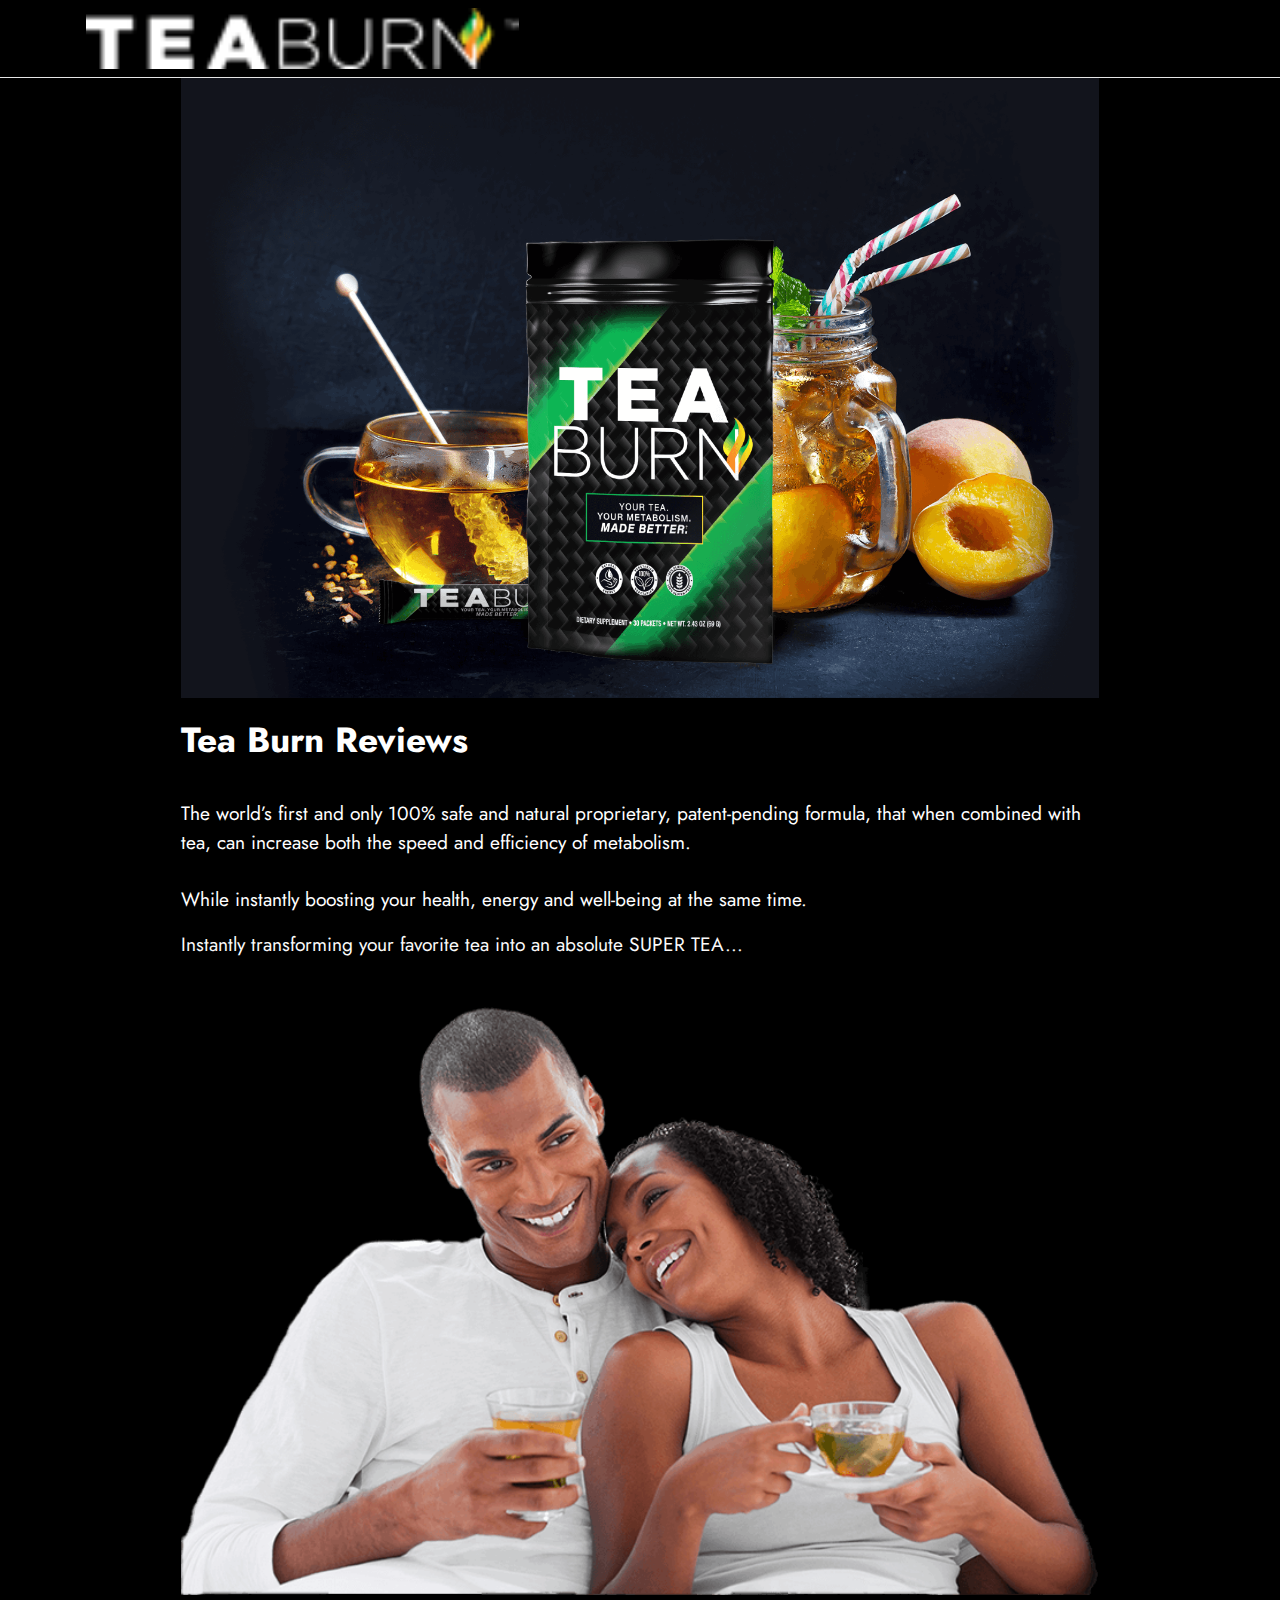
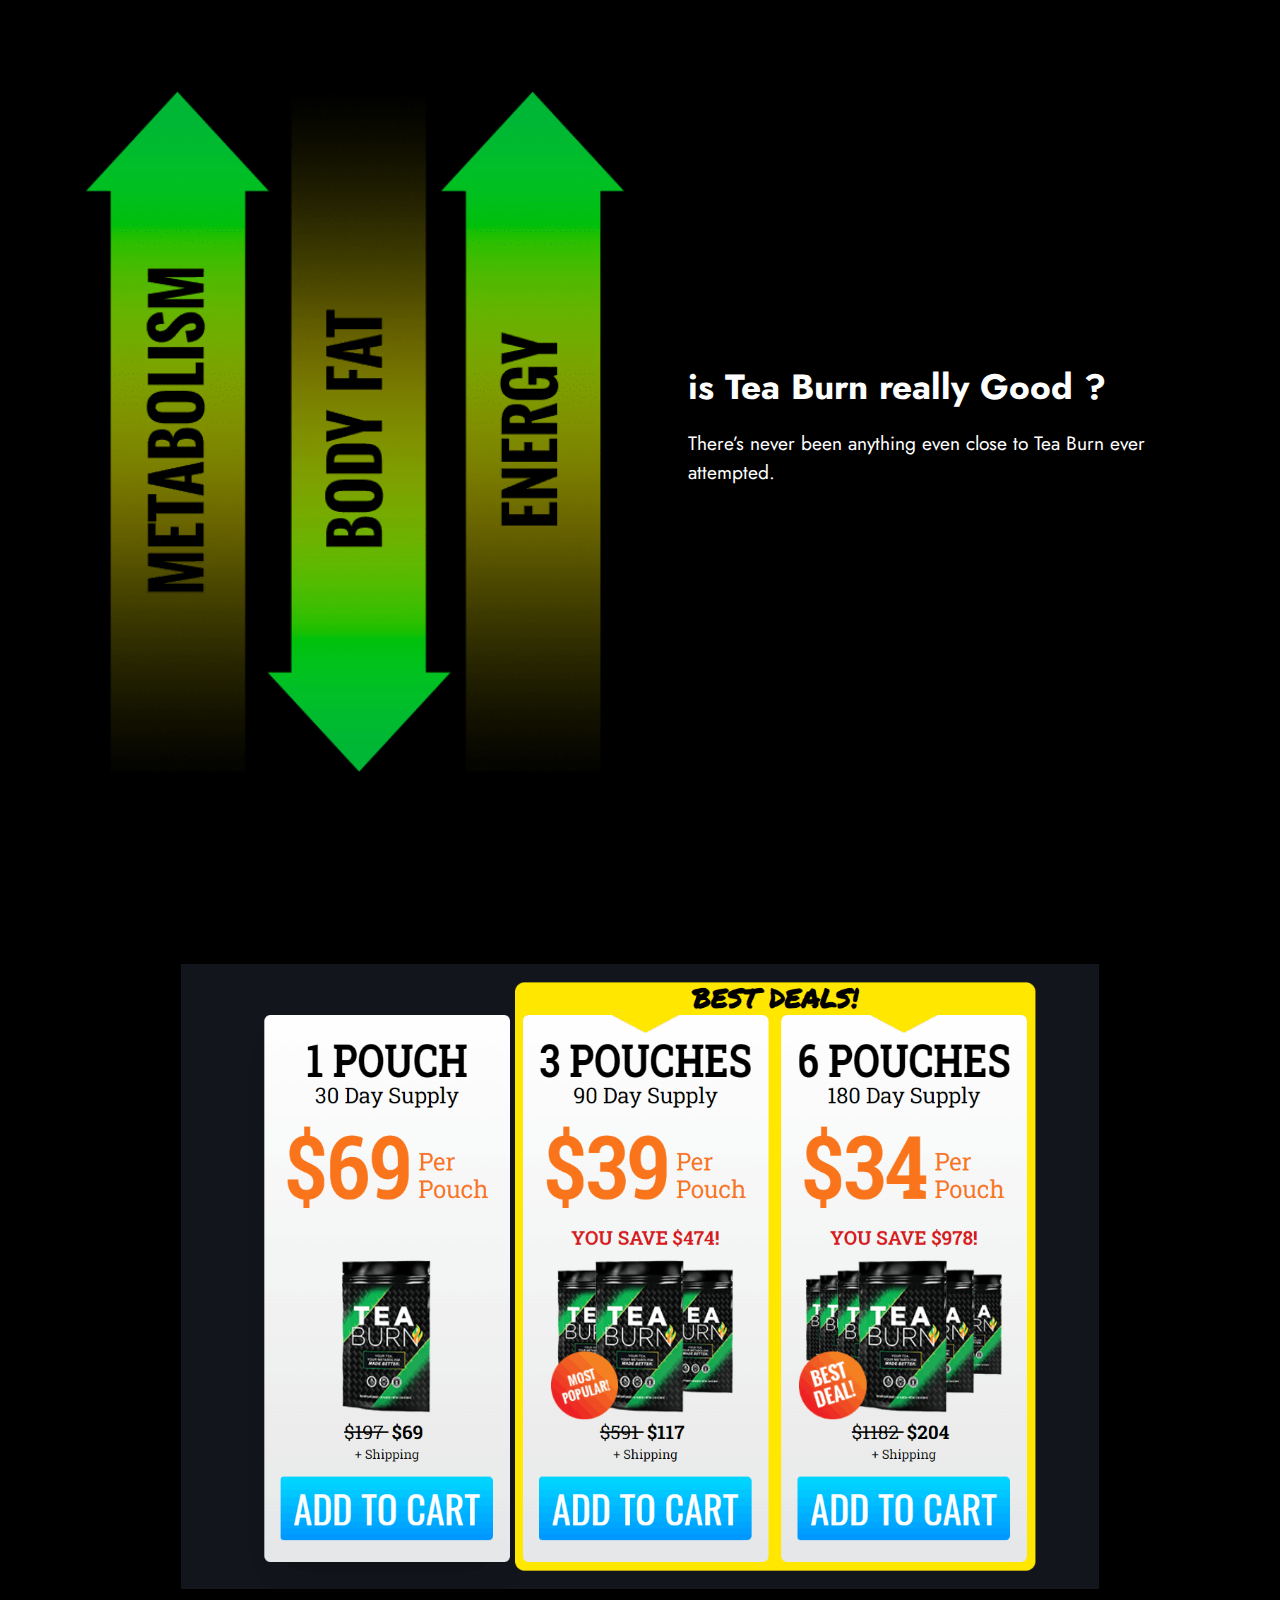
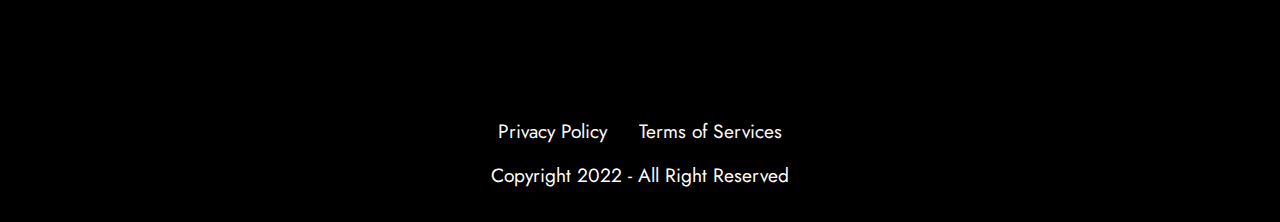
<file: index.html>
<!DOCTYPE html>
<html  >
<head>
  
  <meta charset="UTF-8">
  <meta http-equiv="X-UA-Compatible" content="IE=edge">
  
  <meta name="twitter:card" content="summary_large_image"/>
  <meta name="twitter:image:src" content="">
  <meta property="og:image" content="">
  <meta name="twitter:title" content="Home">
  <meta name="viewport" content="width=device-width, initial-scale=1, minimum-scale=1">
  <link rel="shortcut icon" href="assets/images/teaburn-tm-121x17.png" type="image/x-icon">
  <meta name="description" content="">
  
  
  <title>Home</title>
  <link rel="stylesheet" href="assets/bootstrap/css/bootstrap.min.css">
  <link rel="stylesheet" href="assets/bootstrap/css/bootstrap-grid.min.css">
  <link rel="stylesheet" href="assets/bootstrap/css/bootstrap-reboot.min.css">
  <link rel="stylesheet" href="assets/dropdown/css/style.css">
  <link rel="stylesheet" href="assets/socicon/css/styles.css">
  <link rel="stylesheet" href="assets/theme/css/style.css">
  <link rel="preload" href="https://fonts.googleapis.com/css?family=Jost:100,200,300,400,500,600,700,800,900,100i,200i,300i,400i,500i,600i,700i,800i,900i&display=swap" as="style" onload="this.onload=null;this.rel='stylesheet'">
  <noscript><link rel="stylesheet" href="https://fonts.googleapis.com/css?family=Jost:100,200,300,400,500,600,700,800,900,100i,200i,300i,400i,500i,600i,700i,800i,900i&display=swap"></noscript>
  <link rel="preload" as="style" href="assets/mobirise/css/mbr-additional.css"><link rel="stylesheet" href="assets/mobirise/css/mbr-additional.css" type="text/css">
  
  
  
  <script src="[data-uri]"></script>
</head>
<body>
  
  <section data-bs-version="5.1" class="menu cid-s48OLK6784" once="menu" id="menu1-h">
    
    <nav class="navbar navbar-dropdown navbar-fixed-top navbar-expand-lg">
        <div class="container">
            <div class="navbar-brand">
                <span class="navbar-logo">
                    
                        <img src="assets/images/teaburn-tm-121x17.png" alt="" style="height: 3.8rem;">
                    
                </span>
                
            </div>
            
            <div class="collapse navbar-collapse" id="navbarSupportedContent">
                <ul class="navbar-nav nav-dropdown nav-right" data-app-modern-menu="true"><li class="nav-item"><a class="nav-link link text-black display-4" href="#">Menu Item 1</a></li>
                    <li class="nav-item"><a class="nav-link link text-black display-4" href="#">
                            Menu Item 2</a></li></ul>
                
                
            </div>
        </div>
    </nav>

</section>

<section data-bs-version="5.1" class="image3 cid-t9C7Q9BYlp" id="image3-k">
    

    
    

    <div class="container">
        <div class="row justify-content-center">
            <div class="col-12 col-lg-10">
                <div class="image-wrapper">
                    <a href="{offer}"><img src="assets/images/special-teaburn-1538x1042.png" alt=""></a>
                    
                </div>
            </div>
        </div>
    </div>
</section>

<section data-bs-version="5.1" class="content5 cid-t9KPrluLFY" id="content5-u">
    
    <div class="container">
        <div class="row justify-content-center">
            <div class="col-md-12 col-lg-10">
                
                <h4 class="mbr-section-subtitle mbr-fonts-style mb-4 display-5"><strong>Tea Burn Reviews</strong></h4>
                <p class="mbr-text mbr-fonts-style display-7">The world’s first and only 100% safe and natural proprietary, patent-pending formula, that when combined with tea, can increase both the speed and efficiency of metabolism.
<br>
<br>While instantly boosting your health, energy and well-being at the same time.<br></p>
            </div>
        </div>
    </div>
</section>

<section data-bs-version="5.1" class="content5 cid-t9KPzI4VUb" id="content5-v">
    
    <div class="container">
        <div class="row justify-content-center">
            <div class="col-md-12 col-lg-10">
                
                
                <p class="mbr-text mbr-fonts-style display-7">Instantly transforming your favorite tea into an absolute SUPER TEA...<br></p>
            </div>
        </div>
    </div>
</section>

<section data-bs-version="5.1" class="image3 cid-t9WoljodtP" id="image3-w">
    

    
    

    <div class="container">
        <div class="row justify-content-center">
            <div class="col-12 col-lg-10">
                <div class="image-wrapper">
                    <img src="assets/images/couple-with-tea-797x511.png" alt="">
                    
                </div>
            </div>
        </div>
    </div>
</section>

<section data-bs-version="5.1" class="image1 cid-t9Woy7l2Gl" id="image1-x">
    

    
    

    <div class="container">
        <div class="row align-items-center">
            <div class="col-12 col-lg-6">
                <div class="image-wrapper">
                    <img src="assets/images/arrows-meta-body-energy-mobile-515x652.png" alt="">
                    
                </div>
            </div>
            <div class="col-12 col-lg">
                <div class="text-wrapper">
                    <h3 class="mbr-section-title mbr-fonts-style mb-3 display-5">
                        <strong>is Tea Burn really Good ?</strong></h3>
                    <p class="mbr-text mbr-fonts-style display-7">
                        There’s never been anything even close to Tea Burn ever attempted.</p>
                </div>
            </div>
        </div>
    </div>
</section>

<section data-bs-version="5.1" class="image3 cid-t9WpngigvI" id="image3-y">
    

    
    

    <div class="container">
        <div class="row justify-content-center">
            <div class="col-12 col-lg-10">
                <div class="image-wrapper">
                    <img src="assets/images/screenshot-1-1300x884.png" alt="">
                    
                </div>
            </div>
        </div>
    </div>
</section>

<section data-bs-version="5.1" class="footer3 cid-s48P1Icc8J" once="footers" id="footer3-i">

    

    

    <div class="container">
        <div class="media-container-row align-center mbr-white">
            <div class="row row-links">
                <ul class="foot-menu">
                    
                    
                    
                    
                    
                <li class="foot-menu-item mbr-fonts-style display-7"><a href="page1.html" class="text-white">Privacy Policy</a></li><li class="foot-menu-item mbr-fonts-style display-7"><a href="page2.html" class="text-white">Terms of Services</a></li></ul>
            </div>
            
            <div class="row row-copirayt">
                <p class="mbr-text mb-0 mbr-fonts-style mbr-white align-center display-7">Copyright 2022 - All Right Reserved</p>
            </div>
        </div>
    </div>
</section>


<script src="assets/bootstrap/js/bootstrap.bundle.min.js"></script>
  <script src="assets/smoothscroll/smooth-scroll.js"></script>
  <script src="assets/ytplayer/index.js"></script>
  <script src="assets/dropdown/js/navbar-dropdown.js"></script>
  <script src="assets/theme/js/script.js"></script>
  
  
  
</body>
</html>
</file>
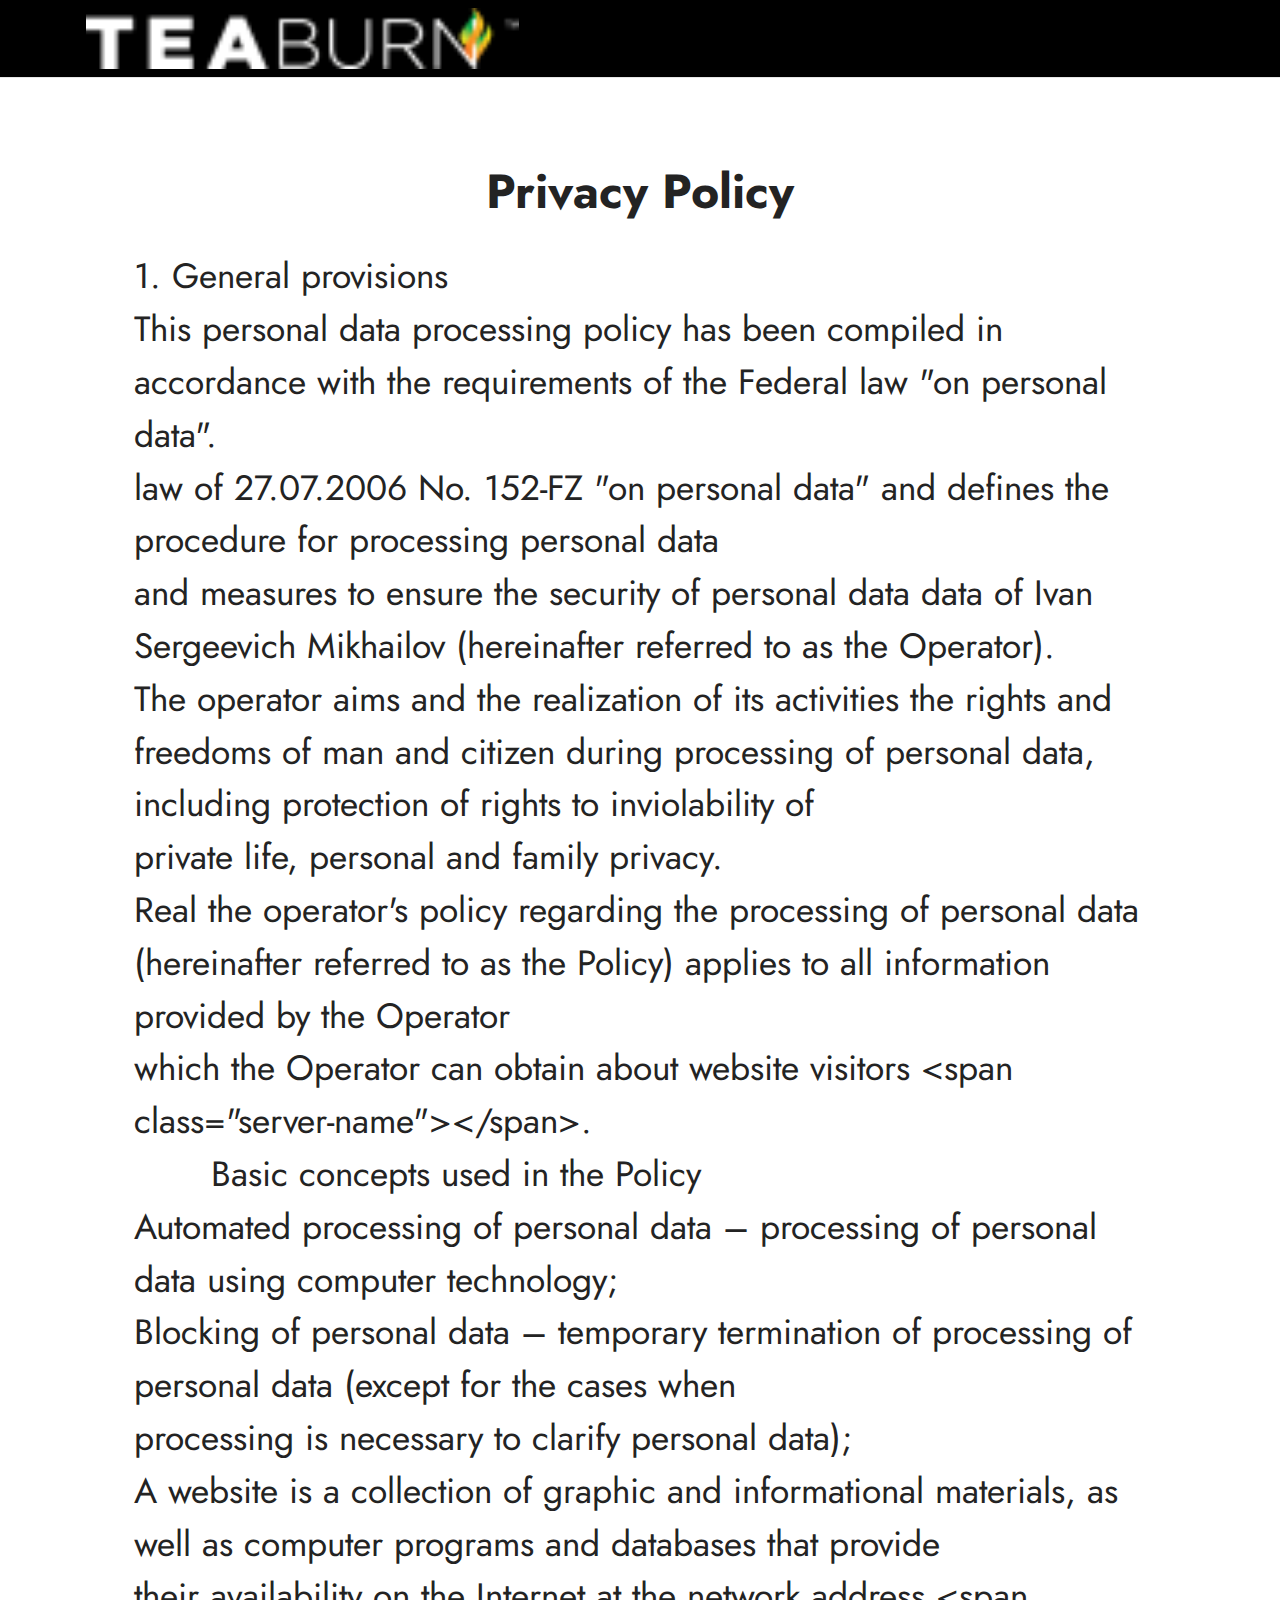
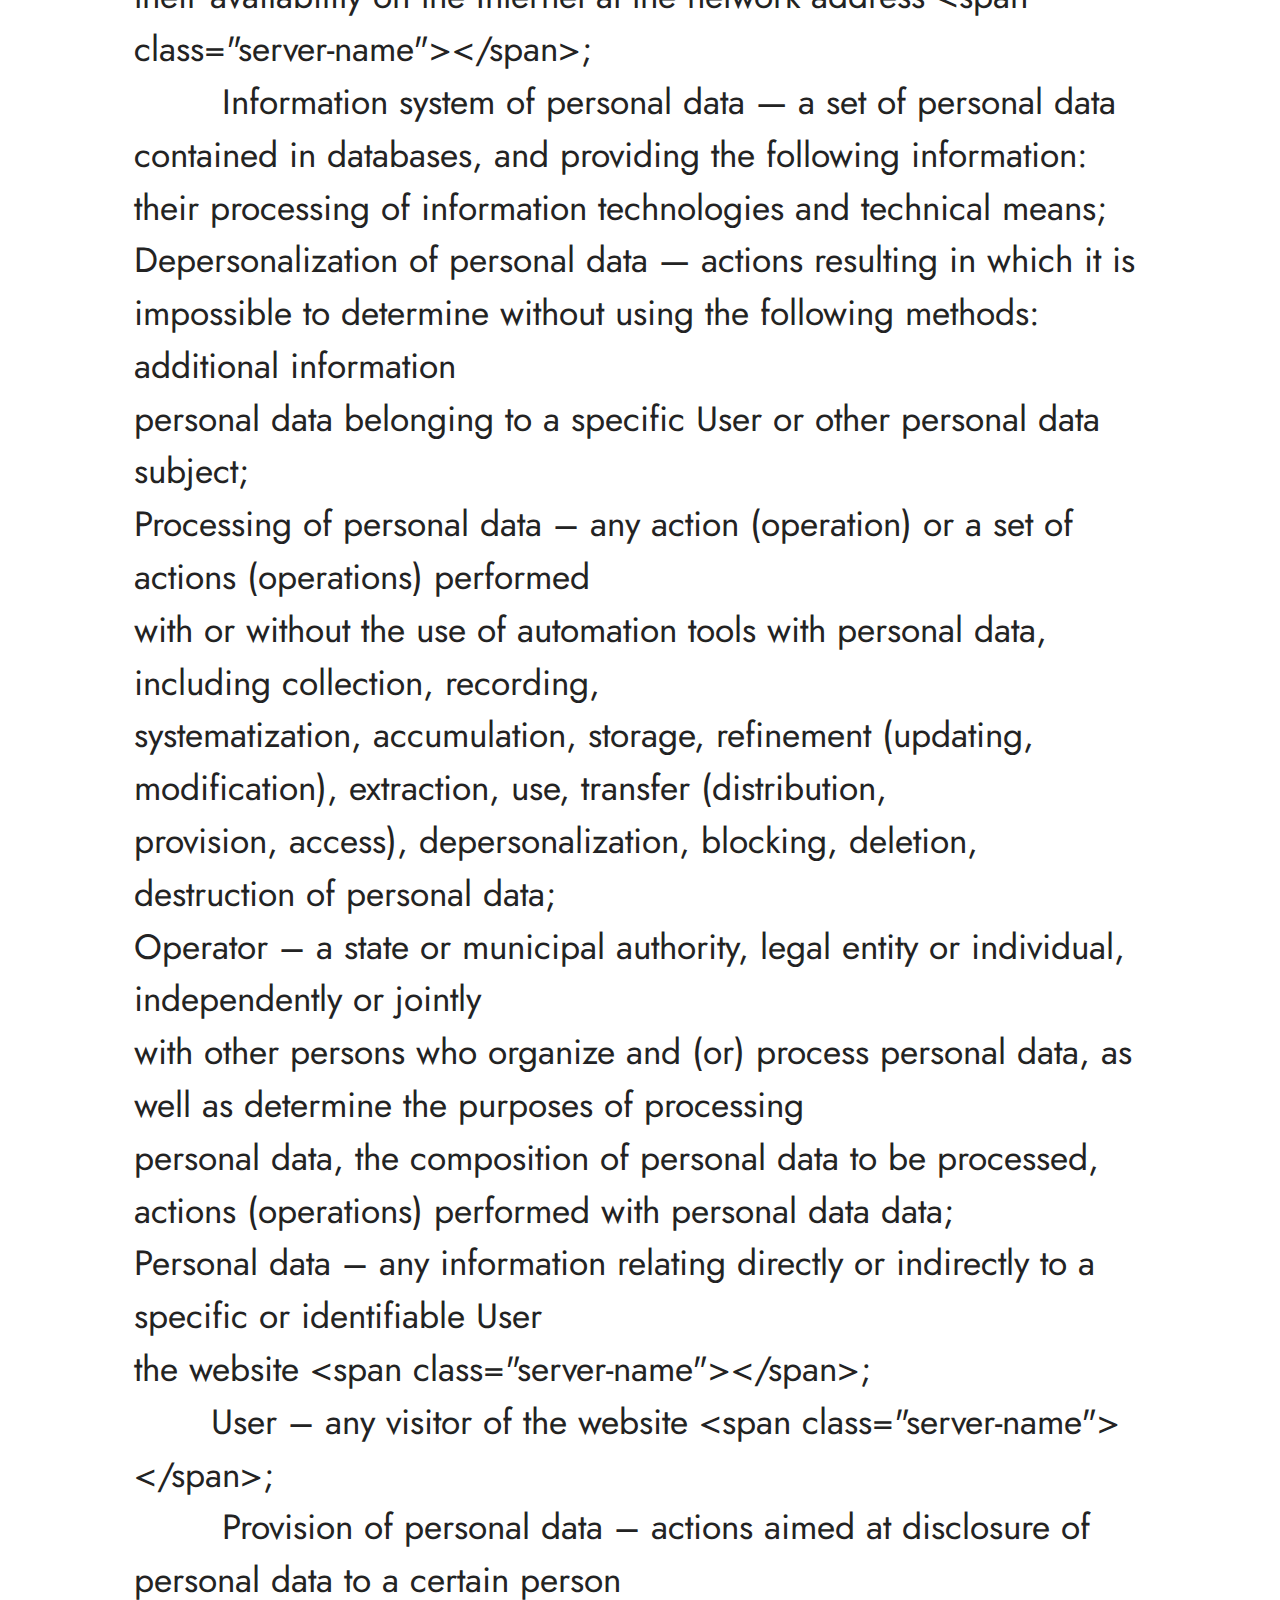
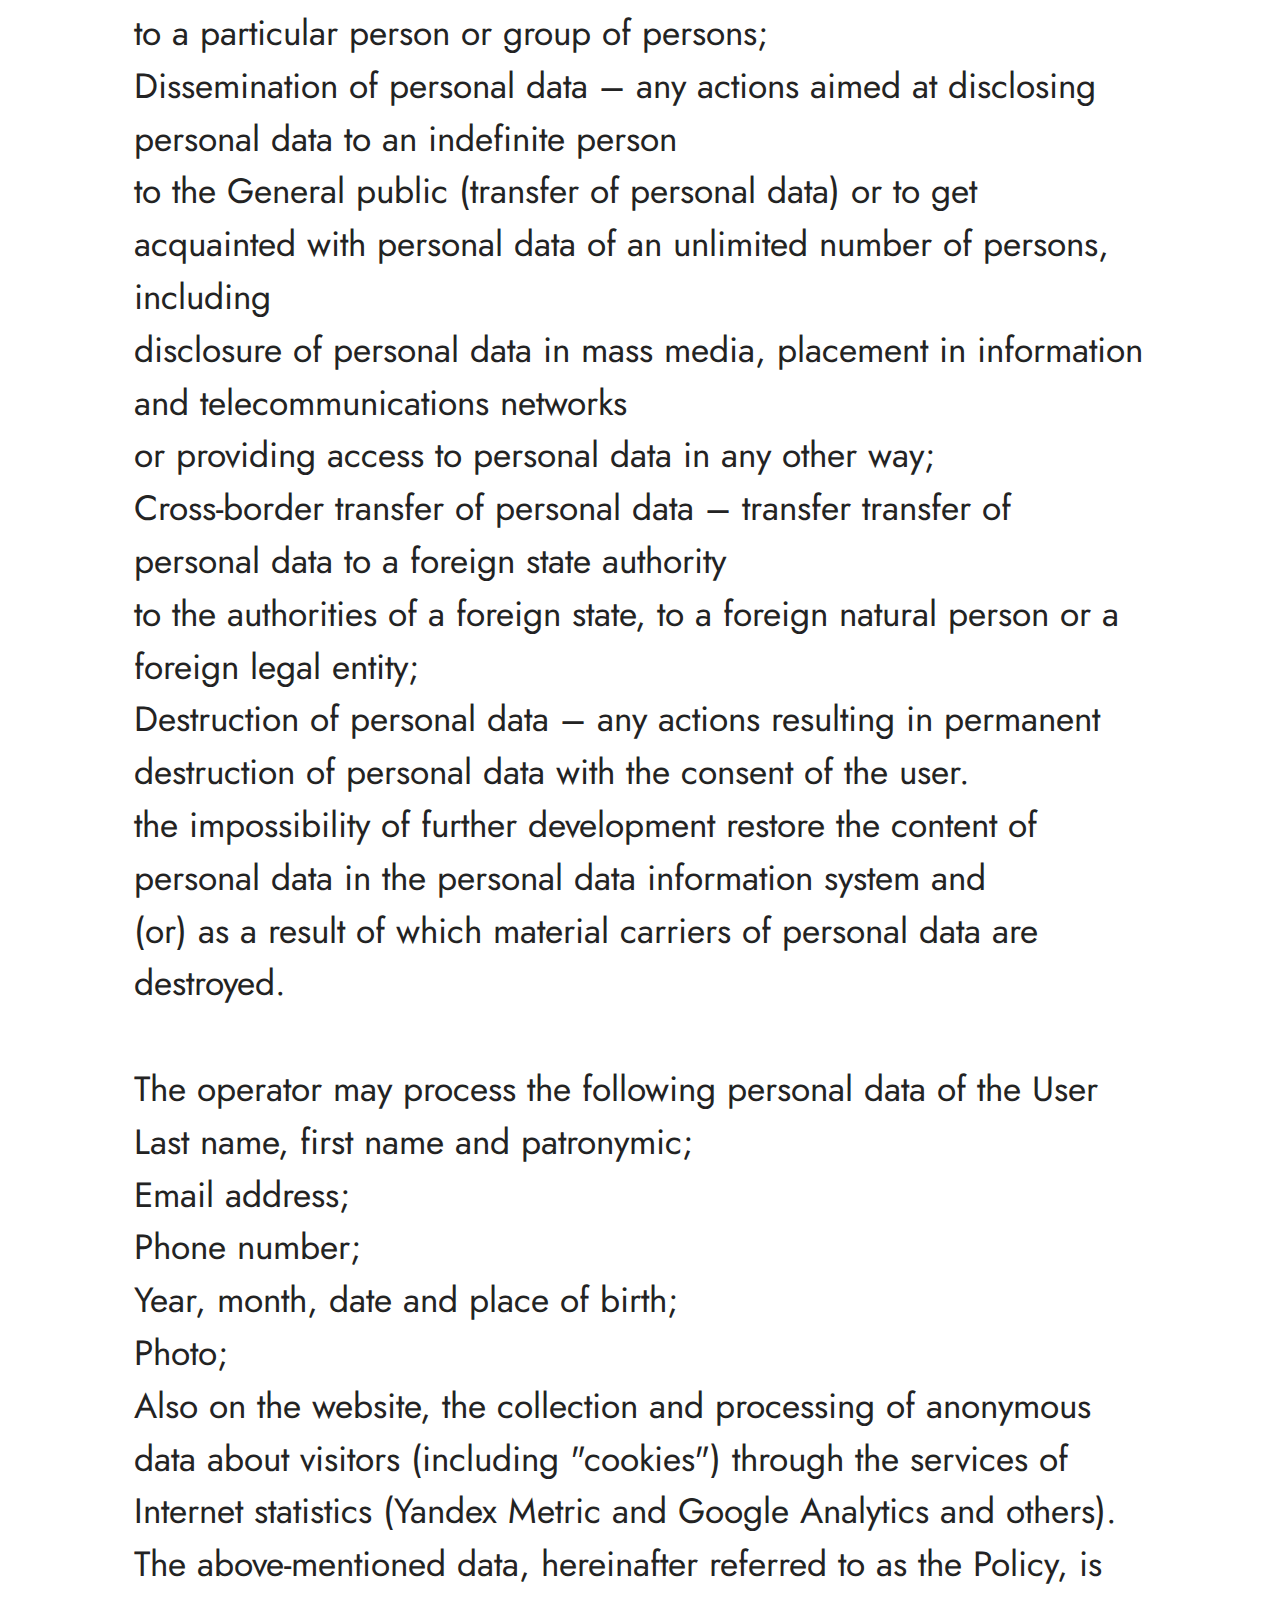
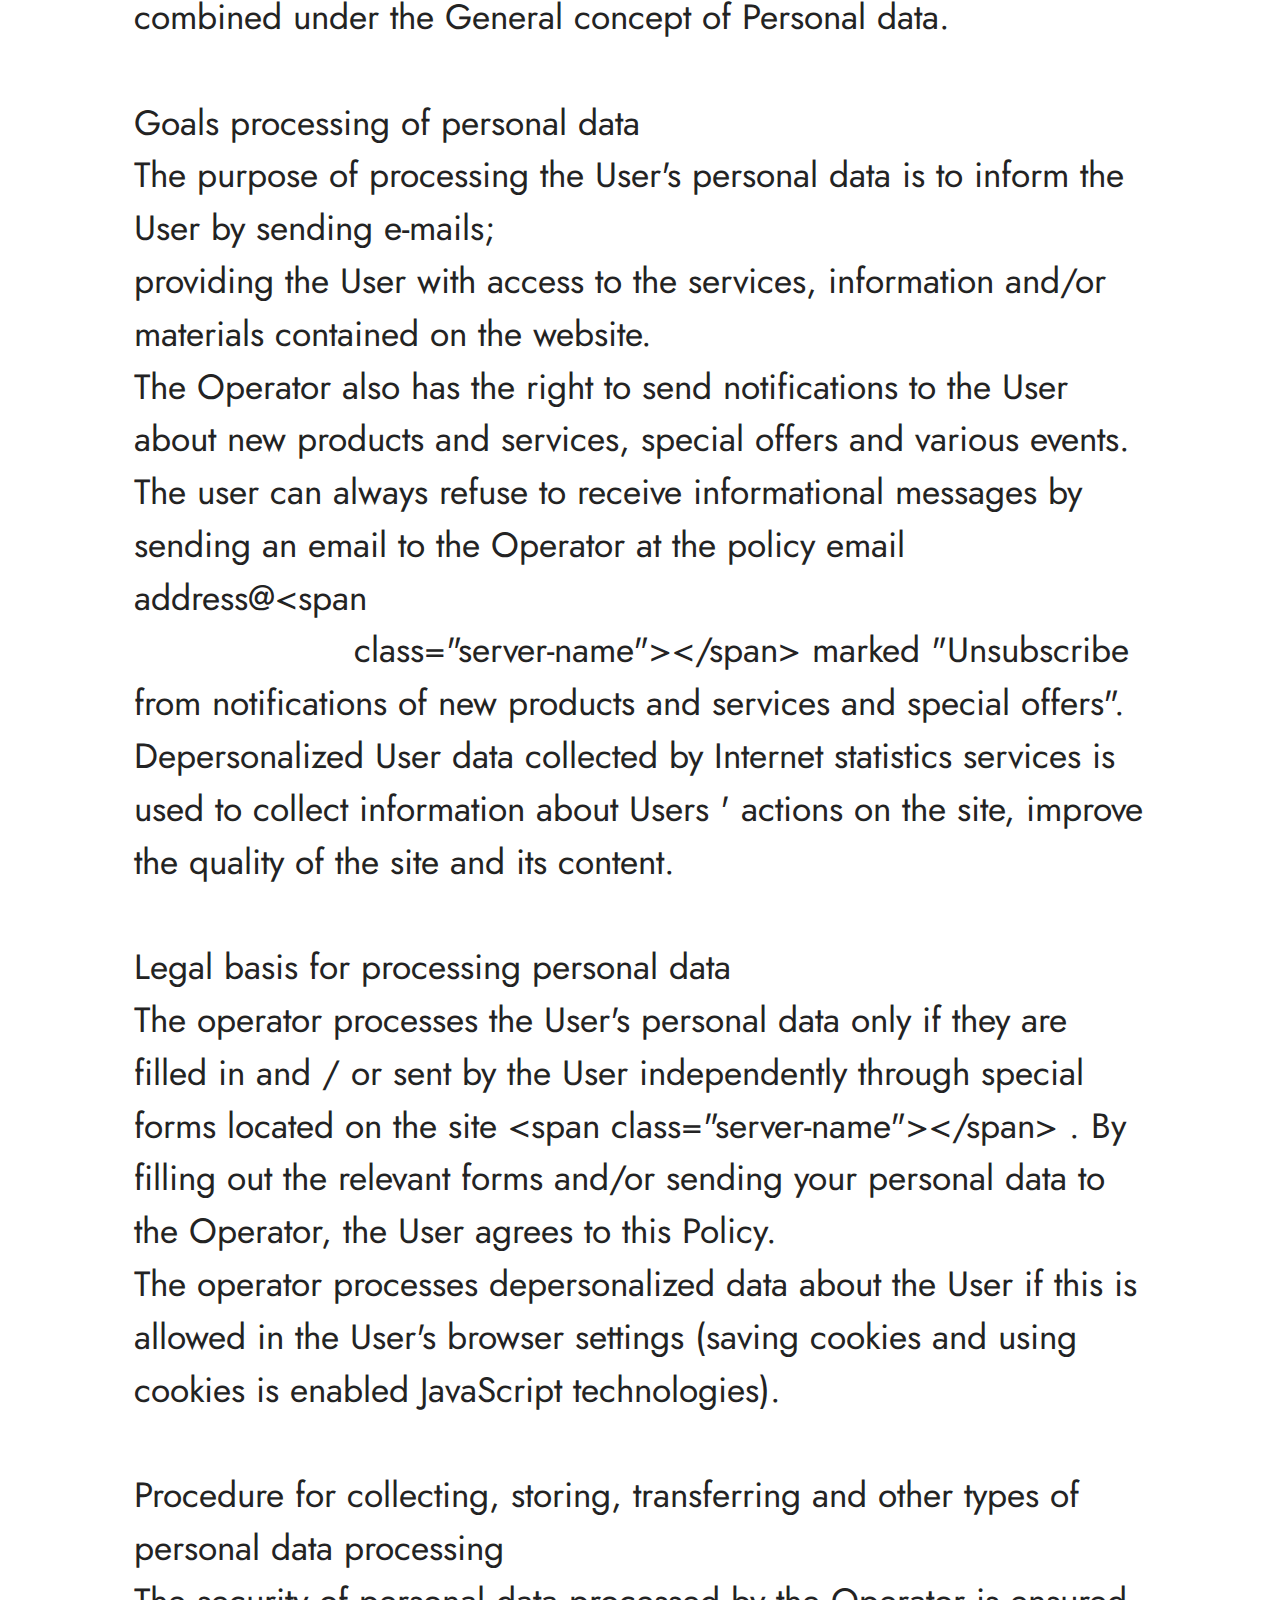
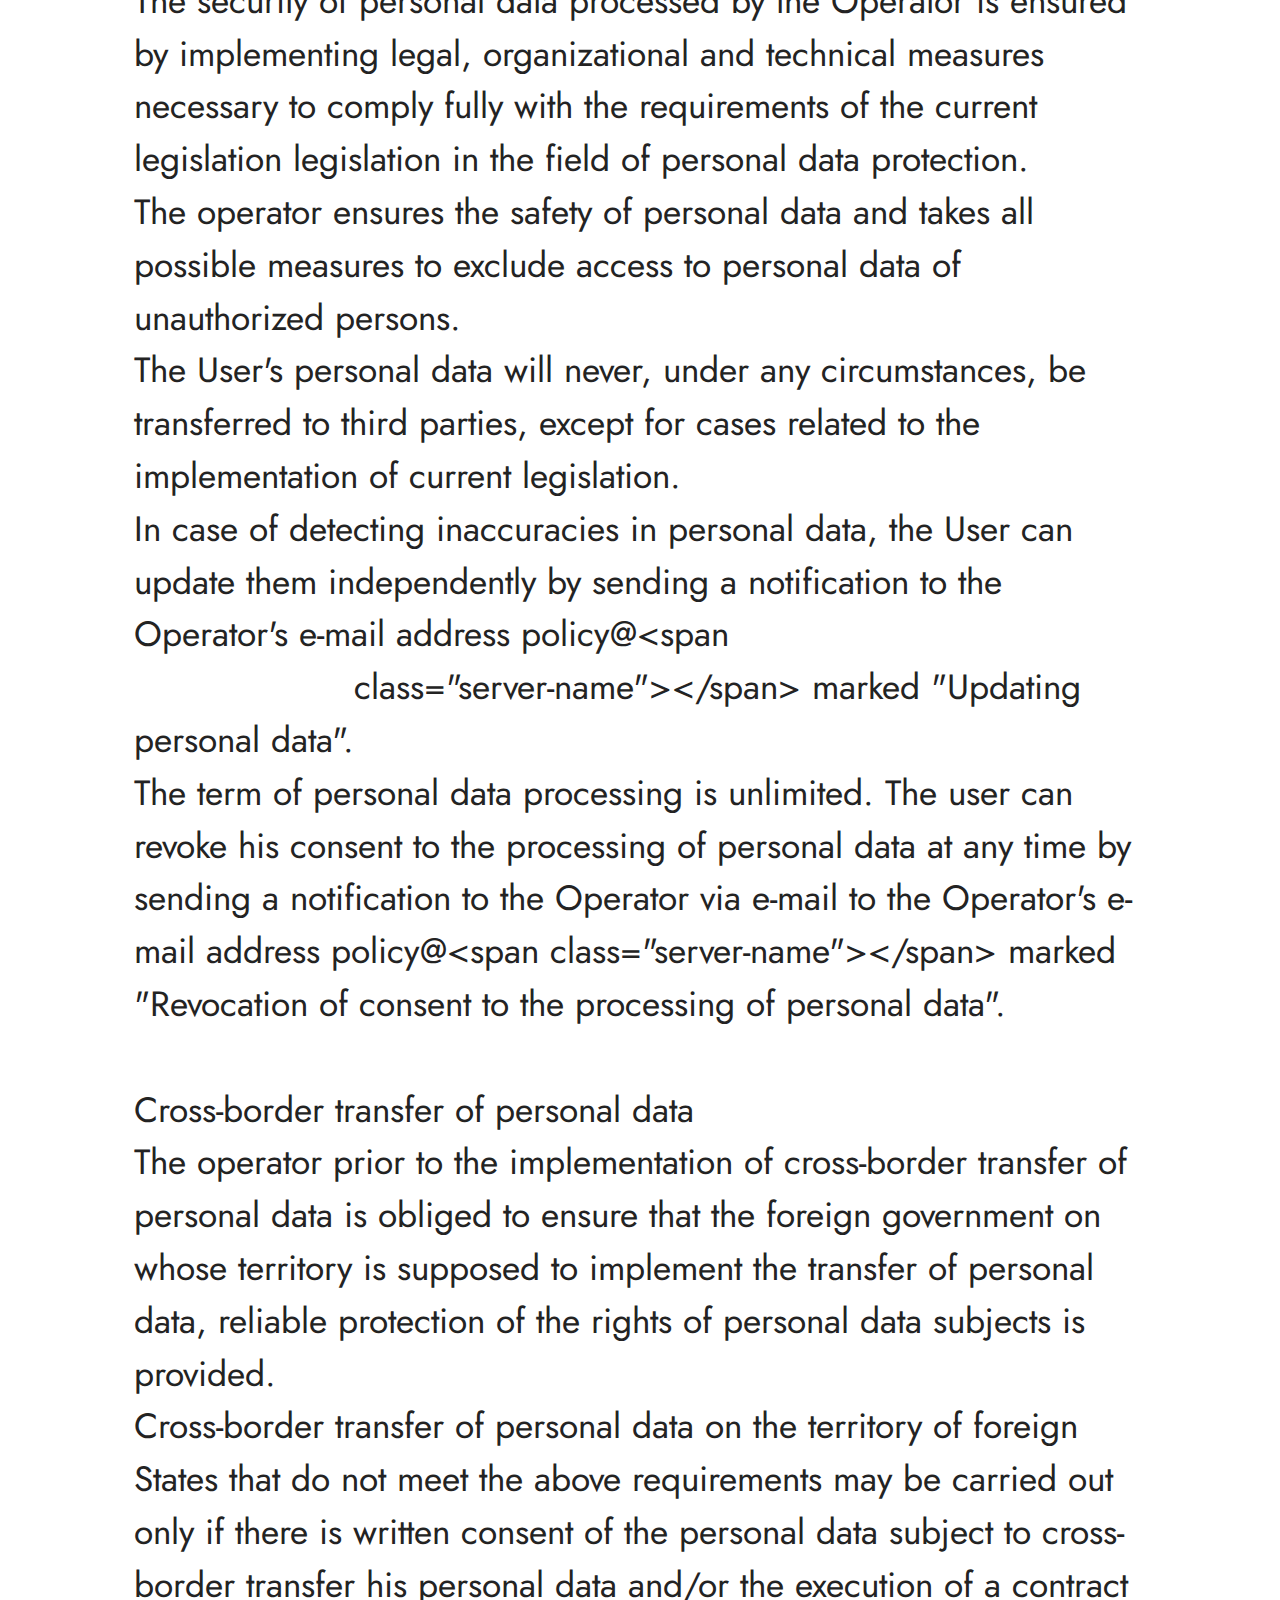
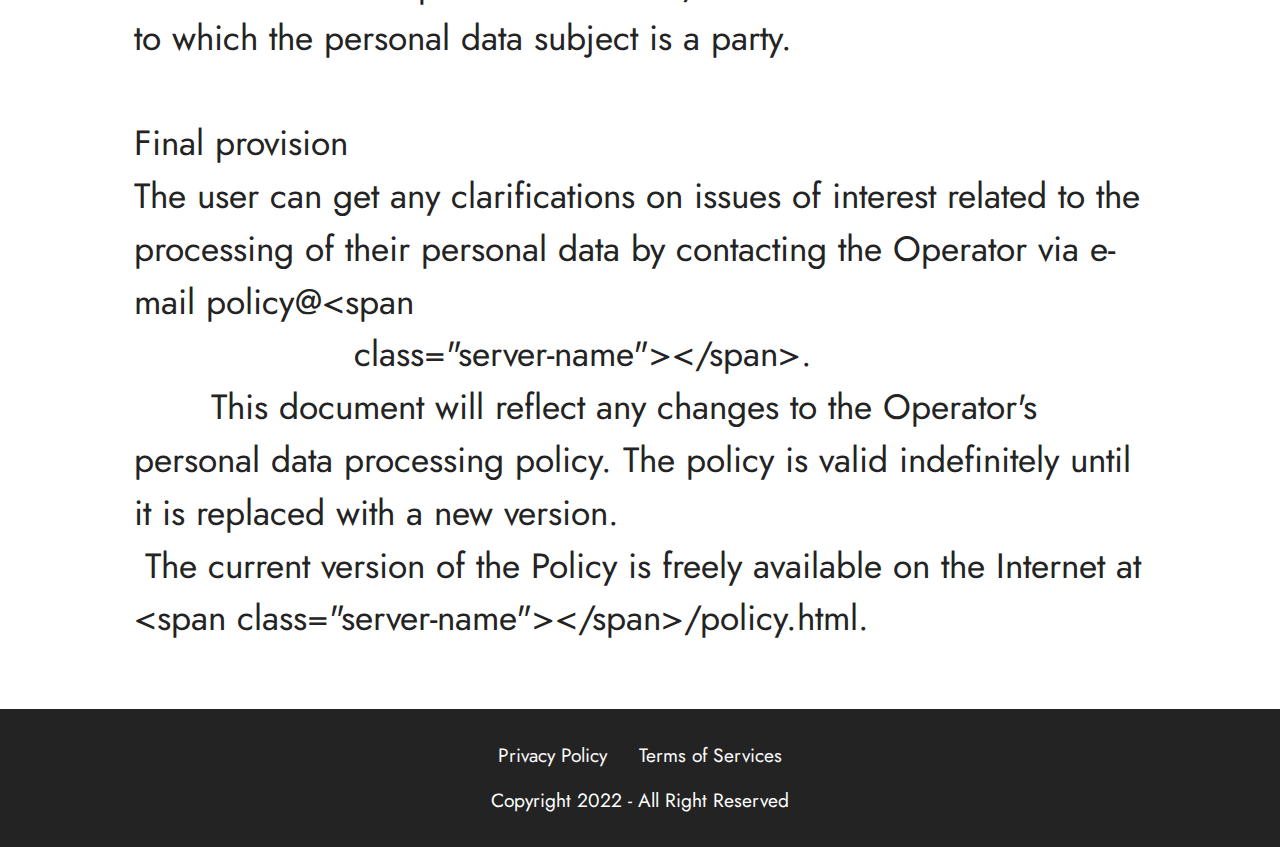
<file: page1.html>
<!DOCTYPE html>
<html  >
<head>
  
  <meta charset="UTF-8">
  <meta http-equiv="X-UA-Compatible" content="IE=edge">
  
  <meta name="twitter:card" content="summary_large_image"/>
  <meta name="twitter:image:src" content="">
  <meta property="og:image" content="">
  <meta name="twitter:title" content="Privacy Policy">
  <meta name="viewport" content="width=device-width, initial-scale=1, minimum-scale=1">
  <link rel="shortcut icon" href="assets/images/teaburn-tm-121x17.png" type="image/x-icon">
  <meta name="description" content="">
  
  
  <title>Privacy Policy</title>
  <link rel="stylesheet" href="assets/bootstrap/css/bootstrap.min.css">
  <link rel="stylesheet" href="assets/bootstrap/css/bootstrap-grid.min.css">
  <link rel="stylesheet" href="assets/bootstrap/css/bootstrap-reboot.min.css">
  <link rel="stylesheet" href="assets/dropdown/css/style.css">
  <link rel="stylesheet" href="assets/socicon/css/styles.css">
  <link rel="stylesheet" href="assets/theme/css/style.css">
  <link rel="preload" href="https://fonts.googleapis.com/css?family=Jost:100,200,300,400,500,600,700,800,900,100i,200i,300i,400i,500i,600i,700i,800i,900i&display=swap" as="style" onload="this.onload=null;this.rel='stylesheet'">
  <noscript><link rel="stylesheet" href="https://fonts.googleapis.com/css?family=Jost:100,200,300,400,500,600,700,800,900,100i,200i,300i,400i,500i,600i,700i,800i,900i&display=swap"></noscript>
  <link rel="preload" as="style" href="assets/mobirise/css/mbr-additional.css"><link rel="stylesheet" href="assets/mobirise/css/mbr-additional.css" type="text/css">
  
  
  
  
</head>
<body>
  
  <section data-bs-version="5.1" class="menu cid-t9ENVktw1z" once="menu" id="menu1-m">
    
    <nav class="navbar navbar-dropdown navbar-fixed-top navbar-expand-lg">
        <div class="container">
            <div class="navbar-brand">
                <span class="navbar-logo">
                    
                        <img src="assets/images/teaburn-tm-121x17.png" alt="" style="height: 3.8rem;">
                    
                </span>
                
            </div>
            
            <div class="collapse navbar-collapse" id="navbarSupportedContent">
                <ul class="navbar-nav nav-dropdown nav-right" data-app-modern-menu="true"><li class="nav-item"><a class="nav-link link text-black display-4" href="#">Menu Item 1</a></li>
                    <li class="nav-item"><a class="nav-link link text-black display-4" href="#">
                            Menu Item 2</a></li></ul>
                
                
            </div>
        </div>
    </nav>

</section>

<section data-bs-version="5.1" class="content4 cid-t9ENVlu05o" id="content4-o">
    

    
    
    <div class="container">
        <div class="row justify-content-center">
            <div class="title col-md-12 col-lg-11">
                <h3 class="mbr-section-title mbr-fonts-style align-center mb-4 display-2"><strong><br></strong><br><strong>Privacy Policy</strong></h3>
                <h4 class="mbr-section-subtitle align-center mbr-fonts-style mb-4 display-5"><div>1. General provisions</div><div>This personal data processing policy has been compiled in accordance with the requirements of the Federal law "on personal data".</div><div>law of 27.07.2006 No. 152-FZ "on personal data" and defines the procedure for processing personal data</div><div>and measures to ensure the security of personal data data of Ivan Sergeevich Mikhailov (hereinafter referred to as the Operator).</div><div>The operator aims and the realization of its activities the rights and</div><div>freedoms of man and citizen during processing of personal data, including protection of rights to inviolability of</div><div>private life, personal and family privacy.</div><div>Real the operator's policy regarding the processing of personal data (hereinafter referred to as the Policy) applies to all information provided by the Operator</div><div>which the Operator can obtain about website visitors &lt;span class="server-name"&gt;&lt;/span&gt;.</div><div>&nbsp; &nbsp; &nbsp; &nbsp;Basic concepts used in the Policy</div><div>Automated processing of personal data – processing of personal data using computer technology;</div><div>Blocking of personal data – temporary termination of processing of personal data (except for the cases when</div><div>processing is necessary to clarify personal data);</div><div>A website is a collection of graphic and informational materials, as well as computer programs and databases that provide</div><div>their availability on the Internet at the network address &lt;span class="server-name"&gt;&lt;/span&gt;;</div><div>&nbsp; &nbsp; &nbsp; &nbsp; Information system of personal data — a set of personal data contained in databases, and providing the following information:</div><div>their processing of information technologies and technical means;</div><div>Depersonalization of personal data — actions resulting in which it is impossible to determine without using the following methods: additional information</div><div>personal data belonging to a specific User or other personal data subject;</div><div>Processing of personal data – any action (operation) or a set of actions (operations) performed</div><div>with or without the use of automation tools with personal data, including collection, recording,</div><div>systematization, accumulation, storage, refinement (updating, modification), extraction, use, transfer (distribution,&nbsp;</div><div>provision, access), depersonalization, blocking, deletion, destruction of personal data;</div><div>Operator – a state or municipal authority, legal entity or individual, independently or jointly</div><div>with other persons who organize and (or) process personal data, as well as determine the purposes of processing</div><div>personal data, the composition of personal data to be processed, actions (operations) performed with personal data data;</div><div>Personal data – any information relating directly or indirectly to a specific or identifiable User</div><div>the website &lt;span class="server-name"&gt;&lt;/span&gt;;</div><div>&nbsp; &nbsp; &nbsp; &nbsp;User – any visitor of the website &lt;span class="server-name"&gt;&lt;/span&gt;;</div><div>&nbsp; &nbsp; &nbsp; &nbsp; Provision of personal data – actions aimed at disclosure of personal data to a certain person</div><div>to a particular person or group of persons;</div><div>Dissemination of personal data – any actions aimed at disclosing personal data to an indefinite person</div><div>to the General public (transfer of personal data) or to get acquainted with personal data of an unlimited number of persons, including&nbsp;</div><div>disclosure of personal data in mass media, placement in information and telecommunications networks&nbsp;</div><div>or providing access to personal data in any other way;</div><div>Cross-border transfer of personal data – transfer transfer of personal data to a foreign state authority&nbsp;</div><div>to the authorities of a foreign state, to a foreign natural person or a foreign legal entity;</div><div>Destruction of personal data – any actions resulting in permanent destruction of personal data with the consent of the user.</div><div>the impossibility of further development restore the content of personal data in the personal data information system and&nbsp;</div><div>(or) as a result of which material carriers of personal data are destroyed.</div><div><br></div><div>The operator may process the following personal data of the User</div><div>Last name, first name and patronymic;</div><div>Email address;</div><div>Phone number;</div><div>Year, month, date and place of birth;</div><div>Photo;</div><div>Also on the website, the collection and processing of anonymous data about visitors (including "cookies") through the services of Internet statistics (Yandex Metric and Google Analytics and others).</div><div>The above-mentioned data, hereinafter referred to as the Policy, is combined under the General concept of Personal data.</div><div><br></div><div>Goals processing of personal data</div><div>The purpose of processing the User's personal data is to inform the User by sending e-mails;&nbsp;</div><div>providing the User with access to the services, information and/or materials contained on the website.</div><div>The Operator also has the right to send notifications to the User about new products and services, special offers and various events. The user can always refuse to receive informational messages by sending an email to the Operator at the policy email address@&lt;span</div><div>&nbsp; &nbsp; &nbsp; &nbsp; &nbsp; &nbsp; &nbsp; &nbsp; &nbsp; &nbsp; class="server-name"&gt;&lt;/span&gt;  marked "Unsubscribe from notifications of new products and services and special offers".</div><div>Depersonalized User data collected by Internet statistics services is used to collect information about Users ' actions on the site, improve the quality of the site and its content.</div><div><br></div><div>Legal basis for processing personal data</div><div>The operator processes the User's personal data only if they are filled in and / or sent by the User independently through special forms located on the site &lt;span class="server-name"&gt;&lt;/span&gt; . By filling out the relevant forms and/or sending your personal data to the Operator, the User agrees to this Policy.</div><div>The operator processes depersonalized data about the User if this is allowed in the User's browser settings (saving cookies and using cookies is enabled JavaScript technologies).</div><div><br></div><div>Procedure for collecting, storing, transferring and other types of personal data processing</div><div>The security of personal data processed by the Operator is ensured by implementing legal, organizational and technical measures necessary to comply fully with the requirements of the current legislation legislation in the field of personal data protection.</div><div>The operator ensures the safety of personal data and takes all possible measures to exclude access to personal data of unauthorized persons.</div><div>The User's personal data will never, under any circumstances, be transferred to third parties, except for cases related to the implementation of current legislation.</div><div>In case of detecting inaccuracies in personal data, the User can update them independently by sending a notification to the Operator's e-mail address policy@&lt;span</div><div>&nbsp; &nbsp; &nbsp; &nbsp; &nbsp; &nbsp; &nbsp; &nbsp; &nbsp; &nbsp; class="server-name"&gt;&lt;/span&gt; marked "Updating personal data".</div><div>The term of personal data processing is unlimited. The user can revoke his consent to the processing of personal data at any time by sending a notification to the Operator via e-mail to the Operator's e-mail address policy@&lt;span class="server-name"&gt;&lt;/span&gt;  marked "Revocation of consent to the processing of personal data".</div><div><br></div><div>Cross-border transfer of personal data</div><div>The operator prior to the implementation of cross-border transfer of personal data is obliged to ensure that the foreign government on whose territory is supposed to implement the transfer of personal data, reliable protection of the rights of personal data subjects is provided.</div><div>Cross-border transfer of personal data on the territory of foreign States that do not meet the above requirements may be carried out only if there is written consent of the personal data subject to cross-border transfer his personal data and/or the execution of a contract to which the personal data subject is a party.</div><div><br></div><div>Final provision</div><div>The user can get any clarifications on issues of interest related to the processing of their personal data by contacting the Operator via e-mail policy@&lt;span</div><div>&nbsp; &nbsp; &nbsp; &nbsp; &nbsp; &nbsp; &nbsp; &nbsp; &nbsp; &nbsp; class="server-name"&gt;&lt;/span&gt;.</div><div>&nbsp; &nbsp; &nbsp; &nbsp;This document will reflect any changes to the Operator's personal data processing policy. The policy is valid indefinitely until it is replaced with a new version.</div><div>&nbsp;The current version of the Policy is freely available on the Internet at &lt;span class="server-name"&gt;&lt;/span&gt;/policy.html.</div><div>
</div><div>
</div><div>
</div><div>
</div><div>
</div><div>
</div><div>
</div><div>
</div><div>
</div><div>
</div><div>
</div><div>
</div><div>
</div><div>
</div><div>
</div></h4>
                
            </div>
        </div>
    </div>
</section>

<section data-bs-version="5.1" class="footer3 cid-t9ENVlTB6Y" once="footers" id="footer3-p">

    

    

    <div class="container">
        <div class="media-container-row align-center mbr-white">
            <div class="row row-links">
                <ul class="foot-menu">
                    
                    
                    
                    
                    
                <li class="foot-menu-item mbr-fonts-style display-7"><a href="page1.html" class="text-white">Privacy Policy</a></li><li class="foot-menu-item mbr-fonts-style display-7"><a href="page2.html" class="text-white">Terms of Services</a></li></ul>
            </div>
            
            <div class="row row-copirayt">
                <p class="mbr-text mb-0 mbr-fonts-style mbr-white align-center display-7">Copyright 2022 - All Right Reserved</p>
            </div>
        </div>
    </div>
</section>


<script src="assets/bootstrap/js/bootstrap.bundle.min.js"></script>
  <script src="assets/smoothscroll/smooth-scroll.js"></script>
  <script src="assets/ytplayer/index.js"></script>
  <script src="assets/dropdown/js/navbar-dropdown.js"></script>
  <script src="assets/theme/js/script.js"></script>
  
  
  
</body>
</html>
</file>
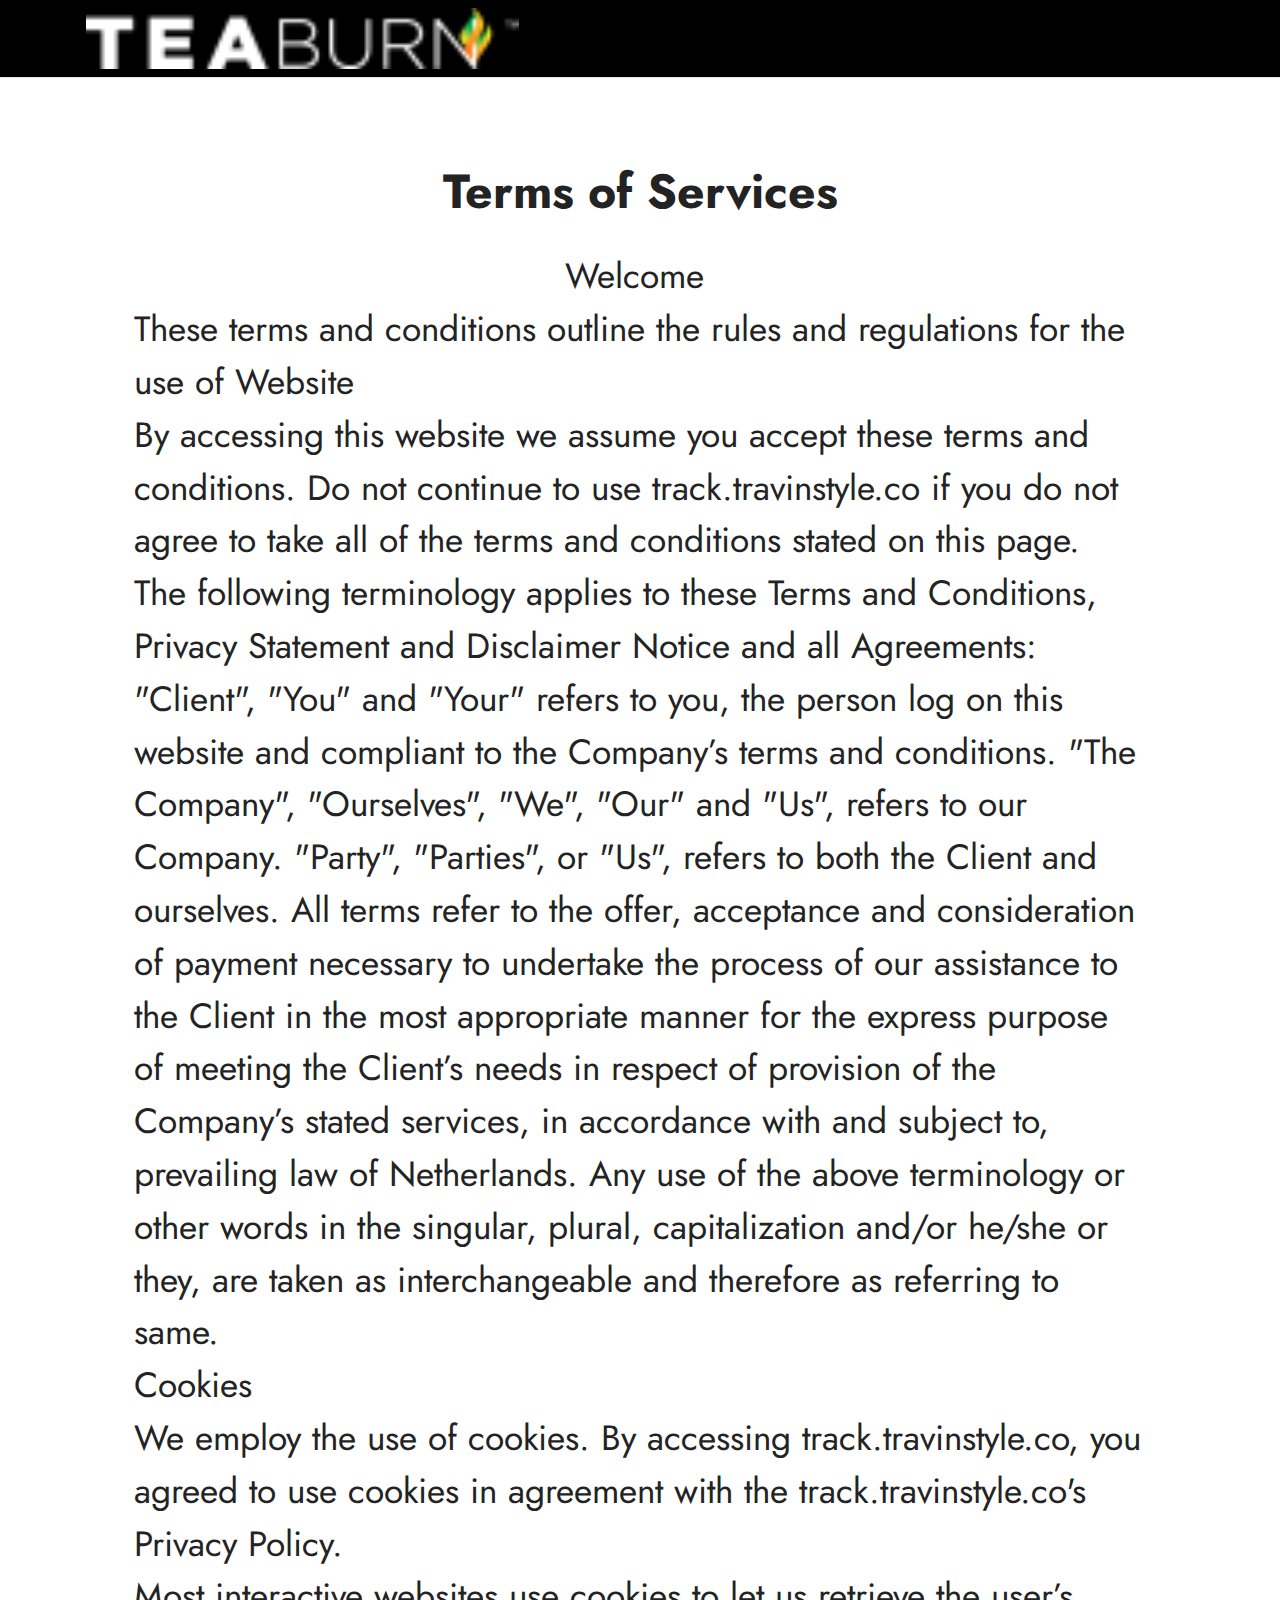
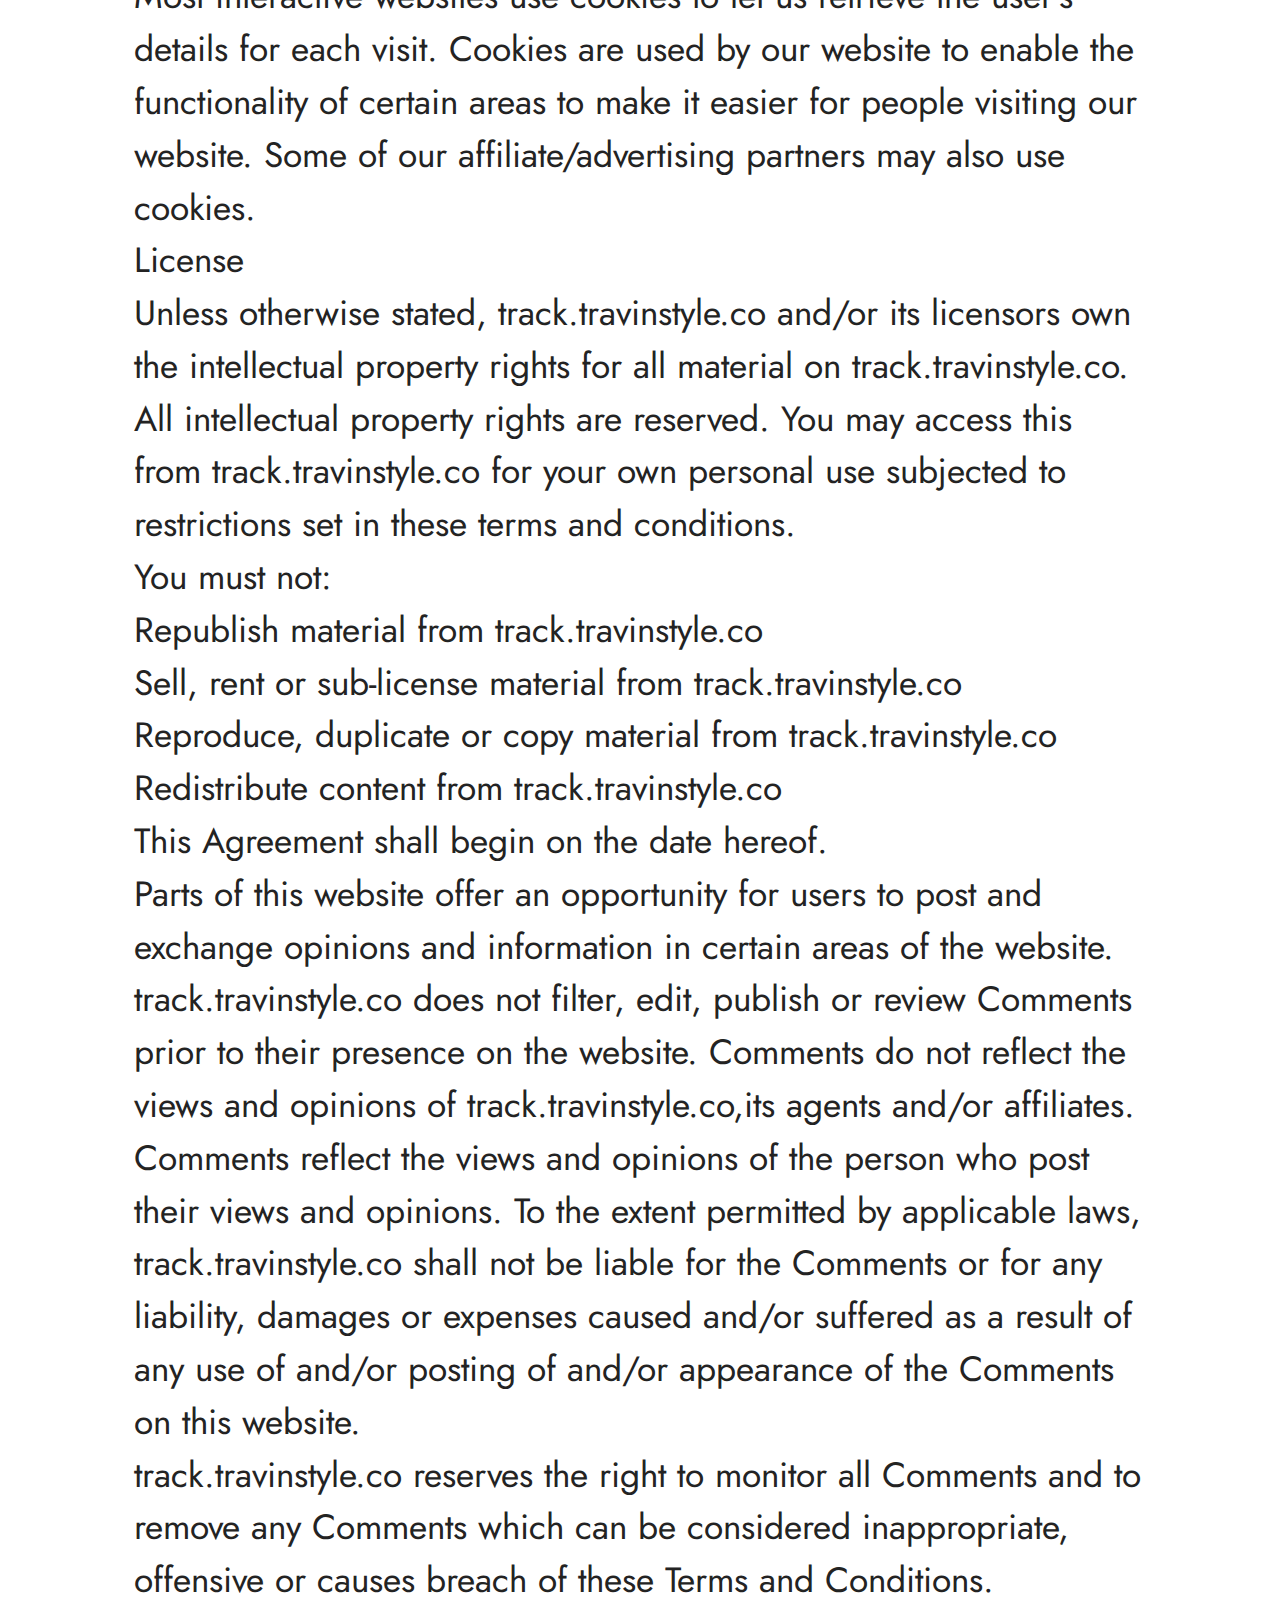
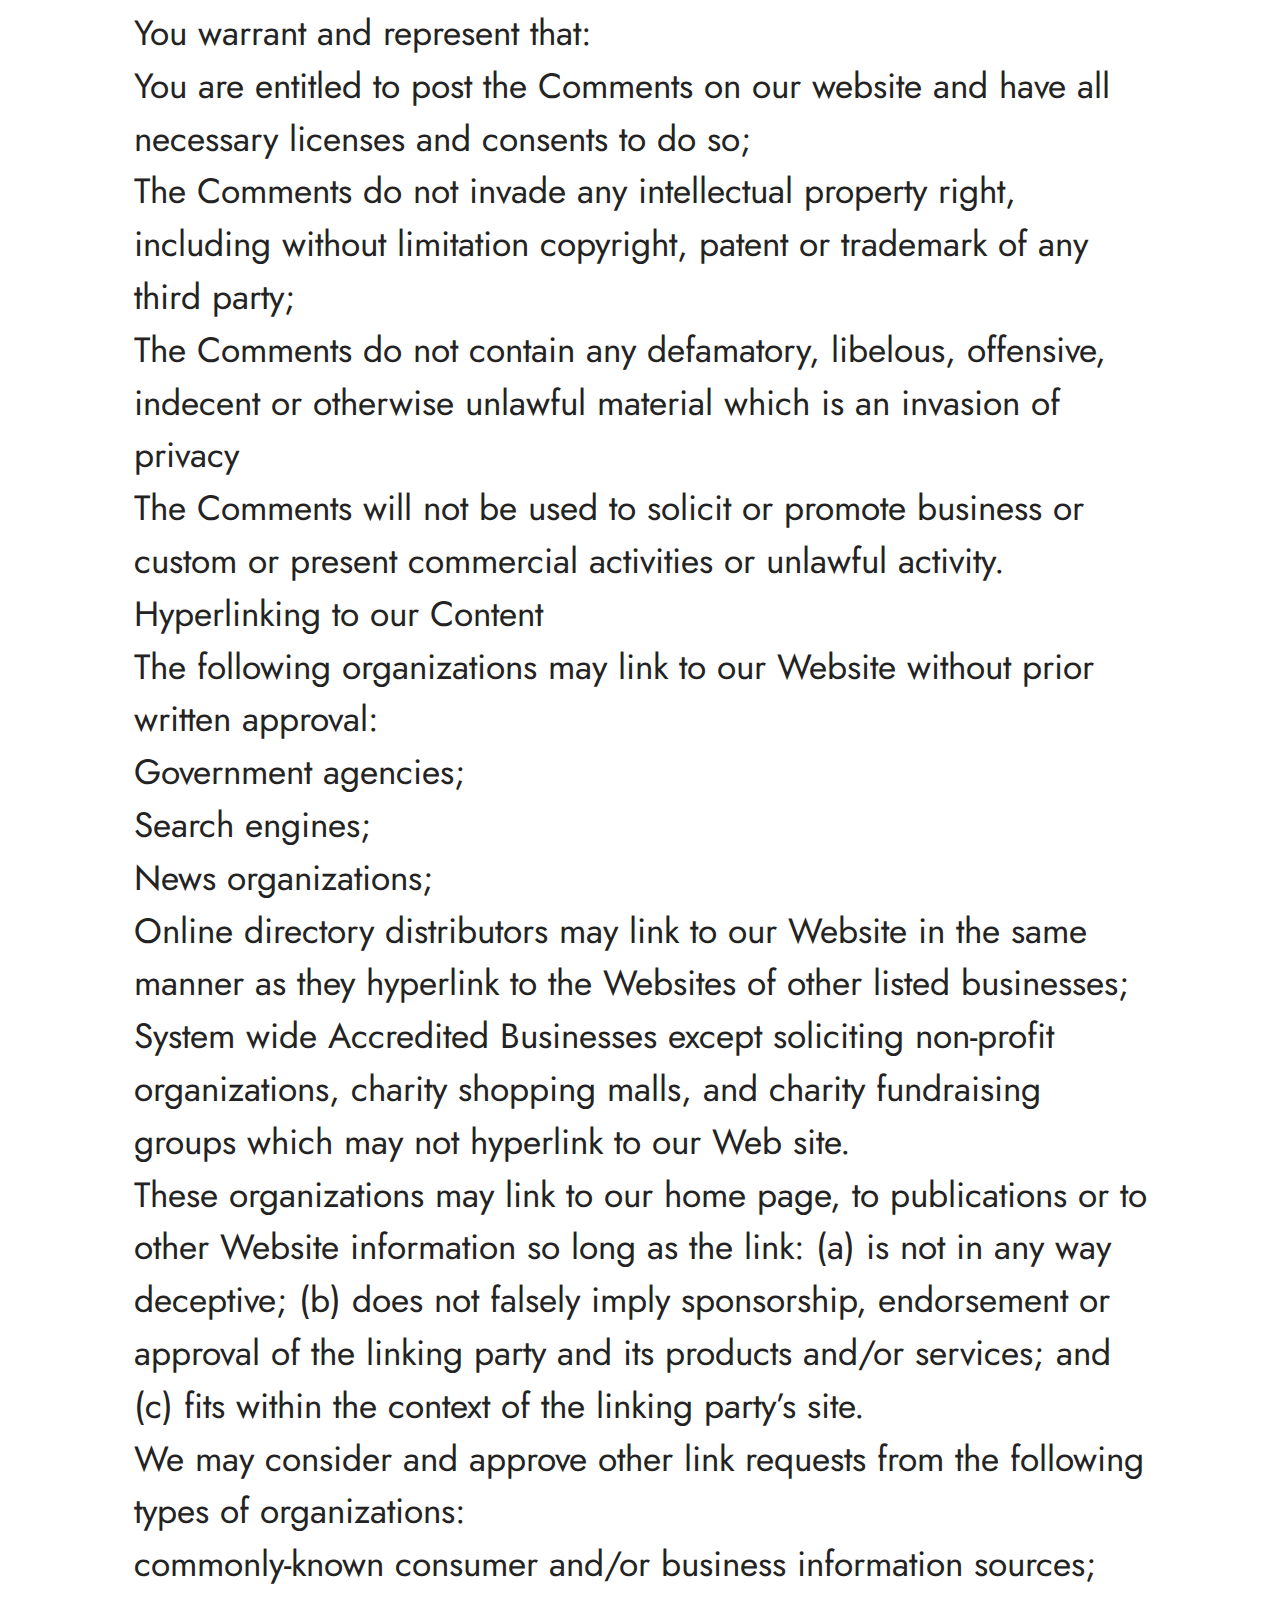
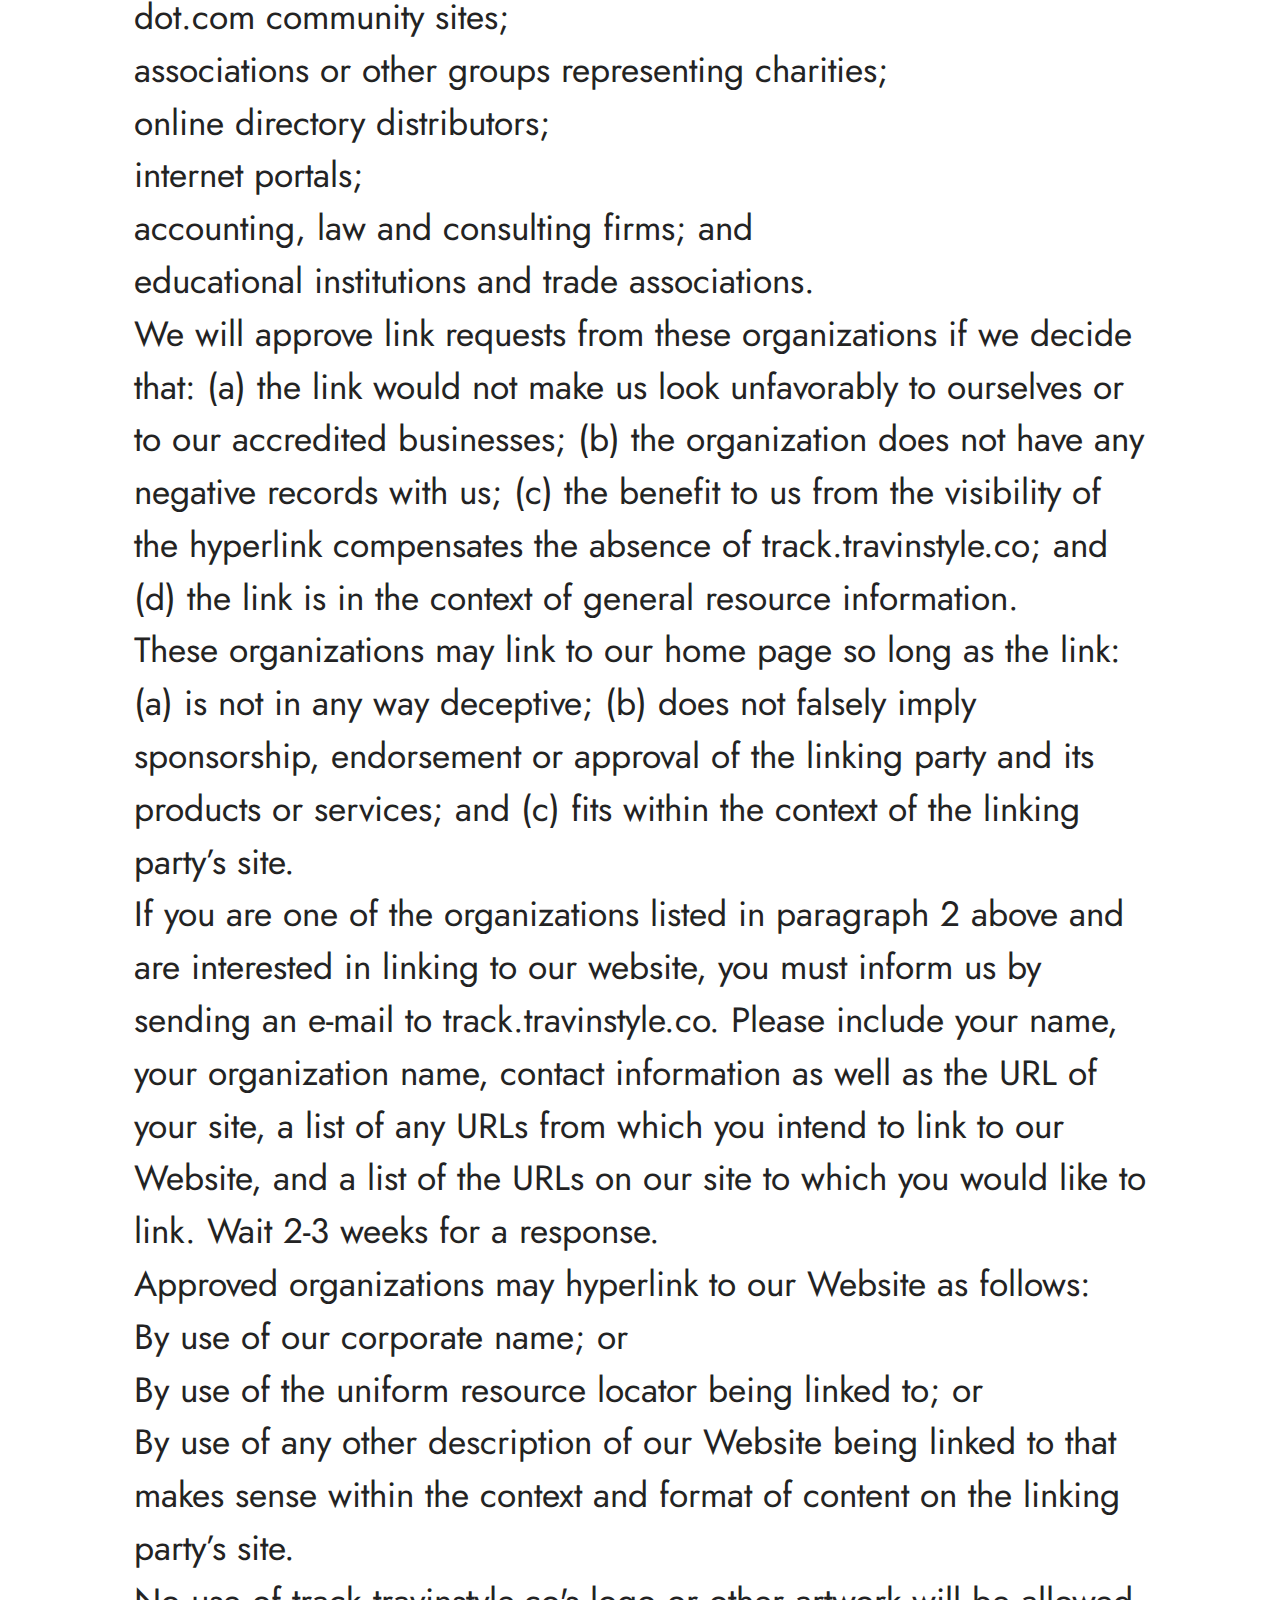
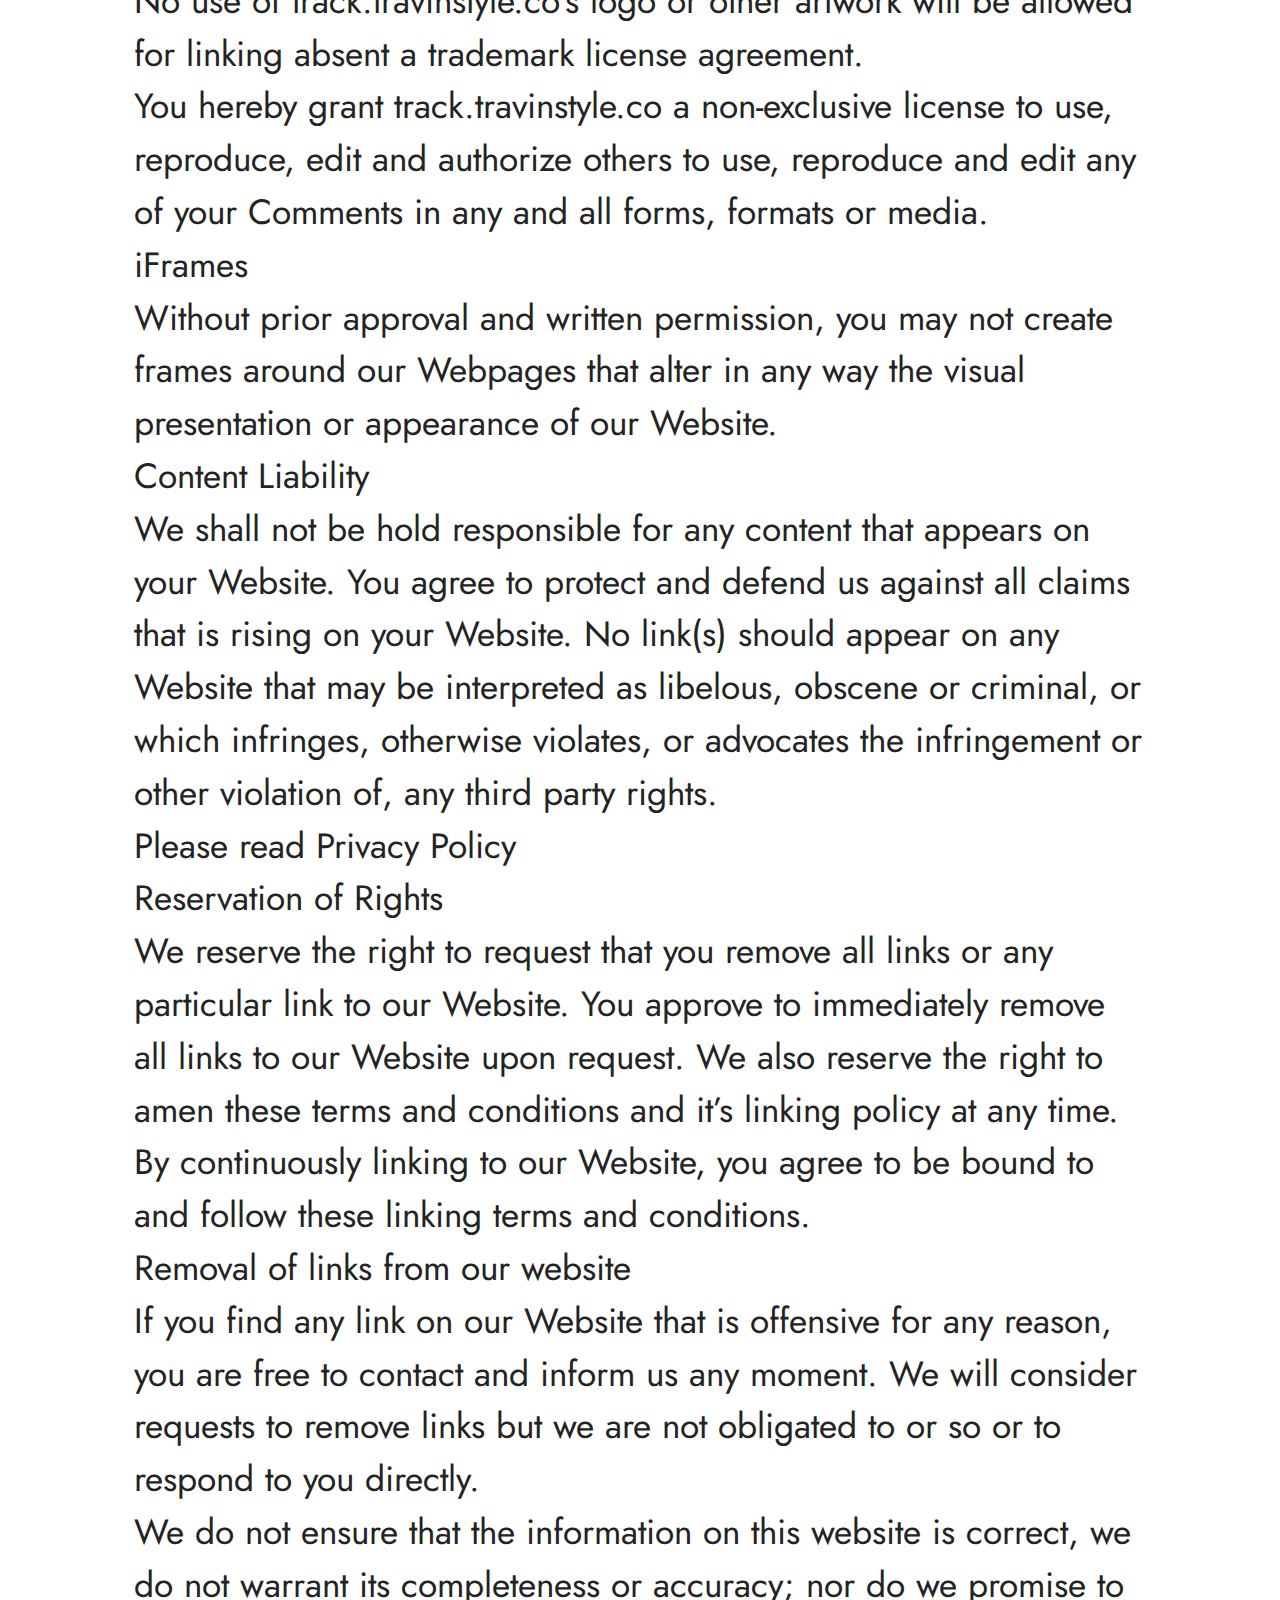
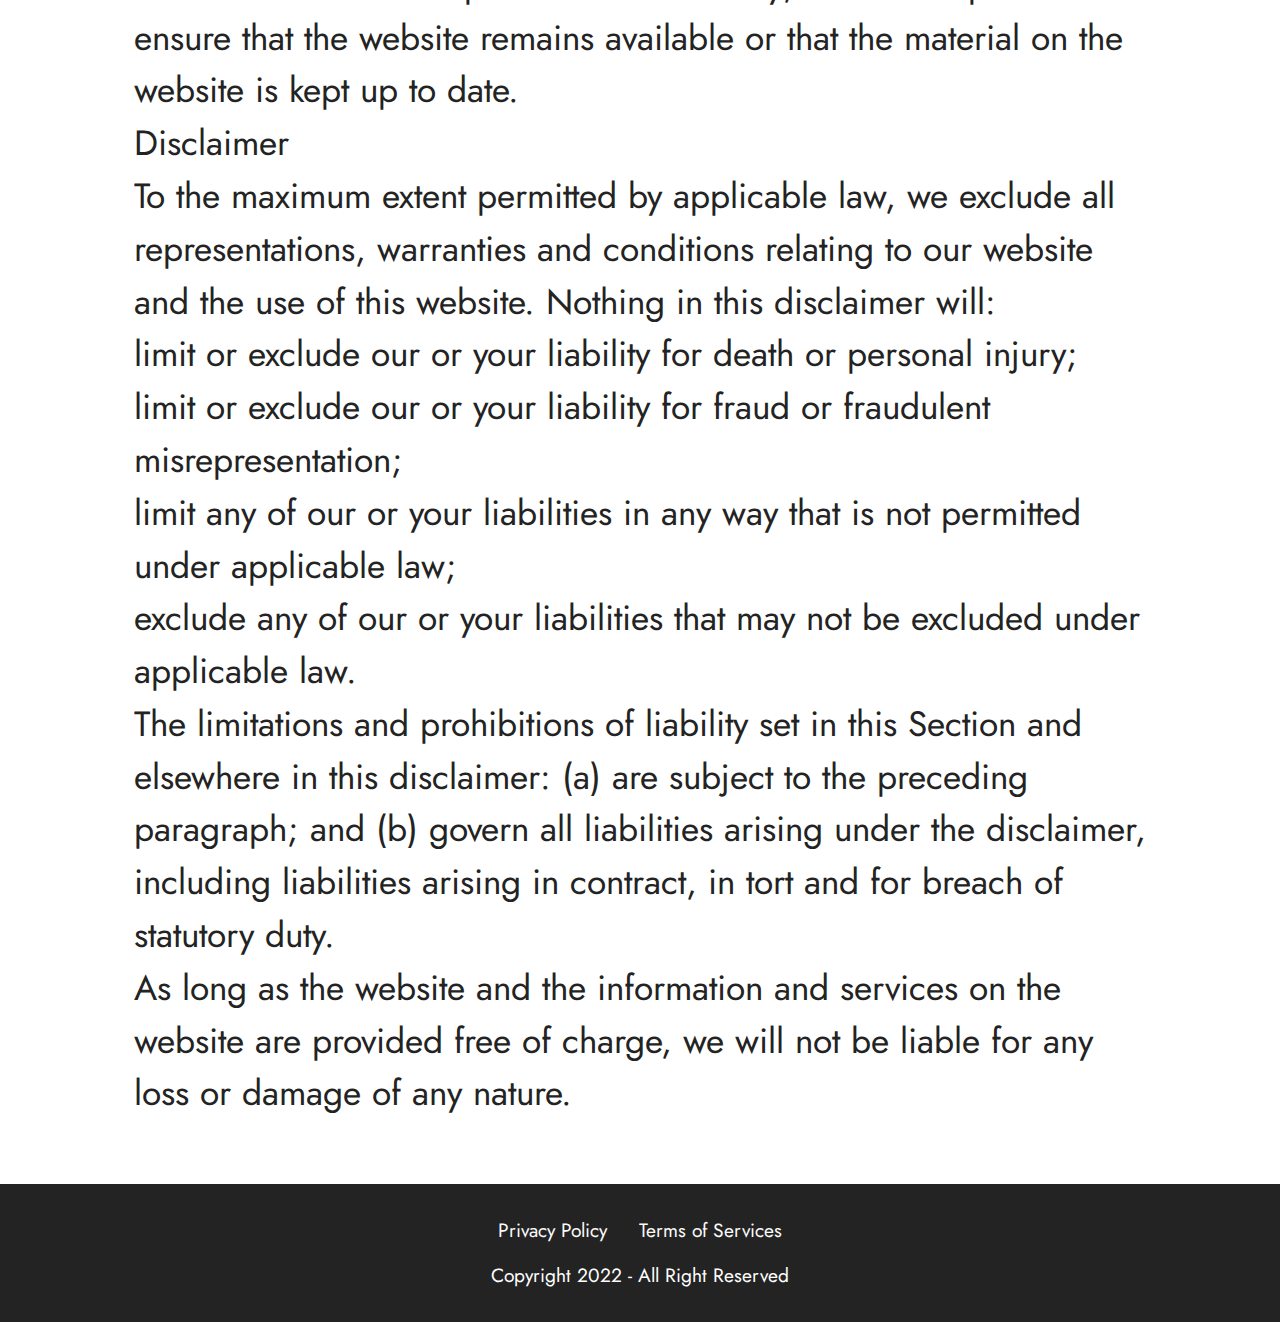
<file: page2.html>
<!DOCTYPE html>
<html  >
<head>
  
  <meta charset="UTF-8">
  <meta http-equiv="X-UA-Compatible" content="IE=edge">
  
  <meta name="twitter:card" content="summary_large_image"/>
  <meta name="twitter:image:src" content="">
  <meta property="og:image" content="">
  <meta name="twitter:title" content="Terms of Services">
  <meta name="viewport" content="width=device-width, initial-scale=1, minimum-scale=1">
  <link rel="shortcut icon" href="assets/images/teaburn-tm-121x17.png" type="image/x-icon">
  <meta name="description" content="">
  
  
  <title>Terms of Services</title>
  <link rel="stylesheet" href="assets/bootstrap/css/bootstrap.min.css">
  <link rel="stylesheet" href="assets/bootstrap/css/bootstrap-grid.min.css">
  <link rel="stylesheet" href="assets/bootstrap/css/bootstrap-reboot.min.css">
  <link rel="stylesheet" href="assets/dropdown/css/style.css">
  <link rel="stylesheet" href="assets/socicon/css/styles.css">
  <link rel="stylesheet" href="assets/theme/css/style.css">
  <link rel="preload" href="https://fonts.googleapis.com/css?family=Jost:100,200,300,400,500,600,700,800,900,100i,200i,300i,400i,500i,600i,700i,800i,900i&display=swap" as="style" onload="this.onload=null;this.rel='stylesheet'">
  <noscript><link rel="stylesheet" href="https://fonts.googleapis.com/css?family=Jost:100,200,300,400,500,600,700,800,900,100i,200i,300i,400i,500i,600i,700i,800i,900i&display=swap"></noscript>
  <link rel="preload" as="style" href="assets/mobirise/css/mbr-additional.css"><link rel="stylesheet" href="assets/mobirise/css/mbr-additional.css" type="text/css">
  
  
  
  
</head>
<body>
  
  <section data-bs-version="5.1" class="menu cid-t9ENWYwWm4" once="menu" id="menu1-q">
    
    <nav class="navbar navbar-dropdown navbar-fixed-top navbar-expand-lg">
        <div class="container">
            <div class="navbar-brand">
                <span class="navbar-logo">
                    
                        <img src="assets/images/teaburn-tm-121x17.png" alt="" style="height: 3.8rem;">
                    
                </span>
                
            </div>
            
            <div class="collapse navbar-collapse" id="navbarSupportedContent">
                <ul class="navbar-nav nav-dropdown nav-right" data-app-modern-menu="true"><li class="nav-item"><a class="nav-link link text-black display-4" href="#">Menu Item 1</a></li>
                    <li class="nav-item"><a class="nav-link link text-black display-4" href="#">
                            Menu Item 2</a></li></ul>
                
                
            </div>
        </div>
    </nav>

</section>

<section data-bs-version="5.1" class="content4 cid-t9ENWZuzMB" id="content4-s">
    

    
    
    <div class="container">
        <div class="row justify-content-center">
            <div class="title col-md-12 col-lg-11">
                <h3 class="mbr-section-title mbr-fonts-style align-center mb-4 display-2"><strong><br></strong><br><strong>Terms of Services</strong></h3>
                <h4 class="mbr-section-subtitle align-center mbr-fonts-style mb-4 display-5">Welcome&nbsp;<div>These terms and conditions outline the rules and regulations for the use of Website
</div><div>By accessing this website we assume you accept these terms and conditions. Do not continue to use track.travinstyle.co if you do not agree to take all of the terms and conditions stated on this page.
</div><div>The following terminology applies to these Terms and Conditions, Privacy Statement and Disclaimer Notice and all Agreements: "Client", "You" and "Your" refers to you, the person log on this website and compliant to the Company’s terms and conditions. "The Company", "Ourselves", "We", "Our" and "Us", refers to our Company. "Party", "Parties", or "Us", refers to both the Client and ourselves. All terms refer to the offer, acceptance and consideration of payment necessary to undertake the process of our assistance to the Client in the most appropriate manner for the express purpose of meeting the Client’s needs in respect of provision of the Company’s stated services, in accordance with and subject to, prevailing law of Netherlands. Any use of the above terminology or other words in the singular, plural, capitalization and/or he/she or they, are taken as interchangeable and therefore as referring to same.
</div><div>Cookies
</div><div>We employ the use of cookies. By accessing track.travinstyle.co, you agreed to use cookies in agreement with the track.travinstyle.co's Privacy Policy.
</div><div>Most interactive websites use cookies to let us retrieve the user’s details for each visit. Cookies are used by our website to enable the functionality of certain areas to make it easier for people visiting our website. Some of our affiliate/advertising partners may also use cookies.
</div><div>License
</div><div>Unless otherwise stated, track.travinstyle.co and/or its licensors own the intellectual property rights for all material on track.travinstyle.co. All intellectual property rights are reserved. You may access this from track.travinstyle.co for your own personal use subjected to restrictions set in these terms and conditions.
</div><div>You must not:
</div><div>Republish material from track.travinstyle.co
</div><div>Sell, rent or sub-license material from track.travinstyle.co
</div><div>Reproduce, duplicate or copy material from track.travinstyle.co
</div><div>Redistribute content from track.travinstyle.co
</div><div>This Agreement shall begin on the date hereof.
</div><div>Parts of this website offer an opportunity for users to post and exchange opinions and information in certain areas of the website. track.travinstyle.co does not filter, edit, publish or review Comments prior to their presence on the website. Comments do not reflect the views and opinions of track.travinstyle.co,its agents and/or affiliates. Comments reflect the views and opinions of the person who post their views and opinions. To the extent permitted by applicable laws, track.travinstyle.co shall not be liable for the Comments or for any liability, damages or expenses caused and/or suffered as a result of any use of and/or posting of and/or appearance of the Comments on this website.
</div><div>track.travinstyle.co reserves the right to monitor all Comments and to remove any Comments which can be considered inappropriate, offensive or causes breach of these Terms and Conditions.
</div><div>You warrant and represent that:
</div><div>You are entitled to post the Comments on our website and have all necessary licenses and consents to do so;
</div><div>The Comments do not invade any intellectual property right, including without limitation copyright, patent or trademark of any third party;
</div><div>The Comments do not contain any defamatory, libelous, offensive, indecent or otherwise unlawful material which is an invasion of privacy
</div><div>The Comments will not be used to solicit or promote business or custom or present commercial activities or unlawful activity.
</div><div>Hyperlinking to our Content
</div><div>The following organizations may link to our Website without prior written approval:
</div><div>Government agencies;
</div><div>Search engines;
</div><div>News organizations;
</div><div>Online directory distributors may link to our Website in the same manner as they hyperlink to the Websites of other listed businesses;
</div><div>System wide Accredited Businesses except soliciting non-profit organizations, charity shopping malls, and charity fundraising groups which may not hyperlink to our Web site.
</div><div>These organizations may link to our home page, to publications or to other Website information so long as the link: (a) is not in any way deceptive; (b) does not falsely imply sponsorship, endorsement or approval of the linking party and its products and/or services; and (c) fits within the context of the linking party’s site.
</div><div>We may consider and approve other link requests from the following types of organizations:
</div><div>commonly-known consumer and/or business information sources;
</div><div>dot.com community sites;
</div><div>associations or other groups representing charities;
</div><div>online directory distributors;
</div><div>internet portals;
</div><div>accounting, law and consulting firms; and
</div><div>educational institutions and trade associations.
</div><div>We will approve link requests from these organizations if we decide that: (a) the link would not make us look unfavorably to ourselves or to our accredited businesses; (b) the organization does not have any negative records with us; (c) the benefit to us from the visibility of the hyperlink compensates the absence of track.travinstyle.co; and (d) the link is in the context of general resource information.
</div><div>These organizations may link to our home page so long as the link: (a) is not in any way deceptive; (b) does not falsely imply sponsorship, endorsement or approval of the linking party and its products or services; and (c) fits within the context of the linking party’s site.
</div><div>If you are one of the organizations listed in paragraph 2 above and are interested in linking to our website, you must inform us by sending an e-mail to track.travinstyle.co. Please include your name, your organization name, contact information as well as the URL of your site, a list of any URLs from which you intend to link to our Website, and a list of the URLs on our site to which you would like to link. Wait 2-3 weeks for a response.
</div><div>Approved organizations may hyperlink to our Website as follows:
</div><div>By use of our corporate name; or
</div><div>By use of the uniform resource locator being linked to; or
</div><div>By use of any other description of our Website being linked to that makes sense within the context and format of content on the linking party’s site.
</div><div>No use of track.travinstyle.co's logo or other artwork will be allowed for linking absent a trademark license agreement.
</div><div>You hereby grant track.travinstyle.co a non-exclusive license to use, reproduce, edit and authorize others to use, reproduce and edit any of your Comments in any and all forms, formats or media.
</div><div>iFrames
</div><div>Without prior approval and written permission, you may not create frames around our Webpages that alter in any way the visual presentation or appearance of our Website.
</div><div>Content Liability
</div><div>We shall not be hold responsible for any content that appears on your Website. You agree to protect and defend us against all claims that is rising on your Website. No link(s) should appear on any Website that may be interpreted as libelous, obscene or criminal, or which infringes, otherwise violates, or advocates the infringement or other violation of, any third party rights.
</div><div>Please read Privacy Policy
</div><div>Reservation of Rights
</div><div>We reserve the right to request that you remove all links or any particular link to our Website. You approve to immediately remove all links to our Website upon request. We also reserve the right to amen these terms and conditions and it’s linking policy at any time. By continuously linking to our Website, you agree to be bound to and follow these linking terms and conditions.
</div><div>Removal of links from our website
</div><div>If you find any link on our Website that is offensive for any reason, you are free to contact and inform us any moment. We will consider requests to remove links but we are not obligated to or so or to respond to you directly.
</div><div>We do not ensure that the information on this website is correct, we do not warrant its completeness or accuracy; nor do we promise to ensure that the website remains available or that the material on the website is kept up to date.
</div><div>Disclaimer
</div><div>To the maximum extent permitted by applicable law, we exclude all representations, warranties and conditions relating to our website and the use of this website. Nothing in this disclaimer will:
</div><div>limit or exclude our or your liability for death or personal injury;
</div><div>limit or exclude our or your liability for fraud or fraudulent misrepresentation;
</div><div>limit any of our or your liabilities in any way that is not permitted under applicable law;
</div><div>exclude any of our or your liabilities that may not be excluded under applicable law.
</div><div>The limitations and prohibitions of liability set in this Section and elsewhere in this disclaimer: (a) are subject to the preceding paragraph; and (b) govern all liabilities arising under the disclaimer, including liabilities arising in contract, in tort and for breach of statutory duty.
</div><div>As long as the website and the information and services on the website are provided free of charge, we will not be liable for any loss or damage of any nature.</div><div>
</div><div>
</div><div>
</div><div>
</div><div>
</div><div>
</div><div>
</div><div>
</div><div>
</div><div>
</div><div>
</div><div>
</div><div>
</div><div>
</div><div>
</div><div>
</div><div>
</div><div>
</div><div>
</div><div>
</div><div>
</div><div>
</div><div>
</div><div>
</div></h4>
                
            </div>
        </div>
    </div>
</section>

<section data-bs-version="5.1" class="footer3 cid-t9ENWZPgvM" once="footers" id="footer3-t">

    

    

    <div class="container">
        <div class="media-container-row align-center mbr-white">
            <div class="row row-links">
                <ul class="foot-menu">
                    
                    
                    
                    
                    
                <li class="foot-menu-item mbr-fonts-style display-7"><a href="page1.html" class="text-white">Privacy Policy</a></li><li class="foot-menu-item mbr-fonts-style display-7"><a href="page2.html" class="text-white">Terms of Services</a></li></ul>
            </div>
            
            <div class="row row-copirayt">
                <p class="mbr-text mb-0 mbr-fonts-style mbr-white align-center display-7">Copyright 2022 - All Right Reserved</p>
            </div>
        </div>
    </div>
</section>


<script src="assets/bootstrap/js/bootstrap.bundle.min.js"></script>
  <script src="assets/smoothscroll/smooth-scroll.js"></script>
  <script src="assets/ytplayer/index.js"></script>
  <script src="assets/dropdown/js/navbar-dropdown.js"></script>
  <script src="assets/theme/js/script.js"></script>
  
  
  
</body>
</html>
</file>
<file: assets/dropdown/css/style.css>
.navbar-dropdown {
  left: 0;
  padding: 0;
  position: absolute;
  right: 0;
  top: 0;
  transition: all 0.45s ease;
  z-index: 1030;
  background: #282828; }
  .navbar-dropdown .navbar-logo {
    margin-right: 0.8rem;
    transition: margin 0.3s ease-in-out;
    vertical-align: middle; }
    .navbar-dropdown .navbar-logo img {
      height: 3.125rem;
      transition: all 0.3s ease-in-out; }
    .navbar-dropdown .navbar-logo.mbr-iconfont {
      font-size: 3.125rem;
      line-height: 3.125rem; }
  .navbar-dropdown .navbar-caption {
    font-weight: 700;
    white-space: normal;
    vertical-align: -4px;
    line-height: 3.125rem !important; }
    .navbar-dropdown .navbar-caption, .navbar-dropdown .navbar-caption:hover {
      color: inherit;
      text-decoration: none; }
  .navbar-dropdown .mbr-iconfont + .navbar-caption {
    vertical-align: -1px; }
  .navbar-dropdown.navbar-fixed-top {
    position: fixed; }
  .navbar-dropdown .navbar-brand span {
    vertical-align: -4px; }
  .navbar-dropdown.bg-color.transparent {
    background: none; }
  .navbar-dropdown.navbar-short .navbar-brand {
    padding: 0.625rem 0; }
    .navbar-dropdown.navbar-short .navbar-brand span {
      vertical-align: -1px; }
  .navbar-dropdown.navbar-short .navbar-caption {
    line-height: 2.375rem !important;
    vertical-align: -2px; }
  .navbar-dropdown.navbar-short .navbar-logo {
    margin-right: 0.5rem; }
    .navbar-dropdown.navbar-short .navbar-logo img {
      height: 2.375rem; }
    .navbar-dropdown.navbar-short .navbar-logo.mbr-iconfont {
      font-size: 2.375rem;
      line-height: 2.375rem; }
  .navbar-dropdown.navbar-short .mbr-table-cell {
    height: 3.625rem; }
  .navbar-dropdown .navbar-close {
    left: 0.6875rem;
    position: fixed;
    top: 0.75rem;
    z-index: 1000; }
  .navbar-dropdown .hamburger-icon {
    content: "";
    display: inline-block;
    vertical-align: middle;
    width: 16px;
    -webkit-box-shadow: 0 -6px 0 1px #282828,0 0 0 1px #282828,0 6px 0 1px #282828;
    -moz-box-shadow: 0 -6px 0 1px #282828,0 0 0 1px #282828,0 6px 0 1px #282828;
    box-shadow: 0 -6px 0 1px #282828,0 0 0 1px #282828,0 6px 0 1px #282828; }

.dropdown-menu .dropdown-toggle[data-toggle="dropdown-submenu"]::after {
  border-bottom: 0.35em solid transparent;
  border-left: 0.35em solid;
  border-right: 0;
  border-top: 0.35em solid transparent;
  margin-left: 0.3rem; }

.dropdown-menu .dropdown-item:focus {
  outline: 0; }

.nav-dropdown {
  font-size: 0.75rem;
  font-weight: 500;
  height: auto !important; }
  .nav-dropdown .nav-btn {
    padding-left: 1rem; }
  .nav-dropdown .link {
    margin: .667em 1.667em;
    font-weight: 500;
    padding: 0;
    transition: color .2s ease-in-out; }
    .nav-dropdown .link.dropdown-toggle {
      margin-right: 2.583em; }
      .nav-dropdown .link.dropdown-toggle::after {
        margin-left: .25rem;
        border-top: 0.35em solid;
        border-right: 0.35em solid transparent;
        border-left: 0.35em solid transparent;
        border-bottom: 0; }
      .nav-dropdown .link.dropdown-toggle[aria-expanded="true"] {
        margin: 0;
        padding: 0.667em 3.263em  0.667em 1.667em; }
  .nav-dropdown .link::after,
  .nav-dropdown .dropdown-item::after {
    color: inherit; }
  .nav-dropdown .btn {
    font-size: 0.75rem;
    font-weight: 700;
    letter-spacing: 0;
    margin-bottom: 0;
    padding-left: 1.25rem;
    padding-right: 1.25rem; }
  .nav-dropdown .dropdown-menu {
    border-radius: 0;
    border: 0;
    left: 0;
    margin: 0;
    padding-bottom: 1.25rem;
    padding-top: 1.25rem;
    position: relative; }
  .nav-dropdown .dropdown-submenu {
    margin-left: 0.125rem;
    top: 0; }
  .nav-dropdown .dropdown-item {
    font-weight: 500;
    line-height: 2;
    padding: 0.3846em 4.615em 0.3846em 1.5385em;
    position: relative;
    transition: color .2s ease-in-out, background-color .2s ease-in-out; }
    .nav-dropdown .dropdown-item::after {
      margin-top: -0.3077em;
      position: absolute;
      right: 1.1538em;
      top: 50%; }
    .nav-dropdown .dropdown-item:focus, .nav-dropdown .dropdown-item:hover {
      background: none; }

@media (max-width: 767px) {
  .nav-dropdown.navbar-toggleable-sm {
    bottom: 0;
    display: none;
    left: 0;
    overflow-x: hidden;
    position: fixed;
    top: 0;
    transform: translateX(-100%);
    -ms-transform: translateX(-100%);
    -webkit-transform: translateX(-100%);
    width: 18.75rem;
    z-index: 999; } }
.nav-dropdown.navbar-toggleable-xl {
  bottom: 0;
  display: none;
  left: 0;
  overflow-x: hidden;
  position: fixed;
  top: 0;
  transform: translateX(-100%);
  -ms-transform: translateX(-100%);
  -webkit-transform: translateX(-100%);
  width: 18.75rem;
  z-index: 999; }

.nav-dropdown-sm {
  display: block !important;
  overflow-x: hidden;
  overflow: auto;
  padding-top: 3.875rem; }
  .nav-dropdown-sm::after {
    content: "";
    display: block;
    height: 3rem;
    width: 100%; }
  .nav-dropdown-sm.collapse.in ~ .navbar-close {
    display: block !important; }
  .nav-dropdown-sm.collapsing, .nav-dropdown-sm.collapse.in {
    transform: translateX(0);
    -ms-transform: translateX(0);
    -webkit-transform: translateX(0);
    transition: all 0.25s ease-out;
    -webkit-transition: all 0.25s ease-out;
    background: #282828; }
  .nav-dropdown-sm.collapsing[aria-expanded="false"] {
    transform: translateX(-100%);
    -ms-transform: translateX(-100%);
    -webkit-transform: translateX(-100%); }
  .nav-dropdown-sm .nav-item {
    display: block;
    margin-left: 0 !important;
    padding-left: 0; }
  .nav-dropdown-sm .link,
  .nav-dropdown-sm .dropdown-item {
    border-top: 1px dotted rgba(255, 255, 255, 0.1);
    font-size: 0.8125rem;
    line-height: 1.6;
    margin: 0 !important;
    padding: 0.875rem 2.4rem 0.875rem 1.5625rem !important;
    position: relative;
    white-space: normal; }
    .nav-dropdown-sm .link:focus, .nav-dropdown-sm .link:hover,
    .nav-dropdown-sm .dropdown-item:focus,
    .nav-dropdown-sm .dropdown-item:hover {
      background: rgba(0, 0, 0, 0.2) !important;
      color: #c0a375; }
  .nav-dropdown-sm .nav-btn {
    position: relative;
    padding: 1.5625rem 1.5625rem 0 1.5625rem; }
    .nav-dropdown-sm .nav-btn::before {
      border-top: 1px dotted rgba(255, 255, 255, 0.1);
      content: "";
      left: 0;
      position: absolute;
      top: 0;
      width: 100%; }
    .nav-dropdown-sm .nav-btn + .nav-btn {
      padding-top: 0.625rem; }
      .nav-dropdown-sm .nav-btn + .nav-btn::before {
        display: none; }
  .nav-dropdown-sm .btn {
    padding: 0.625rem 0; }
  .nav-dropdown-sm .dropdown-toggle[data-toggle="dropdown-submenu"]::after {
    margin-left: .25rem;
    border-top: 0.35em solid;
    border-right: 0.35em solid transparent;
    border-left: 0.35em solid transparent;
    border-bottom: 0; }
  .nav-dropdown-sm .dropdown-toggle[data-toggle="dropdown-submenu"][aria-expanded="true"]::after {
    border-top: 0;
    border-right: 0.35em solid transparent;
    border-left: 0.35em solid transparent;
    border-bottom: 0.35em solid; }
  .nav-dropdown-sm .dropdown-menu {
    margin: 0;
    padding: 0;
    position: relative;
    top: 0;
    left: 0;
    width: 100%;
    border: 0;
    float: none;
    border-radius: 0;
    background: none; }
  .nav-dropdown-sm .dropdown-submenu {
    left: 100%;
    margin-left: 0.125rem;
    margin-top: -1.25rem;
    top: 0; }

.navbar-toggleable-sm .nav-dropdown .dropdown-menu {
  position: absolute; }

.navbar-toggleable-sm .nav-dropdown .dropdown-submenu {
  left: 100%;
  margin-left: 0.125rem;
  margin-top: -1.25rem;
  top: 0; }

.navbar-toggleable-sm.opened .nav-dropdown .dropdown-menu {
  position: relative; }

.navbar-toggleable-sm.opened .nav-dropdown .dropdown-submenu {
  left: 0;
  margin-left: 00rem;
  margin-top: 0rem;
  top: 0; }

.is-builder .nav-dropdown.collapsing {
  transition: none !important; }
</file>
<file: assets/socicon/css/styles.css>
@charset "UTF-8";

@font-face {
  font-family: 'Socicon';
  src:  url('../fonts/socicon.eot');
  src:  url('../fonts/socicon.eot?#iefix') format('embedded-opentype'),
    url('../fonts/socicon.woff2') format('woff2'),
    url('../fonts/socicon.ttf') format('truetype'),
    url('../fonts/socicon.woff') format('woff'),
    url('../fonts/socicon.svg#socicon') format('svg');
  font-weight: normal;
  font-style: normal;
  font-display: swap;
}

[data-icon]:before {
  font-family: "socicon" !important;
  content: attr(data-icon);
  font-style: normal !important;
  font-weight: normal !important;
  font-variant: normal !important;
  text-transform: none !important;
  speak: none;
  line-height: 1;
  -webkit-font-smoothing: antialiased;
  -moz-osx-font-smoothing: grayscale;
}

[class^="socicon-"], [class*=" socicon-"] {
  /* use !important to prevent issues with browser extensions that change fonts */
  font-family: 'Socicon' !important;
  speak: none;
  font-style: normal;
  font-weight: normal;
  font-variant: normal;
  text-transform: none;
  line-height: 1;

  /* Better Font Rendering =========== */
  -webkit-font-smoothing: antialiased;
  -moz-osx-font-smoothing: grayscale;
}

.socicon-eitaa:before {
  content: "\e97c";
}
.socicon-soroush:before {
  content: "\e97d";
}
.socicon-bale:before {
  content: "\e97e";
}
.socicon-zazzle:before {
  content: "\e97b";
}
.socicon-society6:before {
  content: "\e97a";
}
.socicon-redbubble:before {
  content: "\e979";
}
.socicon-avvo:before {
  content: "\e978";
}
.socicon-stitcher:before {
  content: "\e977";
}
.socicon-googlehangouts:before {
  content: "\e974";
}
.socicon-dlive:before {
  content: "\e975";
}
.socicon-vsco:before {
  content: "\e976";
}
.socicon-flipboard:before {
  content: "\e973";
}
.socicon-ubuntu:before {
  content: "\e958";
}
.socicon-artstation:before {
  content: "\e959";
}
.socicon-invision:before {
  content: "\e95a";
}
.socicon-torial:before {
  content: "\e95b";
}
.socicon-collectorz:before {
  content: "\e95c";
}
.socicon-seenthis:before {
  content: "\e95d";
}
.socicon-googleplaymusic:before {
  content: "\e95e";
}
.socicon-debian:before {
  content: "\e95f";
}
.socicon-filmfreeway:before {
  content: "\e960";
}
.socicon-gnome:before {
  content: "\e961";
}
.socicon-itchio:before {
  content: "\e962";
}
.socicon-jamendo:before {
  content: "\e963";
}
.socicon-mix:before {
  content: "\e964";
}
.socicon-sharepoint:before {
  content: "\e965";
}
.socicon-tinder:before {
  content: "\e966";
}
.socicon-windguru:before {
  content: "\e967";
}
.socicon-cdbaby:before {
  content: "\e968";
}
.socicon-elementaryos:before {
  content: "\e969";
}
.socicon-stage32:before {
  content: "\e96a";
}
.socicon-tiktok:before {
  content: "\e96b";
}
.socicon-gitter:before {
  content: "\e96c";
}
.socicon-letterboxd:before {
  content: "\e96d";
}
.socicon-threema:before {
  content: "\e96e";
}
.socicon-splice:before {
  content: "\e96f";
}
.socicon-metapop:before {
  content: "\e970";
}
.socicon-naver:before {
  content: "\e971";
}
.socicon-remote:before {
  content: "\e972";
}
.socicon-internet:before {
  content: "\e957";
}
.socicon-moddb:before {
  content: "\e94b";
}
.socicon-indiedb:before {
  content: "\e94c";
}
.socicon-traxsource:before {
  content: "\e94d";
}
.socicon-gamefor:before {
  content: "\e94e";
}
.socicon-pixiv:before {
  content: "\e94f";
}
.socicon-myanimelist:before {
  content: "\e950";
}
.socicon-blackberry:before {
  content: "\e951";
}
.socicon-wickr:before {
  content: "\e952";
}
.socicon-spip:before {
  content: "\e953";
}
.socicon-napster:before {
  content: "\e954";
}
.socicon-beatport:before {
  content: "\e955";
}
.socicon-hackerone:before {
  content: "\e956";
}
.socicon-hackernews:before {
  content: "\e946";
}
.socicon-smashwords:before {
  content: "\e947";
}
.socicon-kobo:before {
  content: "\e948";
}
.socicon-bookbub:before {
  content: "\e949";
}
.socicon-mailru:before {
  content: "\e94a";
}
.socicon-gitlab:before {
  content: "\e945";
}
.socicon-instructables:before {
  content: "\e944";
}
.socicon-portfolio:before {
  content: "\e943";
}
.socicon-codered:before {
  content: "\e940";
}
.socicon-origin:before {
  content: "\e941";
}
.socicon-nextdoor:before {
  content: "\e942";
}
.socicon-udemy:before {
  content: "\e93f";
}
.socicon-livemaster:before {
  content: "\e93e";
}
.socicon-crunchbase:before {
  content: "\e93b";
}
.socicon-homefy:before {
  content: "\e93c";
}
.socicon-calendly:before {
  content: "\e93d";
}
.socicon-realtor:before {
  content: "\e90f";
}
.socicon-tidal:before {
  content: "\e910";
}
.socicon-qobuz:before {
  content: "\e911";
}
.socicon-natgeo:before {
  content: "\e912";
}
.socicon-mastodon:before {
  content: "\e913";
}
.socicon-unsplash:before {
  content: "\e914";
}
.socicon-homeadvisor:before {
  content: "\e915";
}
.socicon-angieslist:before {
  content: "\e916";
}
.socicon-codepen:before {
  content: "\e917";
}
.socicon-slack:before {
  content: "\e918";
}
.socicon-openaigym:before {
  content: "\e919";
}
.socicon-logmein:before {
  content: "\e91a";
}
.socicon-fiverr:before {
  content: "\e91b";
}
.socicon-gotomeeting:before {
  content: "\e91c";
}
.socicon-aliexpress:before {
  content: "\e91d";
}
.socicon-guru:before {
  content: "\e91e";
}
.socicon-appstore:before {
  content: "\e91f";
}
.socicon-homes:before {
  content: "\e920";
}
.socicon-zoom:before {
  content: "\e921";
}
.socicon-alibaba:before {
  content: "\e922";
}
.socicon-craigslist:before {
  content: "\e923";
}
.socicon-wix:before {
  content: "\e924";
}
.socicon-redfin:before {
  content: "\e925";
}
.socicon-googlecalendar:before {
  content: "\e926";
}
.socicon-shopify:before {
  content: "\e927";
}
.socicon-freelancer:before {
  content: "\e928";
}
.socicon-seedrs:before {
  content: "\e929";
}
.socicon-bing:before {
  content: "\e92a";
}
.socicon-doodle:before {
  content: "\e92b";
}
.socicon-bonanza:before {
  content: "\e92c";
}
.socicon-squarespace:before {
  content: "\e92d";
}
.socicon-toptal:before {
  content: "\e92e";
}
.socicon-gust:before {
  content: "\e92f";
}
.socicon-ask:before {
  content: "\e930";
}
.socicon-trulia:before {
  content: "\e931";
}
.socicon-loomly:before {
  content: "\e932";
}
.socicon-ghost:before {
  content: "\e933";
}
.socicon-upwork:before {
  content: "\e934";
}
.socicon-fundable:before {
  content: "\e935";
}
.socicon-booking:before {
  content: "\e936";
}
.socicon-googlemaps:before {
  content: "\e937";
}
.socicon-zillow:before {
  content: "\e938";
}
.socicon-niconico:before {
  content: "\e939";
}
.socicon-toneden:before {
  content: "\e93a";
}
.socicon-augment:before {
  content: "\e908";
}
.socicon-bitbucket:before {
  content: "\e909";
}
.socicon-fyuse:before {
  content: "\e90a";
}
.socicon-yt-gaming:before {
  content: "\e90b";
}
.socicon-sketchfab:before {
  content: "\e90c";
}
.socicon-mobcrush:before {
  content: "\e90d";
}
.socicon-microsoft:before {
  content: "\e90e";
}
.socicon-pandora:before {
  content: "\e907";
}
.socicon-messenger:before {
  content: "\e906";
}
.socicon-gamewisp:before {
  content: "\e905";
}
.socicon-bloglovin:before {
  content: "\e904";
}
.socicon-tunein:before {
  content: "\e903";
}
.socicon-gamejolt:before {
  content: "\e901";
}
.socicon-trello:before {
  content: "\e902";
}
.socicon-spreadshirt:before {
  content: "\e900";
}
.socicon-500px:before {
  content: "\e000";
}
.socicon-8tracks:before {
  content: "\e001";
}
.socicon-airbnb:before {
  content: "\e002";
}
.socicon-alliance:before {
  content: "\e003";
}
.socicon-amazon:before {
  content: "\e004";
}
.socicon-amplement:before {
  content: "\e005";
}
.socicon-android:before {
  content: "\e006";
}
.socicon-angellist:before {
  content: "\e007";
}
.socicon-apple:before {
  content: "\e008";
}
.socicon-appnet:before {
  content: "\e009";
}
.socicon-baidu:before {
  content: "\e00a";
}
.socicon-bandcamp:before {
  content: "\e00b";
}
.socicon-battlenet:before {
  content: "\e00c";
}
.socicon-mixer:before {
  content: "\e00d";
}
.socicon-bebee:before {
  content: "\e00e";
}
.socicon-bebo:before {
  content: "\e00f";
}
.socicon-behance:before {
  content: "\e010";
}
.socicon-blizzard:before {
  content: "\e011";
}
.socicon-blogger:before {
  content: "\e012";
}
.socicon-buffer:before {
  content: "\e013";
}
.socicon-chrome:before {
  content: "\e014";
}
.socicon-coderwall:before {
  content: "\e015";
}
.socicon-curse:before {
  content: "\e016";
}
.socicon-dailymotion:before {
  content: "\e017";
}
.socicon-deezer:before {
  content: "\e018";
}
.socicon-delicious:before {
  content: "\e019";
}
.socicon-deviantart:before {
  content: "\e01a";
}
.socicon-diablo:before {
  content: "\e01b";
}
.socicon-digg:before {
  content: "\e01c";
}
.socicon-discord:before {
  content: "\e01d";
}
.socicon-disqus:before {
  content: "\e01e";
}
.socicon-douban:before {
  content: "\e01f";
}
.socicon-draugiem:before {
  content: "\e020";
}
.socicon-dribbble:before {
  content: "\e021";
}
.socicon-drupal:before {
  content: "\e022";
}
.socicon-ebay:before {
  content: "\e023";
}
.socicon-ello:before {
  content: "\e024";
}
.socicon-endomodo:before {
  content: "\e025";
}
.socicon-envato:before {
  content: "\e026";
}
.socicon-etsy:before {
  content: "\e027";
}
.socicon-facebook:before {
  content: "\e028";
}
.socicon-feedburner:before {
  content: "\e029";
}
.socicon-filmweb:before {
  content: "\e02a";
}
.socicon-firefox:before {
  content: "\e02b";
}
.socicon-flattr:before {
  content: "\e02c";
}
.socicon-flickr:before {
  content: "\e02d";
}
.socicon-formulr:before {
  content: "\e02e";
}
.socicon-forrst:before {
  content: "\e02f";
}
.socicon-foursquare:before {
  content: "\e030";
}
.socicon-friendfeed:before {
  content: "\e031";
}
.socicon-github:before {
  content: "\e032";
}
.socicon-goodreads:before {
  content: "\e033";
}
.socicon-google:before {
  content: "\e034";
}
.socicon-googlescholar:before {
  content: "\e035";
}
.socicon-googlegroups:before {
  content: "\e036";
}
.socicon-googlephotos:before {
  content: "\e037";
}
.socicon-googleplus:before {
  content: "\e038";
}
.socicon-grooveshark:before {
  content: "\e039";
}
.socicon-hackerrank:before {
  content: "\e03a";
}
.socicon-hearthstone:before {
  content: "\e03b";
}
.socicon-hellocoton:before {
  content: "\e03c";
}
.socicon-heroes:before {
  content: "\e03d";
}
.socicon-smashcast:before {
  content: "\e03e";
}
.socicon-horde:before {
  content: "\e03f";
}
.socicon-houzz:before {
  content: "\e040";
}
.socicon-icq:before {
  content: "\e041";
}
.socicon-identica:before {
  content: "\e042";
}
.socicon-imdb:before {
  content: "\e043";
}
.socicon-instagram:before {
  content: "\e044";
}
.socicon-issuu:before {
  content: "\e045";
}
.socicon-istock:before {
  content: "\e046";
}
.socicon-itunes:before {
  content: "\e047";
}
.socicon-keybase:before {
  content: "\e048";
}
.socicon-lanyrd:before {
  content: "\e049";
}
.socicon-lastfm:before {
  content: "\e04a";
}
.socicon-line:before {
  content: "\e04b";
}
.socicon-linkedin:before {
  content: "\e04c";
}
.socicon-livejournal:before {
  content: "\e04d";
}
.socicon-lyft:before {
  content: "\e04e";
}
.socicon-macos:before {
  content: "\e04f";
}
.socicon-mail:before {
  content: "\e050";
}
.socicon-medium:before {
  content: "\e051";
}
.socicon-meetup:before {
  content: "\e052";
}
.socicon-mixcloud:before {
  content: "\e053";
}
.socicon-modelmayhem:before {
  content: "\e054";
}
.socicon-mumble:before {
  content: "\e055";
}
.socicon-myspace:before {
  content: "\e056";
}
.socicon-newsvine:before {
  content: "\e057";
}
.socicon-nintendo:before {
  content: "\e058";
}
.socicon-npm:before {
  content: "\e059";
}
.socicon-odnoklassniki:before {
  content: "\e05a";
}
.socicon-openid:before {
  content: "\e05b";
}
.socicon-opera:before {
  content: "\e05c";
}
.socicon-outlook:before {
  content: "\e05d";
}
.socicon-overwatch:before {
  content: "\e05e";
}
.socicon-patreon:before {
  content: "\e05f";
}
.socicon-paypal:before {
  content: "\e060";
}
.socicon-periscope:before {
  content: "\e061";
}
.socicon-persona:before {
  content: "\e062";
}
.socicon-pinterest:before {
  content: "\e063";
}
.socicon-play:before {
  content: "\e064";
}
.socicon-player:before {
  content: "\e065";
}
.socicon-playstation:before {
  content: "\e066";
}
.socicon-pocket:before {
  content: "\e067";
}
.socicon-qq:before {
  content: "\e068";
}
.socicon-quora:before {
  content: "\e069";
}
.socicon-raidcall:before {
  content: "\e06a";
}
.socicon-ravelry:before {
  content: "\e06b";
}
.socicon-reddit:before {
  content: "\e06c";
}
.socicon-renren:before {
  content: "\e06d";
}
.socicon-researchgate:before {
  content: "\e06e";
}
.socicon-residentadvisor:before {
  content: "\e06f";
}
.socicon-reverbnation:before {
  content: "\e070";
}
.socicon-rss:before {
  content: "\e071";
}
.socicon-sharethis:before {
  content: "\e072";
}
.socicon-skype:before {
  content: "\e073";
}
.socicon-slideshare:before {
  content: "\e074";
}
.socicon-smugmug:before {
  content: "\e075";
}
.socicon-snapchat:before {
  content: "\e076";
}
.socicon-songkick:before {
  content: "\e077";
}
.socicon-soundcloud:before {
  content: "\e078";
}
.socicon-spotify:before {
  content: "\e079";
}
.socicon-stackexchange:before {
  content: "\e07a";
}
.socicon-stackoverflow:before {
  content: "\e07b";
}
.socicon-starcraft:before {
  content: "\e07c";
}
.socicon-stayfriends:before {
  content: "\e07d";
}
.socicon-steam:before {
  content: "\e07e";
}
.socicon-storehouse:before {
  content: "\e07f";
}
.socicon-strava:before {
  content: "\e080";
}
.socicon-streamjar:before {
  content: "\e081";
}
.socicon-stumbleupon:before {
  content: "\e082";
}
.socicon-swarm:before {
  content: "\e083";
}
.socicon-teamspeak:before {
  content: "\e084";
}
.socicon-teamviewer:before {
  content: "\e085";
}
.socicon-technorati:before {
  content: "\e086";
}
.socicon-telegram:before {
  content: "\e087";
}
.socicon-tripadvisor:before {
  content: "\e088";
}
.socicon-tripit:before {
  content: "\e089";
}
.socicon-triplej:before {
  content: "\e08a";
}
.socicon-tumblr:before {
  content: "\e08b";
}
.socicon-twitch:before {
  content: "\e08c";
}
.socicon-twitter:before {
  content: "\e08d";
}
.socicon-uber:before {
  content: "\e08e";
}
.socicon-ventrilo:before {
  content: "\e08f";
}
.socicon-viadeo:before {
  content: "\e090";
}
.socicon-viber:before {
  content: "\e091";
}
.socicon-viewbug:before {
  content: "\e092";
}
.socicon-vimeo:before {
  content: "\e093";
}
.socicon-vine:before {
  content: "\e094";
}
.socicon-vkontakte:before {
  content: "\e095";
}
.socicon-warcraft:before {
  content: "\e096";
}
.socicon-wechat:before {
  content: "\e097";
}
.socicon-weibo:before {
  content: "\e098";
}
.socicon-whatsapp:before {
  content: "\e099";
}
.socicon-wikipedia:before {
  content: "\e09a";
}
.socicon-windows:before {
  content: "\e09b";
}
.socicon-wordpress:before {
  content: "\e09c";
}
.socicon-wykop:before {
  content: "\e09d";
}
.socicon-xbox:before {
  content: "\e09e";
}
.socicon-xing:before {
  content: "\e09f";
}
.socicon-yahoo:before {
  content: "\e0a0";
}
.socicon-yammer:before {
  content: "\e0a1";
}
.socicon-yandex:before {
  content: "\e0a2";
}
.socicon-yelp:before {
  content: "\e0a3";
}
.socicon-younow:before {
  content: "\e0a4";
}
.socicon-youtube:before {
  content: "\e0a5";
}
.socicon-zapier:before {
  content: "\e0a6";
}
.socicon-zerply:before {
  content: "\e0a7";
}
.socicon-zomato:before {
  content: "\e0a8";
}
.socicon-zynga:before {
  content: "\e0a9";
}
</file>
<file: assets/theme/css/style.css>
@charset "UTF-8";
section {
  background-color: #ffffff;
}

body {
  font-style: normal;
  line-height: 1.5;
  font-weight: 400;
  color: #232323;
  position: relative;
}

button {
  background-color: transparent;
  border-color: transparent;
}

section,
.container,
.container-fluid {
  position: relative;
  word-wrap: break-word;
}

a.mbr-iconfont:hover {
  text-decoration: none;
}

.article .lead p,
.article .lead ul,
.article .lead ol,
.article .lead pre,
.article .lead blockquote {
  margin-bottom: 0;
}

a {
  font-style: normal;
  font-weight: 400;
  cursor: pointer;
}
a, a:hover {
  text-decoration: none;
}

.mbr-section-title {
  font-style: normal;
  line-height: 1.3;
}

.mbr-section-subtitle {
  line-height: 1.3;
}

.mbr-text {
  font-style: normal;
  line-height: 1.7;
}

h1,
h2,
h3,
h4,
h5,
h6,
.display-1,
.display-2,
.display-4,
.display-5,
.display-7,
span,
p,
a {
  line-height: 1;
  word-break: break-word;
  word-wrap: break-word;
  font-weight: 400;
}

b,
strong {
  font-weight: bold;
}

input:-webkit-autofill, input:-webkit-autofill:hover, input:-webkit-autofill:focus, input:-webkit-autofill:active {
  transition-delay: 9999s;
  -webkit-transition-property: background-color, color;
  transition-property: background-color, color;
}

textarea[type=hidden] {
  display: none;
}

section {
  background-position: 50% 50%;
  background-repeat: no-repeat;
  background-size: cover;
}
section .mbr-background-video,
section .mbr-background-video-preview {
  position: absolute;
  bottom: 0;
  left: 0;
  right: 0;
  top: 0;
}

.hidden {
  visibility: hidden;
}

.mbr-z-index20 {
  z-index: 20;
}

/*! Base colors */
.mbr-white {
  color: #ffffff;
}

.mbr-black {
  color: #111111;
}

.mbr-bg-white {
  background-color: #ffffff;
}

.mbr-bg-black {
  background-color: #000000;
}

/*! Text-aligns */
.align-left {
  text-align: left;
}

.align-center {
  text-align: center;
}

.align-right {
  text-align: right;
}

/*! Font-weight  */
.mbr-light {
  font-weight: 300;
}

.mbr-regular {
  font-weight: 400;
}

.mbr-semibold {
  font-weight: 500;
}

.mbr-bold {
  font-weight: 700;
}

/*! Media  */
.media-content {
  flex-basis: 100%;
}

.media-container-row {
  display: flex;
  flex-direction: row;
  flex-wrap: wrap;
  justify-content: center;
  align-content: center;
  align-items: start;
}
.media-container-row .media-size-item {
  width: 400px;
}

.media-container-column {
  display: flex;
  flex-direction: column;
  flex-wrap: wrap;
  justify-content: center;
  align-content: center;
  align-items: stretch;
}
.media-container-column > * {
  width: 100%;
}

@media (min-width: 992px) {
  .media-container-row {
    flex-wrap: nowrap;
  }
}
figure {
  margin-bottom: 0;
  overflow: hidden;
}

figure[mbr-media-size] {
  transition: width 0.1s;
}

img,
iframe {
  display: block;
  width: 100%;
}

.card {
  background-color: transparent;
  border: none;
}

.card-box {
  width: 100%;
}

.card-img {
  text-align: center;
  flex-shrink: 0;
  -webkit-flex-shrink: 0;
}

.media {
  max-width: 100%;
  margin: 0 auto;
}

.mbr-figure {
  align-self: center;
}

.media-container > div {
  max-width: 100%;
}

.mbr-figure img,
.card-img img {
  width: 100%;
}

@media (max-width: 991px) {
  .media-size-item {
    width: auto !important;
  }

  .media {
    width: auto;
  }

  .mbr-figure {
    width: 100% !important;
  }
}
/*! Buttons */
.mbr-section-btn {
  margin-left: -0.6rem;
  margin-right: -0.6rem;
  font-size: 0;
}

.btn {
  font-weight: 600;
  border-width: 1px;
  font-style: normal;
  margin: 0.6rem 0.6rem;
  white-space: normal;
  transition: all 0.2s ease-in-out;
  display: inline-flex;
  align-items: center;
  justify-content: center;
  word-break: break-word;
}

.btn-sm {
  font-weight: 600;
  letter-spacing: 0px;
  transition: all 0.3s ease-in-out;
}

.btn-md {
  font-weight: 600;
  letter-spacing: 0px;
  transition: all 0.3s ease-in-out;
}

.btn-lg {
  font-weight: 600;
  letter-spacing: 0px;
  transition: all 0.3s ease-in-out;
}

.btn-form {
  margin: 0;
}
.btn-form:hover {
  cursor: pointer;
}

nav .mbr-section-btn {
  margin-left: 0rem;
  margin-right: 0rem;
}

/*! Btn icon margin */
.btn .mbr-iconfont,
.btn.btn-sm .mbr-iconfont {
  order: 1;
  cursor: pointer;
  margin-left: 0.5rem;
  vertical-align: sub;
}

.btn.btn-md .mbr-iconfont,
.btn.btn-md .mbr-iconfont {
  margin-left: 0.8rem;
}

.mbr-regular {
  font-weight: 400;
}

.mbr-semibold {
  font-weight: 500;
}

.mbr-bold {
  font-weight: 700;
}

[type=submit] {
  -webkit-appearance: none;
}

/*! Full-screen */
.mbr-fullscreen .mbr-overlay {
  min-height: 100vh;
}

.mbr-fullscreen {
  display: flex;
  display: -moz-flex;
  display: -ms-flex;
  display: -o-flex;
  align-items: center;
  min-height: 100vh;
  padding-top: 3rem;
  padding-bottom: 3rem;
}

/*! Map */
.map {
  height: 25rem;
  position: relative;
}
.map iframe {
  width: 100%;
  height: 100%;
}

/*! Scroll to top arrow */
.mbr-arrow-up {
  bottom: 25px;
  right: 90px;
  position: fixed;
  text-align: right;
  z-index: 5000;
  color: #ffffff;
  font-size: 22px;
}

.mbr-arrow-up a {
  background: rgba(0, 0, 0, 0.2);
  border-radius: 50%;
  color: #fff;
  display: inline-block;
  height: 60px;
  width: 60px;
  border: 2px solid #fff;
  outline-style: none !important;
  position: relative;
  text-decoration: none;
  transition: all 0.3s ease-in-out;
  cursor: pointer;
  text-align: center;
}
.mbr-arrow-up a:hover {
  background-color: rgba(0, 0, 0, 0.4);
}
.mbr-arrow-up a i {
  line-height: 60px;
}

.mbr-arrow-up-icon {
  display: block;
  color: #fff;
}

.mbr-arrow-up-icon::before {
  content: "›";
  display: inline-block;
  font-family: serif;
  font-size: 22px;
  line-height: 1;
  font-style: normal;
  position: relative;
  top: 6px;
  left: -4px;
  transform: rotate(-90deg);
}

/*! Arrow Down */
.mbr-arrow {
  position: absolute;
  bottom: 45px;
  left: 50%;
  width: 60px;
  height: 60px;
  cursor: pointer;
  background-color: rgba(80, 80, 80, 0.5);
  border-radius: 50%;
  transform: translateX(-50%);
}
@media (max-width: 767px) {
  .mbr-arrow {
    display: none;
  }
}
.mbr-arrow > a {
  display: inline-block;
  text-decoration: none;
  outline-style: none;
  -webkit-animation: arrowdown 1.7s ease-in-out infinite;
          animation: arrowdown 1.7s ease-in-out infinite;
  color: #ffffff;
}
.mbr-arrow > a > i {
  position: absolute;
  top: -2px;
  left: 15px;
  font-size: 2rem;
}

#scrollToTop a i::before {
  content: "";
  position: absolute;
  display: block;
  border-bottom: 2.5px solid #fff;
  border-left: 2.5px solid #fff;
  width: 27.8%;
  height: 27.8%;
  left: 50%;
  top: 51%;
  transform: translateY(-30%) translateX(-50%) rotate(135deg);
}

@keyframes arrowdown {
  0% {
    transform: translateY(0px);
  }
  50% {
    transform: translateY(-5px);
  }
  100% {
    transform: translateY(0px);
  }
}
@-webkit-keyframes arrowdown {
  0% {
    transform: translateY(0px);
  }
  50% {
    transform: translateY(-5px);
  }
  100% {
    transform: translateY(0px);
  }
}
@media (max-width: 500px) {
  .mbr-arrow-up {
    left: 0;
    right: 0;
    text-align: center;
  }
}
/*Gradients animation*/
@keyframes gradient-animation {
  from {
    background-position: 0% 100%;
    -webkit-animation-timing-function: ease-in-out;
            animation-timing-function: ease-in-out;
  }
  to {
    background-position: 100% 0%;
    -webkit-animation-timing-function: ease-in-out;
            animation-timing-function: ease-in-out;
  }
}
@-webkit-keyframes gradient-animation {
  from {
    background-position: 0% 100%;
    -webkit-animation-timing-function: ease-in-out;
            animation-timing-function: ease-in-out;
  }
  to {
    background-position: 100% 0%;
    -webkit-animation-timing-function: ease-in-out;
            animation-timing-function: ease-in-out;
  }
}
.bg-gradient {
  background-size: 200% 200%;
  animation: gradient-animation 5s infinite alternate;
  -webkit-animation: gradient-animation 5s infinite alternate;
}

.menu .navbar-brand {
  display: -webkit-flex;
}
.menu .navbar-brand span {
  display: flex;
  display: -webkit-flex;
}
.menu .navbar-brand .navbar-caption-wrap {
  display: -webkit-flex;
}
.menu .navbar-brand .navbar-logo img {
  display: -webkit-flex;
  width: auto;
}
@media (min-width: 768px) and (max-width: 991px) {
  .menu .navbar-toggleable-sm .navbar-nav {
    display: -ms-flexbox;
  }
}
@media (max-width: 991px) {
  .menu .navbar-collapse {
    max-height: 93.5vh;
  }
  .menu .navbar-collapse.show {
    overflow: auto;
  }
}
@media (min-width: 992px) {
  .menu .navbar-nav.nav-dropdown {
    display: -webkit-flex;
  }
  .menu .navbar-toggleable-sm .navbar-collapse {
    display: -webkit-flex !important;
  }
  .menu .collapsed .navbar-collapse {
    max-height: 93.5vh;
  }
  .menu .collapsed .navbar-collapse.show {
    overflow: auto;
  }
}
@media (max-width: 767px) {
  .menu .navbar-collapse {
    max-height: 80vh;
  }
}

.nav-link .mbr-iconfont {
  margin-right: 0.5rem;
}

.navbar {
  display: -webkit-flex;
  -webkit-flex-wrap: wrap;
  -webkit-align-items: center;
  -webkit-justify-content: space-between;
}

.navbar-collapse {
  -webkit-flex-basis: 100%;
  -webkit-flex-grow: 1;
  -webkit-align-items: center;
}

.nav-dropdown .link {
  padding: 0.667em 1.667em !important;
  margin: 0 !important;
}

.nav {
  display: -webkit-flex;
  -webkit-flex-wrap: wrap;
}

.row {
  display: -webkit-flex;
  -webkit-flex-wrap: wrap;
}

.justify-content-center {
  -webkit-justify-content: center;
}

.form-inline {
  display: -webkit-flex;
}

.card-wrapper {
  -webkit-flex: 1;
}

.carousel-control {
  z-index: 10;
  display: -webkit-flex;
}

.carousel-controls {
  display: -webkit-flex;
}

.media {
  display: -webkit-flex;
}

.form-group:focus {
  outline: none;
}

.jq-selectbox__select {
  padding: 7px 0;
  position: relative;
}

.jq-selectbox__dropdown {
  overflow: hidden;
  border-radius: 10px;
  position: absolute;
  top: 100%;
  left: 0 !important;
  width: 100% !important;
}

.jq-selectbox__trigger-arrow {
  right: 0;
  transform: translateY(-50%);
}

.jq-selectbox li {
  padding: 1.07em 0.5em;
}

input[type=range] {
  padding-left: 0 !important;
  padding-right: 0 !important;
}

.modal-dialog,
.modal-content {
  height: 100%;
}

.modal-dialog .carousel-inner {
  height: calc(100vh - 1.75rem);
}
@media (max-width: 575px) {
  .modal-dialog .carousel-inner {
    height: calc(100vh - 1rem);
  }
}

.carousel-item {
  text-align: center;
}

.carousel-item img {
  margin: auto;
}

.navbar-toggler {
  align-self: flex-start;
  padding: 0.25rem 0.75rem;
  font-size: 1.25rem;
  line-height: 1;
  background: transparent;
  border: 1px solid transparent;
  border-radius: 0.25rem;
}

.navbar-toggler:focus,
.navbar-toggler:hover {
  text-decoration: none;
  box-shadow: none;
}

.navbar-toggler-icon {
  display: inline-block;
  width: 1.5em;
  height: 1.5em;
  vertical-align: middle;
  content: "";
  background: no-repeat center center;
  background-size: 100% 100%;
}

.navbar-toggler-left {
  position: absolute;
  left: 1rem;
}

.navbar-toggler-right {
  position: absolute;
  right: 1rem;
}

.card-img {
  width: auto;
}

.menu .navbar.collapsed:not(.beta-menu) {
  flex-direction: column;
}

.carousel-item.active,
.carousel-item-next,
.carousel-item-prev {
  display: flex;
}

.note-air-layout .dropup .dropdown-menu,
.note-air-layout .navbar-fixed-bottom .dropdown .dropdown-menu {
  bottom: initial !important;
}

html,
body {
  height: auto;
  min-height: 100vh;
}

.dropup .dropdown-toggle::after {
  display: none;
}

.form-asterisk {
  font-family: initial;
  position: absolute;
  top: -2px;
  font-weight: normal;
}

.form-control-label {
  position: relative;
  cursor: pointer;
  margin-bottom: 0.357em;
  padding: 0;
}

.alert {
  color: #ffffff;
  border-radius: 0;
  border: 0;
  font-size: 1.1rem;
  line-height: 1.5;
  margin-bottom: 1.875rem;
  padding: 1.25rem;
  position: relative;
  text-align: center;
}
.alert.alert-form::after {
  background-color: inherit;
  bottom: -7px;
  content: "";
  display: block;
  height: 14px;
  left: 50%;
  margin-left: -7px;
  position: absolute;
  transform: rotate(45deg);
  width: 14px;
}

.form-control {
  background-color: #ffffff;
  background-clip: border-box;
  color: #232323;
  line-height: 1rem !important;
  height: auto;
  padding: 0.6rem 1.2rem;
  transition: border-color 0.25s ease 0s;
  border: 1px solid transparent !important;
  border-radius: 4px;
  box-shadow: rgba(0, 0, 0, 0.07) 0px 1px 1px 0px, rgba(0, 0, 0, 0.07) 0px 1px 3px 0px, rgba(0, 0, 0, 0.03) 0px 0px 0px 1px;
}
.form-active .form-control:invalid {
  border-color: red;
}

form .row {
  margin-left: -0.6rem;
  margin-right: -0.6rem;
}
form .row [class*=col] {
  padding-left: 0.6rem;
  padding-right: 0.6rem;
}

form .mbr-section-btn {
  margin: 0;
  padding-left: 0.6rem;
  padding-right: 0.6rem;
}

form .btn {
  display: flex;
  padding: 0.6rem 1.2rem;
  margin: 0;
}

form .form-check-input {
  margin-top: 0.5;
}

textarea.form-control {
  line-height: 1.5rem !important;
}

.form-group {
  margin-bottom: 1.2rem;
}

.form-control,
form .btn {
  min-height: 48px;
}

.gdpr-block label span.textGDPR input[name=gdpr] {
  top: 7px;
}

.form-control:focus {
  box-shadow: none;
}

:focus {
  outline: none;
}

.mbr-overlay {
  background-color: #000;
  bottom: 0;
  left: 0;
  opacity: 0.5;
  position: absolute;
  right: 0;
  top: 0;
  z-index: 0;
  pointer-events: none;
}

blockquote {
  font-style: italic;
  padding: 3rem;
  font-size: 1.09rem;
  position: relative;
  border-left: 3px solid;
}

ul,
ol,
pre,
blockquote {
  margin-bottom: 2.3125rem;
}

.mt-4 {
  margin-top: 2rem !important;
}

.mb-4 {
  margin-bottom: 2rem !important;
}

@media (min-width: 992px) {
  .container {
    padding-left: 16px;
    padding-right: 16px;
  }

  .row {
    margin-left: -16px;
    margin-right: -16px;
  }
  .row > [class*=col] {
    padding-left: 16px;
    padding-right: 16px;
  }
}
@media (min-width: 768px) {
  .container-fluid {
    padding-left: 32px;
    padding-right: 32px;
  }
}
@media (min-width: 768px) and (max-width: 991px) {
  .mbr-container {
    padding-left: 32px;
    padding-right: 32px;
  }
}
@media (max-width: 767px) {
  .mbr-container {
    padding-left: 16px;
    padding-right: 16px;
  }
}
.card-wrapper,
.item-wrapper {
  overflow: hidden;
}

.app-video-wrapper > img {
  opacity: 1;
}

.item {
  position: relative;
}

.dropdown-menu .dropdown-menu {
  left: 100%;
}

.dropdown-item + .dropdown-menu {
  display: none;
}

.dropdown-item:hover + .dropdown-menu,
.dropdown-menu:hover {
  display: block;
}

@media (min-aspect-ratio: 16/9) {
  .mbr-video-foreground {
    height: 300% !important;
    top: -100% !important;
  }
}
@media (max-aspect-ratio: 16/9) {
  .mbr-video-foreground {
    width: 300% !important;
    left: -100% !important;
  }
}
</file>
<file: assets/mobirise/css/mbr-additional.css>
body {
  font-family: Jost;
}
.display-1 {
  font-family: 'Jost', sans-serif;
  font-size: 4.6rem;
  line-height: 1.1;
}
.display-1 > .mbr-iconfont {
  font-size: 5.75rem;
}
.display-2 {
  font-family: 'Jost', sans-serif;
  font-size: 3rem;
  line-height: 1.1;
}
.display-2 > .mbr-iconfont {
  font-size: 3.75rem;
}
.display-4 {
  font-family: 'Jost', sans-serif;
  font-size: 1.1rem;
  line-height: 1.5;
}
.display-4 > .mbr-iconfont {
  font-size: 1.375rem;
}
.display-5 {
  font-family: 'Jost', sans-serif;
  font-size: 2.2rem;
  line-height: 1.5;
}
.display-5 > .mbr-iconfont {
  font-size: 2.75rem;
}
.display-7 {
  font-family: 'Jost', sans-serif;
  font-size: 1.2rem;
  line-height: 1.5;
}
.display-7 > .mbr-iconfont {
  font-size: 1.5rem;
}
/* ---- Fluid typography for mobile devices ---- */
/* 1.4 - font scale ratio ( bootstrap == 1.42857 ) */
/* 100vw - current viewport width */
/* (48 - 20)  48 == 48rem == 768px, 20 == 20rem == 320px(minimal supported viewport) */
/* 0.65 - min scale variable, may vary */
@media (max-width: 992px) {
  .display-1 {
    font-size: 3.68rem;
  }
}
@media (max-width: 768px) {
  .display-1 {
    font-size: 3.22rem;
    font-size: calc( 2.26rem + (4.6 - 2.26) * ((100vw - 20rem) / (48 - 20)));
    line-height: calc( 1.1 * (2.26rem + (4.6 - 2.26) * ((100vw - 20rem) / (48 - 20))));
  }
  .display-2 {
    font-size: 2.4rem;
    font-size: calc( 1.7rem + (3 - 1.7) * ((100vw - 20rem) / (48 - 20)));
    line-height: calc( 1.3 * (1.7rem + (3 - 1.7) * ((100vw - 20rem) / (48 - 20))));
  }
  .display-4 {
    font-size: 0.88rem;
    font-size: calc( 1.0350000000000001rem + (1.1 - 1.0350000000000001) * ((100vw - 20rem) / (48 - 20)));
    line-height: calc( 1.4 * (1.0350000000000001rem + (1.1 - 1.0350000000000001) * ((100vw - 20rem) / (48 - 20))));
  }
  .display-5 {
    font-size: 1.76rem;
    font-size: calc( 1.42rem + (2.2 - 1.42) * ((100vw - 20rem) / (48 - 20)));
    line-height: calc( 1.4 * (1.42rem + (2.2 - 1.42) * ((100vw - 20rem) / (48 - 20))));
  }
  .display-7 {
    font-size: 0.96rem;
    font-size: calc( 1.07rem + (1.2 - 1.07) * ((100vw - 20rem) / (48 - 20)));
    line-height: calc( 1.4 * (1.07rem + (1.2 - 1.07) * ((100vw - 20rem) / (48 - 20))));
  }
}
/* Buttons */
.btn {
  padding: 0.6rem 1.2rem;
  border-radius: 4px;
}
.btn-sm {
  padding: 0.6rem 1.2rem;
  border-radius: 4px;
}
.btn-md {
  padding: 0.6rem 1.2rem;
  border-radius: 4px;
}
.btn-lg {
  padding: 1rem 2.6rem;
  border-radius: 4px;
}
.bg-primary {
  background-color: #6592e6 !important;
}
.bg-success {
  background-color: #40b0bf !important;
}
.bg-info {
  background-color: #47b5ed !important;
}
.bg-warning {
  background-color: #ffe161 !important;
}
.bg-danger {
  background-color: #ff9966 !important;
}
.btn-primary,
.btn-primary:active {
  background-color: #6592e6 !important;
  border-color: #6592e6 !important;
  color: #ffffff !important;
  box-shadow: 0 2px 2px 0 rgba(0, 0, 0, 0.2);
}
.btn-primary:hover,
.btn-primary:focus,
.btn-primary.focus,
.btn-primary.active {
  color: #ffffff !important;
  background-color: #2260d2 !important;
  border-color: #2260d2 !important;
  box-shadow: 0 2px 5px 0 rgba(0, 0, 0, 0.2);
}
.btn-primary.disabled,
.btn-primary:disabled {
  color: #ffffff !important;
  background-color: #2260d2 !important;
  border-color: #2260d2 !important;
}
.btn-secondary,
.btn-secondary:active {
  background-color: #ff6666 !important;
  border-color: #ff6666 !important;
  color: #ffffff !important;
  box-shadow: 0 2px 2px 0 rgba(0, 0, 0, 0.2);
}
.btn-secondary:hover,
.btn-secondary:focus,
.btn-secondary.focus,
.btn-secondary.active {
  color: #ffffff !important;
  background-color: #ff0f0f !important;
  border-color: #ff0f0f !important;
  box-shadow: 0 2px 5px 0 rgba(0, 0, 0, 0.2);
}
.btn-secondary.disabled,
.btn-secondary:disabled {
  color: #ffffff !important;
  background-color: #ff0f0f !important;
  border-color: #ff0f0f !important;
}
.btn-info,
.btn-info:active {
  background-color: #47b5ed !important;
  border-color: #47b5ed !important;
  color: #ffffff !important;
  box-shadow: 0 2px 2px 0 rgba(0, 0, 0, 0.2);
}
.btn-info:hover,
.btn-info:focus,
.btn-info.focus,
.btn-info.active {
  color: #ffffff !important;
  background-color: #148cca !important;
  border-color: #148cca !important;
  box-shadow: 0 2px 5px 0 rgba(0, 0, 0, 0.2);
}
.btn-info.disabled,
.btn-info:disabled {
  color: #ffffff !important;
  background-color: #148cca !important;
  border-color: #148cca !important;
}
.btn-success,
.btn-success:active {
  background-color: #40b0bf !important;
  border-color: #40b0bf !important;
  color: #ffffff !important;
  box-shadow: 0 2px 2px 0 rgba(0, 0, 0, 0.2);
}
.btn-success:hover,
.btn-success:focus,
.btn-success.focus,
.btn-success.active {
  color: #ffffff !important;
  background-color: #2a747e !important;
  border-color: #2a747e !important;
  box-shadow: 0 2px 5px 0 rgba(0, 0, 0, 0.2);
}
.btn-success.disabled,
.btn-success:disabled {
  color: #ffffff !important;
  background-color: #2a747e !important;
  border-color: #2a747e !important;
}
.btn-warning,
.btn-warning:active {
  background-color: #ffe161 !important;
  border-color: #ffe161 !important;
  color: #614f00 !important;
  box-shadow: 0 2px 2px 0 rgba(0, 0, 0, 0.2);
}
.btn-warning:hover,
.btn-warning:focus,
.btn-warning.focus,
.btn-warning.active {
  color: #0a0800 !important;
  background-color: #ffd10a !important;
  border-color: #ffd10a !important;
  box-shadow: 0 2px 5px 0 rgba(0, 0, 0, 0.2);
}
.btn-warning.disabled,
.btn-warning:disabled {
  color: #614f00 !important;
  background-color: #ffd10a !important;
  border-color: #ffd10a !important;
}
.btn-danger,
.btn-danger:active {
  background-color: #ff9966 !important;
  border-color: #ff9966 !important;
  color: #ffffff !important;
  box-shadow: 0 2px 2px 0 rgba(0, 0, 0, 0.2);
}
.btn-danger:hover,
.btn-danger:focus,
.btn-danger.focus,
.btn-danger.active {
  color: #ffffff !important;
  background-color: #ff5f0f !important;
  border-color: #ff5f0f !important;
  box-shadow: 0 2px 5px 0 rgba(0, 0, 0, 0.2);
}
.btn-danger.disabled,
.btn-danger:disabled {
  color: #ffffff !important;
  background-color: #ff5f0f !important;
  border-color: #ff5f0f !important;
}
.btn-white,
.btn-white:active {
  background-color: #fafafa !important;
  border-color: #fafafa !important;
  color: #7a7a7a !important;
  box-shadow: 0 2px 2px 0 rgba(0, 0, 0, 0.2);
}
.btn-white:hover,
.btn-white:focus,
.btn-white.focus,
.btn-white.active {
  color: #4f4f4f !important;
  background-color: #cfcfcf !important;
  border-color: #cfcfcf !important;
  box-shadow: 0 2px 5px 0 rgba(0, 0, 0, 0.2);
}
.btn-white.disabled,
.btn-white:disabled {
  color: #7a7a7a !important;
  background-color: #cfcfcf !important;
  border-color: #cfcfcf !important;
}
.btn-black,
.btn-black:active {
  background-color: #232323 !important;
  border-color: #232323 !important;
  color: #ffffff !important;
  box-shadow: 0 2px 2px 0 rgba(0, 0, 0, 0.2);
}
.btn-black:hover,
.btn-black:focus,
.btn-black.focus,
.btn-black.active {
  color: #ffffff !important;
  background-color: #000000 !important;
  border-color: #000000 !important;
  box-shadow: 0 2px 5px 0 rgba(0, 0, 0, 0.2);
}
.btn-black.disabled,
.btn-black:disabled {
  color: #ffffff !important;
  background-color: #000000 !important;
  border-color: #000000 !important;
}
.btn-primary-outline,
.btn-primary-outline:active {
  background-color: transparent !important;
  border-color: transparent;
  color: #6592e6;
}
.btn-primary-outline:hover,
.btn-primary-outline:focus,
.btn-primary-outline.focus,
.btn-primary-outline.active {
  color: #2260d2 !important;
  background-color: transparent!important;
  border-color: transparent!important;
  box-shadow: none!important;
}
.btn-primary-outline.disabled,
.btn-primary-outline:disabled {
  color: #ffffff !important;
  background-color: #6592e6 !important;
  border-color: #6592e6 !important;
}
.btn-secondary-outline,
.btn-secondary-outline:active {
  background-color: transparent !important;
  border-color: transparent;
  color: #ff6666;
}
.btn-secondary-outline:hover,
.btn-secondary-outline:focus,
.btn-secondary-outline.focus,
.btn-secondary-outline.active {
  color: #ff0f0f !important;
  background-color: transparent!important;
  border-color: transparent!important;
  box-shadow: none!important;
}
.btn-secondary-outline.disabled,
.btn-secondary-outline:disabled {
  color: #ffffff !important;
  background-color: #ff6666 !important;
  border-color: #ff6666 !important;
}
.btn-info-outline,
.btn-info-outline:active {
  background-color: transparent !important;
  border-color: transparent;
  color: #47b5ed;
}
.btn-info-outline:hover,
.btn-info-outline:focus,
.btn-info-outline.focus,
.btn-info-outline.active {
  color: #148cca !important;
  background-color: transparent!important;
  border-color: transparent!important;
  box-shadow: none!important;
}
.btn-info-outline.disabled,
.btn-info-outline:disabled {
  color: #ffffff !important;
  background-color: #47b5ed !important;
  border-color: #47b5ed !important;
}
.btn-success-outline,
.btn-success-outline:active {
  background-color: transparent !important;
  border-color: transparent;
  color: #40b0bf;
}
.btn-success-outline:hover,
.btn-success-outline:focus,
.btn-success-outline.focus,
.btn-success-outline.active {
  color: #2a747e !important;
  background-color: transparent!important;
  border-color: transparent!important;
  box-shadow: none!important;
}
.btn-success-outline.disabled,
.btn-success-outline:disabled {
  color: #ffffff !important;
  background-color: #40b0bf !important;
  border-color: #40b0bf !important;
}
.btn-warning-outline,
.btn-warning-outline:active {
  background-color: transparent !important;
  border-color: transparent;
  color: #ffe161;
}
.btn-warning-outline:hover,
.btn-warning-outline:focus,
.btn-warning-outline.focus,
.btn-warning-outline.active {
  color: #ffd10a !important;
  background-color: transparent!important;
  border-color: transparent!important;
  box-shadow: none!important;
}
.btn-warning-outline.disabled,
.btn-warning-outline:disabled {
  color: #614f00 !important;
  background-color: #ffe161 !important;
  border-color: #ffe161 !important;
}
.btn-danger-outline,
.btn-danger-outline:active {
  background-color: transparent !important;
  border-color: transparent;
  color: #ff9966;
}
.btn-danger-outline:hover,
.btn-danger-outline:focus,
.btn-danger-outline.focus,
.btn-danger-outline.active {
  color: #ff5f0f !important;
  background-color: transparent!important;
  border-color: transparent!important;
  box-shadow: none!important;
}
.btn-danger-outline.disabled,
.btn-danger-outline:disabled {
  color: #ffffff !important;
  background-color: #ff9966 !important;
  border-color: #ff9966 !important;
}
.btn-black-outline,
.btn-black-outline:active {
  background-color: transparent !important;
  border-color: transparent;
  color: #232323;
}
.btn-black-outline:hover,
.btn-black-outline:focus,
.btn-black-outline.focus,
.btn-black-outline.active {
  color: #000000 !important;
  background-color: transparent!important;
  border-color: transparent!important;
  box-shadow: none!important;
}
.btn-black-outline.disabled,
.btn-black-outline:disabled {
  color: #ffffff !important;
  background-color: #232323 !important;
  border-color: #232323 !important;
}
.btn-white-outline,
.btn-white-outline:active {
  background-color: transparent !important;
  border-color: transparent;
  color: #fafafa;
}
.btn-white-outline:hover,
.btn-white-outline:focus,
.btn-white-outline.focus,
.btn-white-outline.active {
  color: #cfcfcf !important;
  background-color: transparent!important;
  border-color: transparent!important;
  box-shadow: none!important;
}
.btn-white-outline.disabled,
.btn-white-outline:disabled {
  color: #7a7a7a !important;
  background-color: #fafafa !important;
  border-color: #fafafa !important;
}
.text-primary {
  color: #6592e6 !important;
}
.text-secondary {
  color: #ff6666 !important;
}
.text-success {
  color: #40b0bf !important;
}
.text-info {
  color: #47b5ed !important;
}
.text-warning {
  color: #ffe161 !important;
}
.text-danger {
  color: #ff9966 !important;
}
.text-white {
  color: #fafafa !important;
}
.text-black {
  color: #232323 !important;
}
a.text-primary:hover,
a.text-primary:focus,
a.text-primary.active {
  color: #205ac5 !important;
}
a.text-secondary:hover,
a.text-secondary:focus,
a.text-secondary.active {
  color: #ff0000 !important;
}
a.text-success:hover,
a.text-success:focus,
a.text-success.active {
  color: #266a73 !important;
}
a.text-info:hover,
a.text-info:focus,
a.text-info.active {
  color: #1283bc !important;
}
a.text-warning:hover,
a.text-warning:focus,
a.text-warning.active {
  color: #facb00 !important;
}
a.text-danger:hover,
a.text-danger:focus,
a.text-danger.active {
  color: #ff5500 !important;
}
a.text-white:hover,
a.text-white:focus,
a.text-white.active {
  color: #c7c7c7 !important;
}
a.text-black:hover,
a.text-black:focus,
a.text-black.active {
  color: #000000 !important;
}
a[class*="text-"]:not(.nav-link):not(.dropdown-item):not([role]):not(.navbar-caption) {
  position: relative;
  background-image: transparent;
  background-size: 10000px 2px;
  background-repeat: no-repeat;
  background-position: 0px 1.2em;
  background-position: -10000px 1.2em;
}
a[class*="text-"]:not(.nav-link):not(.dropdown-item):not([role]):not(.navbar-caption):hover {
  transition: background-position 2s ease-in-out;
  background-image: linear-gradient(currentColor 50%, currentColor 50%);
  background-position: 0px 1.2em;
}
.nav-tabs .nav-link.active {
  color: #6592e6;
}
.nav-tabs .nav-link:not(.active) {
  color: #232323;
}
.alert-success {
  background-color: #70c770;
}
.alert-info {
  background-color: #47b5ed;
}
.alert-warning {
  background-color: #ffe161;
}
.alert-danger {
  background-color: #ff9966;
}
.mbr-gallery-filter li.active .btn {
  background-color: #6592e6;
  border-color: #6592e6;
  color: #ffffff;
}
.mbr-gallery-filter li.active .btn:focus {
  box-shadow: none;
}
a,
a:hover {
  color: #6592e6;
}
.mbr-plan-header.bg-primary .mbr-plan-subtitle,
.mbr-plan-header.bg-primary .mbr-plan-price-desc {
  color: #ffffff;
}
.mbr-plan-header.bg-success .mbr-plan-subtitle,
.mbr-plan-header.bg-success .mbr-plan-price-desc {
  color: #a0d8df;
}
.mbr-plan-header.bg-info .mbr-plan-subtitle,
.mbr-plan-header.bg-info .mbr-plan-price-desc {
  color: #ffffff;
}
.mbr-plan-header.bg-warning .mbr-plan-subtitle,
.mbr-plan-header.bg-warning .mbr-plan-price-desc {
  color: #ffffff;
}
.mbr-plan-header.bg-danger .mbr-plan-subtitle,
.mbr-plan-header.bg-danger .mbr-plan-price-desc {
  color: #ffffff;
}
/* Scroll to top button*/
.scrollToTop_wraper {
  display: none;
}
.form-control {
  font-family: 'Jost', sans-serif;
  font-size: 1.1rem;
  line-height: 1.5;
  font-weight: 400;
}
.form-control > .mbr-iconfont {
  font-size: 1.375rem;
}
.form-control:hover,
.form-control:focus {
  box-shadow: rgba(0, 0, 0, 0.07) 0px 1px 1px 0px, rgba(0, 0, 0, 0.07) 0px 1px 3px 0px, rgba(0, 0, 0, 0.03) 0px 0px 0px 1px;
  border-color: #6592e6 !important;
}
.form-control:-webkit-input-placeholder {
  font-family: 'Jost', sans-serif;
  font-size: 1.1rem;
  line-height: 1.5;
  font-weight: 400;
}
.form-control:-webkit-input-placeholder > .mbr-iconfont {
  font-size: 1.375rem;
}
blockquote {
  border-color: #6592e6;
}
/* Forms */
.jq-selectbox li:hover,
.jq-selectbox li.selected {
  background-color: #6592e6;
  color: #ffffff;
}
.jq-number__spin {
  transition: 0.25s ease;
}
.jq-number__spin:hover {
  border-color: #6592e6;
}
.jq-selectbox .jq-selectbox__trigger-arrow,
.jq-number__spin.minus:after,
.jq-number__spin.plus:after {
  transition: 0.4s;
  border-top-color: #353535;
  border-bottom-color: #353535;
}
.jq-selectbox:hover .jq-selectbox__trigger-arrow,
.jq-number__spin.minus:hover:after,
.jq-number__spin.plus:hover:after {
  border-top-color: #6592e6;
  border-bottom-color: #6592e6;
}
.xdsoft_datetimepicker .xdsoft_calendar td.xdsoft_default,
.xdsoft_datetimepicker .xdsoft_calendar td.xdsoft_current,
.xdsoft_datetimepicker .xdsoft_timepicker .xdsoft_time_box > div > div.xdsoft_current {
  color: #ffffff !important;
  background-color: #6592e6 !important;
  box-shadow: none !important;
}
.xdsoft_datetimepicker .xdsoft_calendar td:hover,
.xdsoft_datetimepicker .xdsoft_timepicker .xdsoft_time_box > div > div:hover {
  color: #000000 !important;
  background: #ff6666 !important;
  box-shadow: none !important;
}
.lazy-bg {
  background-image: none !important;
}
.lazy-placeholder:not(section),
.lazy-none {
  display: block;
  position: relative;
  padding-bottom: 56.25%;
  width: 100%;
  height: auto;
}
iframe.lazy-placeholder,
.lazy-placeholder:after {
  content: '';
  position: absolute;
  width: 200px;
  height: 200px;
  background: transparent no-repeat center;
  background-size: contain;
  top: 50%;
  left: 50%;
  transform: translateX(-50%) translateY(-50%);
  background-image: url("data:image/svg+xml;charset=UTF-8,%3csvg width='32' height='32' viewBox='0 0 64 64' xmlns='http://www.w3.org/2000/svg' stroke='%236592e6' %3e%3cg fill='none' fill-rule='evenodd'%3e%3cg transform='translate(16 16)' stroke-width='2'%3e%3ccircle stroke-opacity='.5' cx='16' cy='16' r='16'/%3e%3cpath d='M32 16c0-9.94-8.06-16-16-16'%3e%3canimateTransform attributeName='transform' type='rotate' from='0 16 16' to='360 16 16' dur='1s' repeatCount='indefinite'/%3e%3c/path%3e%3c/g%3e%3c/g%3e%3c/svg%3e");
}
section.lazy-placeholder:after {
  opacity: 0.5;
}
body {
  overflow-x: hidden;
}
a {
  transition: color 0.6s;
}
.cid-s48OLK6784 {
  z-index: 1000;
  width: 100%;
  position: relative;
  min-height: 60px;
}
.cid-s48OLK6784 nav.navbar {
  position: fixed;
}
.cid-s48OLK6784 .dropdown-item:before {
  font-family: Moririse2 !important;
  content: '\e966';
  display: inline-block;
  width: 0;
  position: absolute;
  left: 1rem;
  top: 0.5rem;
  margin-right: 0.5rem;
  line-height: 1;
  font-size: inherit;
  vertical-align: middle;
  text-align: center;
  overflow: hidden;
  transform: scale(0, 1);
  transition: all 0.25s ease-in-out;
}
.cid-s48OLK6784 .dropdown-menu {
  padding: 0;
}
.cid-s48OLK6784 .dropdown-item {
  border-bottom: 1px solid #e6e6e6;
}
.cid-s48OLK6784 .dropdown-item:hover,
.cid-s48OLK6784 .dropdown-item:focus {
  background: #6592e6 !important;
  color: white !important;
}
.cid-s48OLK6784 .nav-dropdown .link {
  padding: 0 0.3em !important;
  margin: .667em 1em !important;
}
.cid-s48OLK6784 .nav-dropdown .link.dropdown-toggle::after {
  margin-left: 0.5rem;
  margin-top: 0.2rem;
}
.cid-s48OLK6784 .nav-link {
  position: relative;
}
.cid-s48OLK6784 .container {
  display: flex;
  margin: auto;
}
.cid-s48OLK6784 .iconfont-wrapper {
  color: #000000 !important;
  font-size: 1.5rem;
  padding-right: .5rem;
}
.cid-s48OLK6784 .navbar-caption {
  padding-right: 4rem;
}
.cid-s48OLK6784 .dropdown-menu,
.cid-s48OLK6784 .navbar.opened {
  background: #000000 !important;
}
.cid-s48OLK6784 .nav-item:focus,
.cid-s48OLK6784 .nav-link:focus {
  outline: none;
}
.cid-s48OLK6784 .dropdown .dropdown-menu .dropdown-item {
  width: auto;
  transition: all 0.25s ease-in-out;
}
.cid-s48OLK6784 .dropdown .dropdown-menu .dropdown-item::after {
  right: 0.5rem;
}
.cid-s48OLK6784 .dropdown .dropdown-menu .dropdown-item .mbr-iconfont {
  margin-left: -1.8rem;
  padding-right: 1rem;
  font-size: inherit;
}
.cid-s48OLK6784 .dropdown .dropdown-menu .dropdown-item .mbr-iconfont:before {
  display: inline-block;
  transform: scale(1, 1);
  transition: all 0.25s ease-in-out;
}
.cid-s48OLK6784 .collapsed .dropdown-menu .dropdown-item:before {
  display: none;
}
.cid-s48OLK6784 .collapsed .dropdown .dropdown-menu .dropdown-item {
  padding: 0.235em 1.5em 0.235em 1.5em !important;
  transition: none;
  margin: 0 !important;
}
.cid-s48OLK6784 .navbar {
  min-height: 77px;
  transition: all .3s;
  border-bottom: 1px solid transparent;
  background: #000000;
}
.cid-s48OLK6784 .navbar:not(.navbar-short) {
  border-bottom: 1px solid #e6e6e6;
}
.cid-s48OLK6784 .navbar.opened {
  transition: all .3s;
}
.cid-s48OLK6784 .navbar .dropdown-item {
  padding: .5rem 1.8rem;
}
.cid-s48OLK6784 .navbar .navbar-logo img {
  width: auto;
}
.cid-s48OLK6784 .navbar .navbar-collapse {
  justify-content: flex-end;
  z-index: 1;
  display: none !important;
}
.cid-s48OLK6784 .navbar.collapsed .nav-item .nav-link::before {
  display: none;
}
.cid-s48OLK6784 .navbar.collapsed.opened .dropdown-menu {
  top: 0;
}
@media (min-width: 992px) {
  .cid-s48OLK6784 .navbar.collapsed.opened:not(.navbar-short) .navbar-collapse {
    max-height: calc(98.5vh - 3.8rem);
  }
}
.cid-s48OLK6784 .navbar.collapsed .dropdown-menu .dropdown-submenu {
  left: 0 !important;
}
.cid-s48OLK6784 .navbar.collapsed .dropdown-menu .dropdown-item:after {
  right: auto;
}
.cid-s48OLK6784 .navbar.collapsed .dropdown-menu .dropdown-toggle[data-toggle="dropdown-submenu"]:after {
  margin-left: 0.5rem;
  margin-top: 0.2rem;
  border-top: 0.35em solid;
  border-right: 0.35em solid transparent;
  border-left: 0.35em solid transparent;
  border-bottom: 0;
  top: 55%;
}
.cid-s48OLK6784 .navbar.collapsed ul.navbar-nav li {
  margin: auto;
}
.cid-s48OLK6784 .navbar.collapsed .dropdown-menu .dropdown-item {
  padding: .25rem 1.5rem;
  text-align: center;
}
.cid-s48OLK6784 .navbar.collapsed .icons-menu {
  padding-left: 0;
  padding-right: 0;
  padding-top: .5rem;
  padding-bottom: .5rem;
}
@media (max-width: 991px) {
  .cid-s48OLK6784 .navbar .nav-item .nav-link::before {
    display: none;
  }
  .cid-s48OLK6784 .navbar.opened .dropdown-menu {
    top: 0;
  }
  .cid-s48OLK6784 .navbar .dropdown-menu .dropdown-submenu {
    left: 0 !important;
  }
  .cid-s48OLK6784 .navbar .dropdown-menu .dropdown-item:after {
    right: auto;
  }
  .cid-s48OLK6784 .navbar .dropdown-menu .dropdown-toggle[data-toggle="dropdown-submenu"]:after {
    margin-left: 0.5rem;
    margin-top: 0.2rem;
    border-top: 0.35em solid;
    border-right: 0.35em solid transparent;
    border-left: 0.35em solid transparent;
    border-bottom: 0;
    top: 55%;
  }
  .cid-s48OLK6784 .navbar .navbar-logo img {
    height: 3.8rem !important;
  }
  .cid-s48OLK6784 .navbar ul.navbar-nav li {
    margin: auto;
  }
  .cid-s48OLK6784 .navbar .dropdown-menu .dropdown-item {
    padding: .25rem 1.5rem !important;
    text-align: center;
  }
  .cid-s48OLK6784 .navbar .navbar-brand {
    flex-shrink: initial;
    flex-basis: auto;
    word-break: break-word;
    padding-right: 2rem;
  }
  .cid-s48OLK6784 .navbar .navbar-toggler {
    flex-basis: auto;
  }
  .cid-s48OLK6784 .navbar .icons-menu {
    padding-left: 0;
    padding-top: .5rem;
    padding-bottom: .5rem;
  }
}
.cid-s48OLK6784 .navbar.navbar-short {
  min-height: 60px;
}
.cid-s48OLK6784 .navbar.navbar-short .navbar-logo img {
  height: 3rem !important;
}
.cid-s48OLK6784 .navbar.navbar-short .navbar-brand {
  padding: 0;
}
.cid-s48OLK6784 .navbar-brand {
  flex-shrink: 0;
  align-items: center;
  margin-right: 0;
  padding: 0;
  transition: all .3s;
  word-break: break-word;
  z-index: 1;
}
.cid-s48OLK6784 .navbar-brand .navbar-caption {
  line-height: inherit !important;
}
.cid-s48OLK6784 .navbar-brand .navbar-logo a {
  outline: none;
}
.cid-s48OLK6784 .dropdown-item.active,
.cid-s48OLK6784 .dropdown-item:active {
  background-color: transparent;
}
.cid-s48OLK6784 .navbar-expand-lg .navbar-nav .nav-link {
  padding: 0;
}
.cid-s48OLK6784 .nav-dropdown .link.dropdown-toggle {
  margin-right: 1.667em;
}
.cid-s48OLK6784 .nav-dropdown .link.dropdown-toggle[aria-expanded="true"] {
  margin-right: 0;
  padding: 0.667em 1.667em;
}
.cid-s48OLK6784 .navbar.navbar-expand-lg .dropdown .dropdown-menu {
  background: #000000;
}
.cid-s48OLK6784 .navbar.navbar-expand-lg .dropdown .dropdown-menu .dropdown-submenu {
  margin: 0;
  left: 100%;
}
.cid-s48OLK6784 .navbar .dropdown.open > .dropdown-menu {
  display: block;
}
.cid-s48OLK6784 ul.navbar-nav {
  flex-wrap: wrap;
}
.cid-s48OLK6784 .navbar-buttons {
  text-align: center;
  min-width: 170px;
}
.cid-s48OLK6784 button.navbar-toggler {
  outline: none;
  width: 31px;
  height: 20px;
  cursor: pointer;
  transition: all .2s;
  position: relative;
  align-self: center;
}
.cid-s48OLK6784 button.navbar-toggler .hamburger span {
  position: absolute;
  right: 0;
  width: 30px;
  height: 2px;
  border-right: 5px;
  background-color: currentColor;
}
.cid-s48OLK6784 button.navbar-toggler .hamburger span:nth-child(1) {
  top: 0;
  transition: all .2s;
}
.cid-s48OLK6784 button.navbar-toggler .hamburger span:nth-child(2) {
  top: 8px;
  transition: all .15s;
}
.cid-s48OLK6784 button.navbar-toggler .hamburger span:nth-child(3) {
  top: 8px;
  transition: all .15s;
}
.cid-s48OLK6784 button.navbar-toggler .hamburger span:nth-child(4) {
  top: 16px;
  transition: all .2s;
}
.cid-s48OLK6784 nav.opened .hamburger span:nth-child(1) {
  top: 8px;
  width: 0;
  opacity: 0;
  right: 50%;
  transition: all .2s;
}
.cid-s48OLK6784 nav.opened .hamburger span:nth-child(2) {
  transform: rotate(45deg);
  transition: all .25s;
}
.cid-s48OLK6784 nav.opened .hamburger span:nth-child(3) {
  transform: rotate(-45deg);
  transition: all .25s;
}
.cid-s48OLK6784 nav.opened .hamburger span:nth-child(4) {
  top: 8px;
  width: 0;
  opacity: 0;
  right: 50%;
  transition: all .2s;
}
.cid-s48OLK6784 .navbar-dropdown {
  padding: .5rem 1rem;
  position: fixed;
}
.cid-s48OLK6784 a.nav-link {
  display: flex;
  align-items: center;
  justify-content: center;
}
.cid-s48OLK6784 .icons-menu {
  flex-wrap: nowrap;
  display: flex;
  justify-content: center;
  padding-left: 1rem;
  padding-right: 1rem;
  padding-top: 0.3rem;
  text-align: center;
}
@media screen and (-ms-high-contrast: active), (-ms-high-contrast: none) {
  .cid-s48OLK6784 .navbar {
    height: 77px;
  }
  .cid-s48OLK6784 .navbar.opened {
    height: auto;
  }
  .cid-s48OLK6784 .nav-item .nav-link:hover::before {
    width: 175%;
    max-width: calc(100% + 2rem);
    left: -1rem;
  }
}
.cid-t9C7Q9BYlp {
  padding-top: 1rem;
  padding-bottom: 1rem;
  background-color: #000000;
}
.cid-t9C7Q9BYlp .mbr-fallback-image.disabled {
  display: none;
}
.cid-t9C7Q9BYlp .mbr-fallback-image {
  display: block;
  background-size: cover;
  background-position: center center;
  width: 100%;
  height: 100%;
  position: absolute;
  top: 0;
}
@media (max-width: 991px) {
  .cid-t9C7Q9BYlp .image-wrapper {
    margin-bottom: 1rem;
  }
}
.cid-t9C7Q9BYlp .row {
  flex-direction: row-reverse;
}
.cid-t9C7Q9BYlp img {
  width: 100%;
}
.cid-t9KPrluLFY {
  padding-top: 0rem;
  padding-bottom: 0rem;
  background-color: #000000;
}
.cid-t9KPrluLFY .mbr-text {
  color: #ffffff;
}
.cid-t9KPrluLFY .mbr-section-subtitle {
  color: #ffffff;
}
.cid-t9KPzI4VUb {
  padding-top: 0rem;
  padding-bottom: 2rem;
  background-color: #000000;
}
.cid-t9KPzI4VUb .mbr-text {
  color: #fafafa;
}
.cid-t9WoljodtP {
  padding-top: 0rem;
  padding-bottom: 0rem;
  background-color: #000000;
}
.cid-t9WoljodtP .mbr-fallback-image.disabled {
  display: none;
}
.cid-t9WoljodtP .mbr-fallback-image {
  display: block;
  background-size: cover;
  background-position: center center;
  width: 100%;
  height: 100%;
  position: absolute;
  top: 0;
}
@media (max-width: 991px) {
  .cid-t9WoljodtP .image-wrapper {
    margin-bottom: 1rem;
  }
}
.cid-t9WoljodtP .row {
  flex-direction: row-reverse;
}
.cid-t9WoljodtP img {
  width: 100%;
}
.cid-t9Woy7l2Gl {
  padding-top: 6rem;
  padding-bottom: 6rem;
  background-color: #000000;
}
.cid-t9Woy7l2Gl .mbr-fallback-image.disabled {
  display: none;
}
.cid-t9Woy7l2Gl .mbr-fallback-image {
  display: block;
  background-size: cover;
  background-position: center center;
  width: 100%;
  height: 100%;
  position: absolute;
  top: 0;
}
@media (max-width: 991px) {
  .cid-t9Woy7l2Gl .image-wrapper {
    margin-bottom: 1rem;
  }
}
.cid-t9Woy7l2Gl img {
  width: 100%;
}
@media (min-width: 992px) {
  .cid-t9Woy7l2Gl .text-wrapper {
    padding: 2rem;
  }
}
.cid-t9Woy7l2Gl .mbr-section-title {
  color: #ffffff;
}
.cid-t9Woy7l2Gl .mbr-text {
  color: #ffffff;
}
.cid-t9WpngigvI {
  padding-top: 6rem;
  padding-bottom: 6rem;
  background-color: #000000;
}
.cid-t9WpngigvI .mbr-fallback-image.disabled {
  display: none;
}
.cid-t9WpngigvI .mbr-fallback-image {
  display: block;
  background-size: cover;
  background-position: center center;
  width: 100%;
  height: 100%;
  position: absolute;
  top: 0;
}
@media (max-width: 991px) {
  .cid-t9WpngigvI .image-wrapper {
    margin-bottom: 1rem;
  }
}
.cid-t9WpngigvI .row {
  flex-direction: row-reverse;
}
.cid-t9WpngigvI img {
  width: 100%;
}
.cid-s48P1Icc8J {
  padding-top: 2rem;
  padding-bottom: 2rem;
  background-color: #000000;
}
.cid-s48P1Icc8J .row-links {
  width: 100%;
  justify-content: center;
}
.cid-s48P1Icc8J .social-row {
  width: 100%;
  justify-content: center;
}
.cid-s48P1Icc8J .media-container-row {
  flex-direction: column;
  justify-content: center;
  align-items: center;
}
.cid-s48P1Icc8J .media-container-row .foot-menu {
  list-style: none;
  display: flex;
  justify-content: center;
  flex-wrap: wrap;
  padding: 0;
  margin-bottom: 0;
}
.cid-s48P1Icc8J .media-container-row .foot-menu li {
  padding: 0 1rem 1rem 1rem;
}
.cid-s48P1Icc8J .media-container-row .foot-menu li p {
  margin: 0;
}
.cid-s48P1Icc8J .media-container-row .social-list {
  padding-left: 0;
  margin-bottom: 0;
  list-style: none;
  display: flex;
  flex-wrap: wrap;
  justify-content: flex-end;
}
.cid-s48P1Icc8J .media-container-row .social-list .mbr-iconfont-social {
  font-size: 1.5rem;
  color: #ffffff;
}
.cid-s48P1Icc8J .media-container-row .social-list .soc-item {
  margin: 0 .5rem;
}
.cid-s48P1Icc8J .media-container-row .social-list a {
  margin: 0;
  opacity: .5;
  transition: .2s linear;
}
.cid-s48P1Icc8J .media-container-row .social-list a:hover {
  opacity: 1;
}
@media (max-width: 767px) {
  .cid-s48P1Icc8J .media-container-row .social-list {
    -webkit-justify-content: center;
    justify-content: center;
  }
}
.cid-s48P1Icc8J .media-container-row .row-copirayt {
  word-break: break-word;
  width: 100%;
}
.cid-s48P1Icc8J .media-container-row .row-copirayt p {
  width: 100%;
}
.cid-t9ENVktw1z {
  z-index: 1000;
  width: 100%;
  position: relative;
  min-height: 60px;
}
.cid-t9ENVktw1z nav.navbar {
  position: fixed;
}
.cid-t9ENVktw1z .dropdown-item:before {
  font-family: Moririse2 !important;
  content: '\e966';
  display: inline-block;
  width: 0;
  position: absolute;
  left: 1rem;
  top: 0.5rem;
  margin-right: 0.5rem;
  line-height: 1;
  font-size: inherit;
  vertical-align: middle;
  text-align: center;
  overflow: hidden;
  transform: scale(0, 1);
  transition: all 0.25s ease-in-out;
}
.cid-t9ENVktw1z .dropdown-menu {
  padding: 0;
}
.cid-t9ENVktw1z .dropdown-item {
  border-bottom: 1px solid #e6e6e6;
}
.cid-t9ENVktw1z .dropdown-item:hover,
.cid-t9ENVktw1z .dropdown-item:focus {
  background: #6592e6 !important;
  color: white !important;
}
.cid-t9ENVktw1z .nav-dropdown .link {
  padding: 0 0.3em !important;
  margin: .667em 1em !important;
}
.cid-t9ENVktw1z .nav-dropdown .link.dropdown-toggle::after {
  margin-left: 0.5rem;
  margin-top: 0.2rem;
}
.cid-t9ENVktw1z .nav-link {
  position: relative;
}
.cid-t9ENVktw1z .container {
  display: flex;
  margin: auto;
}
.cid-t9ENVktw1z .iconfont-wrapper {
  color: #000000 !important;
  font-size: 1.5rem;
  padding-right: .5rem;
}
.cid-t9ENVktw1z .navbar-caption {
  padding-right: 4rem;
}
.cid-t9ENVktw1z .dropdown-menu,
.cid-t9ENVktw1z .navbar.opened {
  background: #000000 !important;
}
.cid-t9ENVktw1z .nav-item:focus,
.cid-t9ENVktw1z .nav-link:focus {
  outline: none;
}
.cid-t9ENVktw1z .dropdown .dropdown-menu .dropdown-item {
  width: auto;
  transition: all 0.25s ease-in-out;
}
.cid-t9ENVktw1z .dropdown .dropdown-menu .dropdown-item::after {
  right: 0.5rem;
}
.cid-t9ENVktw1z .dropdown .dropdown-menu .dropdown-item .mbr-iconfont {
  margin-left: -1.8rem;
  padding-right: 1rem;
  font-size: inherit;
}
.cid-t9ENVktw1z .dropdown .dropdown-menu .dropdown-item .mbr-iconfont:before {
  display: inline-block;
  transform: scale(1, 1);
  transition: all 0.25s ease-in-out;
}
.cid-t9ENVktw1z .collapsed .dropdown-menu .dropdown-item:before {
  display: none;
}
.cid-t9ENVktw1z .collapsed .dropdown .dropdown-menu .dropdown-item {
  padding: 0.235em 1.5em 0.235em 1.5em !important;
  transition: none;
  margin: 0 !important;
}
.cid-t9ENVktw1z .navbar {
  min-height: 77px;
  transition: all .3s;
  border-bottom: 1px solid transparent;
  background: #000000;
}
.cid-t9ENVktw1z .navbar:not(.navbar-short) {
  border-bottom: 1px solid #e6e6e6;
}
.cid-t9ENVktw1z .navbar.opened {
  transition: all .3s;
}
.cid-t9ENVktw1z .navbar .dropdown-item {
  padding: .5rem 1.8rem;
}
.cid-t9ENVktw1z .navbar .navbar-logo img {
  width: auto;
}
.cid-t9ENVktw1z .navbar .navbar-collapse {
  justify-content: flex-end;
  z-index: 1;
  display: none !important;
}
.cid-t9ENVktw1z .navbar.collapsed .nav-item .nav-link::before {
  display: none;
}
.cid-t9ENVktw1z .navbar.collapsed.opened .dropdown-menu {
  top: 0;
}
@media (min-width: 992px) {
  .cid-t9ENVktw1z .navbar.collapsed.opened:not(.navbar-short) .navbar-collapse {
    max-height: calc(98.5vh - 3.8rem);
  }
}
.cid-t9ENVktw1z .navbar.collapsed .dropdown-menu .dropdown-submenu {
  left: 0 !important;
}
.cid-t9ENVktw1z .navbar.collapsed .dropdown-menu .dropdown-item:after {
  right: auto;
}
.cid-t9ENVktw1z .navbar.collapsed .dropdown-menu .dropdown-toggle[data-toggle="dropdown-submenu"]:after {
  margin-left: 0.5rem;
  margin-top: 0.2rem;
  border-top: 0.35em solid;
  border-right: 0.35em solid transparent;
  border-left: 0.35em solid transparent;
  border-bottom: 0;
  top: 55%;
}
.cid-t9ENVktw1z .navbar.collapsed ul.navbar-nav li {
  margin: auto;
}
.cid-t9ENVktw1z .navbar.collapsed .dropdown-menu .dropdown-item {
  padding: .25rem 1.5rem;
  text-align: center;
}
.cid-t9ENVktw1z .navbar.collapsed .icons-menu {
  padding-left: 0;
  padding-right: 0;
  padding-top: .5rem;
  padding-bottom: .5rem;
}
@media (max-width: 991px) {
  .cid-t9ENVktw1z .navbar .nav-item .nav-link::before {
    display: none;
  }
  .cid-t9ENVktw1z .navbar.opened .dropdown-menu {
    top: 0;
  }
  .cid-t9ENVktw1z .navbar .dropdown-menu .dropdown-submenu {
    left: 0 !important;
  }
  .cid-t9ENVktw1z .navbar .dropdown-menu .dropdown-item:after {
    right: auto;
  }
  .cid-t9ENVktw1z .navbar .dropdown-menu .dropdown-toggle[data-toggle="dropdown-submenu"]:after {
    margin-left: 0.5rem;
    margin-top: 0.2rem;
    border-top: 0.35em solid;
    border-right: 0.35em solid transparent;
    border-left: 0.35em solid transparent;
    border-bottom: 0;
    top: 55%;
  }
  .cid-t9ENVktw1z .navbar .navbar-logo img {
    height: 3.8rem !important;
  }
  .cid-t9ENVktw1z .navbar ul.navbar-nav li {
    margin: auto;
  }
  .cid-t9ENVktw1z .navbar .dropdown-menu .dropdown-item {
    padding: .25rem 1.5rem !important;
    text-align: center;
  }
  .cid-t9ENVktw1z .navbar .navbar-brand {
    flex-shrink: initial;
    flex-basis: auto;
    word-break: break-word;
    padding-right: 2rem;
  }
  .cid-t9ENVktw1z .navbar .navbar-toggler {
    flex-basis: auto;
  }
  .cid-t9ENVktw1z .navbar .icons-menu {
    padding-left: 0;
    padding-top: .5rem;
    padding-bottom: .5rem;
  }
}
.cid-t9ENVktw1z .navbar.navbar-short {
  min-height: 60px;
}
.cid-t9ENVktw1z .navbar.navbar-short .navbar-logo img {
  height: 3rem !important;
}
.cid-t9ENVktw1z .navbar.navbar-short .navbar-brand {
  padding: 0;
}
.cid-t9ENVktw1z .navbar-brand {
  flex-shrink: 0;
  align-items: center;
  margin-right: 0;
  padding: 0;
  transition: all .3s;
  word-break: break-word;
  z-index: 1;
}
.cid-t9ENVktw1z .navbar-brand .navbar-caption {
  line-height: inherit !important;
}
.cid-t9ENVktw1z .navbar-brand .navbar-logo a {
  outline: none;
}
.cid-t9ENVktw1z .dropdown-item.active,
.cid-t9ENVktw1z .dropdown-item:active {
  background-color: transparent;
}
.cid-t9ENVktw1z .navbar-expand-lg .navbar-nav .nav-link {
  padding: 0;
}
.cid-t9ENVktw1z .nav-dropdown .link.dropdown-toggle {
  margin-right: 1.667em;
}
.cid-t9ENVktw1z .nav-dropdown .link.dropdown-toggle[aria-expanded="true"] {
  margin-right: 0;
  padding: 0.667em 1.667em;
}
.cid-t9ENVktw1z .navbar.navbar-expand-lg .dropdown .dropdown-menu {
  background: #000000;
}
.cid-t9ENVktw1z .navbar.navbar-expand-lg .dropdown .dropdown-menu .dropdown-submenu {
  margin: 0;
  left: 100%;
}
.cid-t9ENVktw1z .navbar .dropdown.open > .dropdown-menu {
  display: block;
}
.cid-t9ENVktw1z ul.navbar-nav {
  flex-wrap: wrap;
}
.cid-t9ENVktw1z .navbar-buttons {
  text-align: center;
  min-width: 170px;
}
.cid-t9ENVktw1z button.navbar-toggler {
  outline: none;
  width: 31px;
  height: 20px;
  cursor: pointer;
  transition: all .2s;
  position: relative;
  align-self: center;
}
.cid-t9ENVktw1z button.navbar-toggler .hamburger span {
  position: absolute;
  right: 0;
  width: 30px;
  height: 2px;
  border-right: 5px;
  background-color: currentColor;
}
.cid-t9ENVktw1z button.navbar-toggler .hamburger span:nth-child(1) {
  top: 0;
  transition: all .2s;
}
.cid-t9ENVktw1z button.navbar-toggler .hamburger span:nth-child(2) {
  top: 8px;
  transition: all .15s;
}
.cid-t9ENVktw1z button.navbar-toggler .hamburger span:nth-child(3) {
  top: 8px;
  transition: all .15s;
}
.cid-t9ENVktw1z button.navbar-toggler .hamburger span:nth-child(4) {
  top: 16px;
  transition: all .2s;
}
.cid-t9ENVktw1z nav.opened .hamburger span:nth-child(1) {
  top: 8px;
  width: 0;
  opacity: 0;
  right: 50%;
  transition: all .2s;
}
.cid-t9ENVktw1z nav.opened .hamburger span:nth-child(2) {
  transform: rotate(45deg);
  transition: all .25s;
}
.cid-t9ENVktw1z nav.opened .hamburger span:nth-child(3) {
  transform: rotate(-45deg);
  transition: all .25s;
}
.cid-t9ENVktw1z nav.opened .hamburger span:nth-child(4) {
  top: 8px;
  width: 0;
  opacity: 0;
  right: 50%;
  transition: all .2s;
}
.cid-t9ENVktw1z .navbar-dropdown {
  padding: .5rem 1rem;
  position: fixed;
}
.cid-t9ENVktw1z a.nav-link {
  display: flex;
  align-items: center;
  justify-content: center;
}
.cid-t9ENVktw1z .icons-menu {
  flex-wrap: nowrap;
  display: flex;
  justify-content: center;
  padding-left: 1rem;
  padding-right: 1rem;
  padding-top: 0.3rem;
  text-align: center;
}
@media screen and (-ms-high-contrast: active), (-ms-high-contrast: none) {
  .cid-t9ENVktw1z .navbar {
    height: 77px;
  }
  .cid-t9ENVktw1z .navbar.opened {
    height: auto;
  }
  .cid-t9ENVktw1z .nav-item .nav-link:hover::before {
    width: 175%;
    max-width: calc(100% + 2rem);
    left: -1rem;
  }
}
.cid-t9ENVlu05o {
  padding-top: 0rem;
  padding-bottom: 2rem;
  background-color: #ffffff;
}
.cid-t9ENVlu05o .mbr-fallback-image.disabled {
  display: none;
}
.cid-t9ENVlu05o .mbr-fallback-image {
  display: block;
  background-size: cover;
  background-position: center center;
  width: 100%;
  height: 100%;
  position: absolute;
  top: 0;
}
.cid-t9ENVlu05o .mbr-section-subtitle DIV {
  text-align: left;
}
.cid-t9ENVlTB6Y {
  padding-top: 2rem;
  padding-bottom: 2rem;
  background-color: #232323;
}
.cid-t9ENVlTB6Y .row-links {
  width: 100%;
  justify-content: center;
}
.cid-t9ENVlTB6Y .social-row {
  width: 100%;
  justify-content: center;
}
.cid-t9ENVlTB6Y .media-container-row {
  flex-direction: column;
  justify-content: center;
  align-items: center;
}
.cid-t9ENVlTB6Y .media-container-row .foot-menu {
  list-style: none;
  display: flex;
  justify-content: center;
  flex-wrap: wrap;
  padding: 0;
  margin-bottom: 0;
}
.cid-t9ENVlTB6Y .media-container-row .foot-menu li {
  padding: 0 1rem 1rem 1rem;
}
.cid-t9ENVlTB6Y .media-container-row .foot-menu li p {
  margin: 0;
}
.cid-t9ENVlTB6Y .media-container-row .social-list {
  padding-left: 0;
  margin-bottom: 0;
  list-style: none;
  display: flex;
  flex-wrap: wrap;
  justify-content: flex-end;
}
.cid-t9ENVlTB6Y .media-container-row .social-list .mbr-iconfont-social {
  font-size: 1.5rem;
  color: #ffffff;
}
.cid-t9ENVlTB6Y .media-container-row .social-list .soc-item {
  margin: 0 .5rem;
}
.cid-t9ENVlTB6Y .media-container-row .social-list a {
  margin: 0;
  opacity: .5;
  transition: .2s linear;
}
.cid-t9ENVlTB6Y .media-container-row .social-list a:hover {
  opacity: 1;
}
@media (max-width: 767px) {
  .cid-t9ENVlTB6Y .media-container-row .social-list {
    -webkit-justify-content: center;
    justify-content: center;
  }
}
.cid-t9ENVlTB6Y .media-container-row .row-copirayt {
  word-break: break-word;
  width: 100%;
}
.cid-t9ENVlTB6Y .media-container-row .row-copirayt p {
  width: 100%;
}
.cid-t9ENWYwWm4 {
  z-index: 1000;
  width: 100%;
  position: relative;
  min-height: 60px;
}
.cid-t9ENWYwWm4 nav.navbar {
  position: fixed;
}
.cid-t9ENWYwWm4 .dropdown-item:before {
  font-family: Moririse2 !important;
  content: '\e966';
  display: inline-block;
  width: 0;
  position: absolute;
  left: 1rem;
  top: 0.5rem;
  margin-right: 0.5rem;
  line-height: 1;
  font-size: inherit;
  vertical-align: middle;
  text-align: center;
  overflow: hidden;
  transform: scale(0, 1);
  transition: all 0.25s ease-in-out;
}
.cid-t9ENWYwWm4 .dropdown-menu {
  padding: 0;
}
.cid-t9ENWYwWm4 .dropdown-item {
  border-bottom: 1px solid #e6e6e6;
}
.cid-t9ENWYwWm4 .dropdown-item:hover,
.cid-t9ENWYwWm4 .dropdown-item:focus {
  background: #6592e6 !important;
  color: white !important;
}
.cid-t9ENWYwWm4 .nav-dropdown .link {
  padding: 0 0.3em !important;
  margin: .667em 1em !important;
}
.cid-t9ENWYwWm4 .nav-dropdown .link.dropdown-toggle::after {
  margin-left: 0.5rem;
  margin-top: 0.2rem;
}
.cid-t9ENWYwWm4 .nav-link {
  position: relative;
}
.cid-t9ENWYwWm4 .container {
  display: flex;
  margin: auto;
}
.cid-t9ENWYwWm4 .iconfont-wrapper {
  color: #000000 !important;
  font-size: 1.5rem;
  padding-right: .5rem;
}
.cid-t9ENWYwWm4 .navbar-caption {
  padding-right: 4rem;
}
.cid-t9ENWYwWm4 .dropdown-menu,
.cid-t9ENWYwWm4 .navbar.opened {
  background: #000000 !important;
}
.cid-t9ENWYwWm4 .nav-item:focus,
.cid-t9ENWYwWm4 .nav-link:focus {
  outline: none;
}
.cid-t9ENWYwWm4 .dropdown .dropdown-menu .dropdown-item {
  width: auto;
  transition: all 0.25s ease-in-out;
}
.cid-t9ENWYwWm4 .dropdown .dropdown-menu .dropdown-item::after {
  right: 0.5rem;
}
.cid-t9ENWYwWm4 .dropdown .dropdown-menu .dropdown-item .mbr-iconfont {
  margin-left: -1.8rem;
  padding-right: 1rem;
  font-size: inherit;
}
.cid-t9ENWYwWm4 .dropdown .dropdown-menu .dropdown-item .mbr-iconfont:before {
  display: inline-block;
  transform: scale(1, 1);
  transition: all 0.25s ease-in-out;
}
.cid-t9ENWYwWm4 .collapsed .dropdown-menu .dropdown-item:before {
  display: none;
}
.cid-t9ENWYwWm4 .collapsed .dropdown .dropdown-menu .dropdown-item {
  padding: 0.235em 1.5em 0.235em 1.5em !important;
  transition: none;
  margin: 0 !important;
}
.cid-t9ENWYwWm4 .navbar {
  min-height: 77px;
  transition: all .3s;
  border-bottom: 1px solid transparent;
  background: #000000;
}
.cid-t9ENWYwWm4 .navbar:not(.navbar-short) {
  border-bottom: 1px solid #e6e6e6;
}
.cid-t9ENWYwWm4 .navbar.opened {
  transition: all .3s;
}
.cid-t9ENWYwWm4 .navbar .dropdown-item {
  padding: .5rem 1.8rem;
}
.cid-t9ENWYwWm4 .navbar .navbar-logo img {
  width: auto;
}
.cid-t9ENWYwWm4 .navbar .navbar-collapse {
  justify-content: flex-end;
  z-index: 1;
  display: none !important;
}
.cid-t9ENWYwWm4 .navbar.collapsed .nav-item .nav-link::before {
  display: none;
}
.cid-t9ENWYwWm4 .navbar.collapsed.opened .dropdown-menu {
  top: 0;
}
@media (min-width: 992px) {
  .cid-t9ENWYwWm4 .navbar.collapsed.opened:not(.navbar-short) .navbar-collapse {
    max-height: calc(98.5vh - 3.8rem);
  }
}
.cid-t9ENWYwWm4 .navbar.collapsed .dropdown-menu .dropdown-submenu {
  left: 0 !important;
}
.cid-t9ENWYwWm4 .navbar.collapsed .dropdown-menu .dropdown-item:after {
  right: auto;
}
.cid-t9ENWYwWm4 .navbar.collapsed .dropdown-menu .dropdown-toggle[data-toggle="dropdown-submenu"]:after {
  margin-left: 0.5rem;
  margin-top: 0.2rem;
  border-top: 0.35em solid;
  border-right: 0.35em solid transparent;
  border-left: 0.35em solid transparent;
  border-bottom: 0;
  top: 55%;
}
.cid-t9ENWYwWm4 .navbar.collapsed ul.navbar-nav li {
  margin: auto;
}
.cid-t9ENWYwWm4 .navbar.collapsed .dropdown-menu .dropdown-item {
  padding: .25rem 1.5rem;
  text-align: center;
}
.cid-t9ENWYwWm4 .navbar.collapsed .icons-menu {
  padding-left: 0;
  padding-right: 0;
  padding-top: .5rem;
  padding-bottom: .5rem;
}
@media (max-width: 991px) {
  .cid-t9ENWYwWm4 .navbar .nav-item .nav-link::before {
    display: none;
  }
  .cid-t9ENWYwWm4 .navbar.opened .dropdown-menu {
    top: 0;
  }
  .cid-t9ENWYwWm4 .navbar .dropdown-menu .dropdown-submenu {
    left: 0 !important;
  }
  .cid-t9ENWYwWm4 .navbar .dropdown-menu .dropdown-item:after {
    right: auto;
  }
  .cid-t9ENWYwWm4 .navbar .dropdown-menu .dropdown-toggle[data-toggle="dropdown-submenu"]:after {
    margin-left: 0.5rem;
    margin-top: 0.2rem;
    border-top: 0.35em solid;
    border-right: 0.35em solid transparent;
    border-left: 0.35em solid transparent;
    border-bottom: 0;
    top: 55%;
  }
  .cid-t9ENWYwWm4 .navbar .navbar-logo img {
    height: 3.8rem !important;
  }
  .cid-t9ENWYwWm4 .navbar ul.navbar-nav li {
    margin: auto;
  }
  .cid-t9ENWYwWm4 .navbar .dropdown-menu .dropdown-item {
    padding: .25rem 1.5rem !important;
    text-align: center;
  }
  .cid-t9ENWYwWm4 .navbar .navbar-brand {
    flex-shrink: initial;
    flex-basis: auto;
    word-break: break-word;
    padding-right: 2rem;
  }
  .cid-t9ENWYwWm4 .navbar .navbar-toggler {
    flex-basis: auto;
  }
  .cid-t9ENWYwWm4 .navbar .icons-menu {
    padding-left: 0;
    padding-top: .5rem;
    padding-bottom: .5rem;
  }
}
.cid-t9ENWYwWm4 .navbar.navbar-short {
  min-height: 60px;
}
.cid-t9ENWYwWm4 .navbar.navbar-short .navbar-logo img {
  height: 3rem !important;
}
.cid-t9ENWYwWm4 .navbar.navbar-short .navbar-brand {
  padding: 0;
}
.cid-t9ENWYwWm4 .navbar-brand {
  flex-shrink: 0;
  align-items: center;
  margin-right: 0;
  padding: 0;
  transition: all .3s;
  word-break: break-word;
  z-index: 1;
}
.cid-t9ENWYwWm4 .navbar-brand .navbar-caption {
  line-height: inherit !important;
}
.cid-t9ENWYwWm4 .navbar-brand .navbar-logo a {
  outline: none;
}
.cid-t9ENWYwWm4 .dropdown-item.active,
.cid-t9ENWYwWm4 .dropdown-item:active {
  background-color: transparent;
}
.cid-t9ENWYwWm4 .navbar-expand-lg .navbar-nav .nav-link {
  padding: 0;
}
.cid-t9ENWYwWm4 .nav-dropdown .link.dropdown-toggle {
  margin-right: 1.667em;
}
.cid-t9ENWYwWm4 .nav-dropdown .link.dropdown-toggle[aria-expanded="true"] {
  margin-right: 0;
  padding: 0.667em 1.667em;
}
.cid-t9ENWYwWm4 .navbar.navbar-expand-lg .dropdown .dropdown-menu {
  background: #000000;
}
.cid-t9ENWYwWm4 .navbar.navbar-expand-lg .dropdown .dropdown-menu .dropdown-submenu {
  margin: 0;
  left: 100%;
}
.cid-t9ENWYwWm4 .navbar .dropdown.open > .dropdown-menu {
  display: block;
}
.cid-t9ENWYwWm4 ul.navbar-nav {
  flex-wrap: wrap;
}
.cid-t9ENWYwWm4 .navbar-buttons {
  text-align: center;
  min-width: 170px;
}
.cid-t9ENWYwWm4 button.navbar-toggler {
  outline: none;
  width: 31px;
  height: 20px;
  cursor: pointer;
  transition: all .2s;
  position: relative;
  align-self: center;
}
.cid-t9ENWYwWm4 button.navbar-toggler .hamburger span {
  position: absolute;
  right: 0;
  width: 30px;
  height: 2px;
  border-right: 5px;
  background-color: currentColor;
}
.cid-t9ENWYwWm4 button.navbar-toggler .hamburger span:nth-child(1) {
  top: 0;
  transition: all .2s;
}
.cid-t9ENWYwWm4 button.navbar-toggler .hamburger span:nth-child(2) {
  top: 8px;
  transition: all .15s;
}
.cid-t9ENWYwWm4 button.navbar-toggler .hamburger span:nth-child(3) {
  top: 8px;
  transition: all .15s;
}
.cid-t9ENWYwWm4 button.navbar-toggler .hamburger span:nth-child(4) {
  top: 16px;
  transition: all .2s;
}
.cid-t9ENWYwWm4 nav.opened .hamburger span:nth-child(1) {
  top: 8px;
  width: 0;
  opacity: 0;
  right: 50%;
  transition: all .2s;
}
.cid-t9ENWYwWm4 nav.opened .hamburger span:nth-child(2) {
  transform: rotate(45deg);
  transition: all .25s;
}
.cid-t9ENWYwWm4 nav.opened .hamburger span:nth-child(3) {
  transform: rotate(-45deg);
  transition: all .25s;
}
.cid-t9ENWYwWm4 nav.opened .hamburger span:nth-child(4) {
  top: 8px;
  width: 0;
  opacity: 0;
  right: 50%;
  transition: all .2s;
}
.cid-t9ENWYwWm4 .navbar-dropdown {
  padding: .5rem 1rem;
  position: fixed;
}
.cid-t9ENWYwWm4 a.nav-link {
  display: flex;
  align-items: center;
  justify-content: center;
}
.cid-t9ENWYwWm4 .icons-menu {
  flex-wrap: nowrap;
  display: flex;
  justify-content: center;
  padding-left: 1rem;
  padding-right: 1rem;
  padding-top: 0.3rem;
  text-align: center;
}
@media screen and (-ms-high-contrast: active), (-ms-high-contrast: none) {
  .cid-t9ENWYwWm4 .navbar {
    height: 77px;
  }
  .cid-t9ENWYwWm4 .navbar.opened {
    height: auto;
  }
  .cid-t9ENWYwWm4 .nav-item .nav-link:hover::before {
    width: 175%;
    max-width: calc(100% + 2rem);
    left: -1rem;
  }
}
.cid-t9ENWZuzMB {
  padding-top: 0rem;
  padding-bottom: 2rem;
  background-color: #ffffff;
}
.cid-t9ENWZuzMB .mbr-fallback-image.disabled {
  display: none;
}
.cid-t9ENWZuzMB .mbr-fallback-image {
  display: block;
  background-size: cover;
  background-position: center center;
  width: 100%;
  height: 100%;
  position: absolute;
  top: 0;
}
.cid-t9ENWZuzMB .mbr-section-subtitle DIV {
  text-align: left;
}
.cid-t9ENWZPgvM {
  padding-top: 2rem;
  padding-bottom: 2rem;
  background-color: #232323;
}
.cid-t9ENWZPgvM .row-links {
  width: 100%;
  justify-content: center;
}
.cid-t9ENWZPgvM .social-row {
  width: 100%;
  justify-content: center;
}
.cid-t9ENWZPgvM .media-container-row {
  flex-direction: column;
  justify-content: center;
  align-items: center;
}
.cid-t9ENWZPgvM .media-container-row .foot-menu {
  list-style: none;
  display: flex;
  justify-content: center;
  flex-wrap: wrap;
  padding: 0;
  margin-bottom: 0;
}
.cid-t9ENWZPgvM .media-container-row .foot-menu li {
  padding: 0 1rem 1rem 1rem;
}
.cid-t9ENWZPgvM .media-container-row .foot-menu li p {
  margin: 0;
}
.cid-t9ENWZPgvM .media-container-row .social-list {
  padding-left: 0;
  margin-bottom: 0;
  list-style: none;
  display: flex;
  flex-wrap: wrap;
  justify-content: flex-end;
}
.cid-t9ENWZPgvM .media-container-row .social-list .mbr-iconfont-social {
  font-size: 1.5rem;
  color: #ffffff;
}
.cid-t9ENWZPgvM .media-container-row .social-list .soc-item {
  margin: 0 .5rem;
}
.cid-t9ENWZPgvM .media-container-row .social-list a {
  margin: 0;
  opacity: .5;
  transition: .2s linear;
}
.cid-t9ENWZPgvM .media-container-row .social-list a:hover {
  opacity: 1;
}
@media (max-width: 767px) {
  .cid-t9ENWZPgvM .media-container-row .social-list {
    -webkit-justify-content: center;
    justify-content: center;
  }
}
.cid-t9ENWZPgvM .media-container-row .row-copirayt {
  word-break: break-word;
  width: 100%;
}
.cid-t9ENWZPgvM .media-container-row .row-copirayt p {
  width: 100%;
}
</file>
